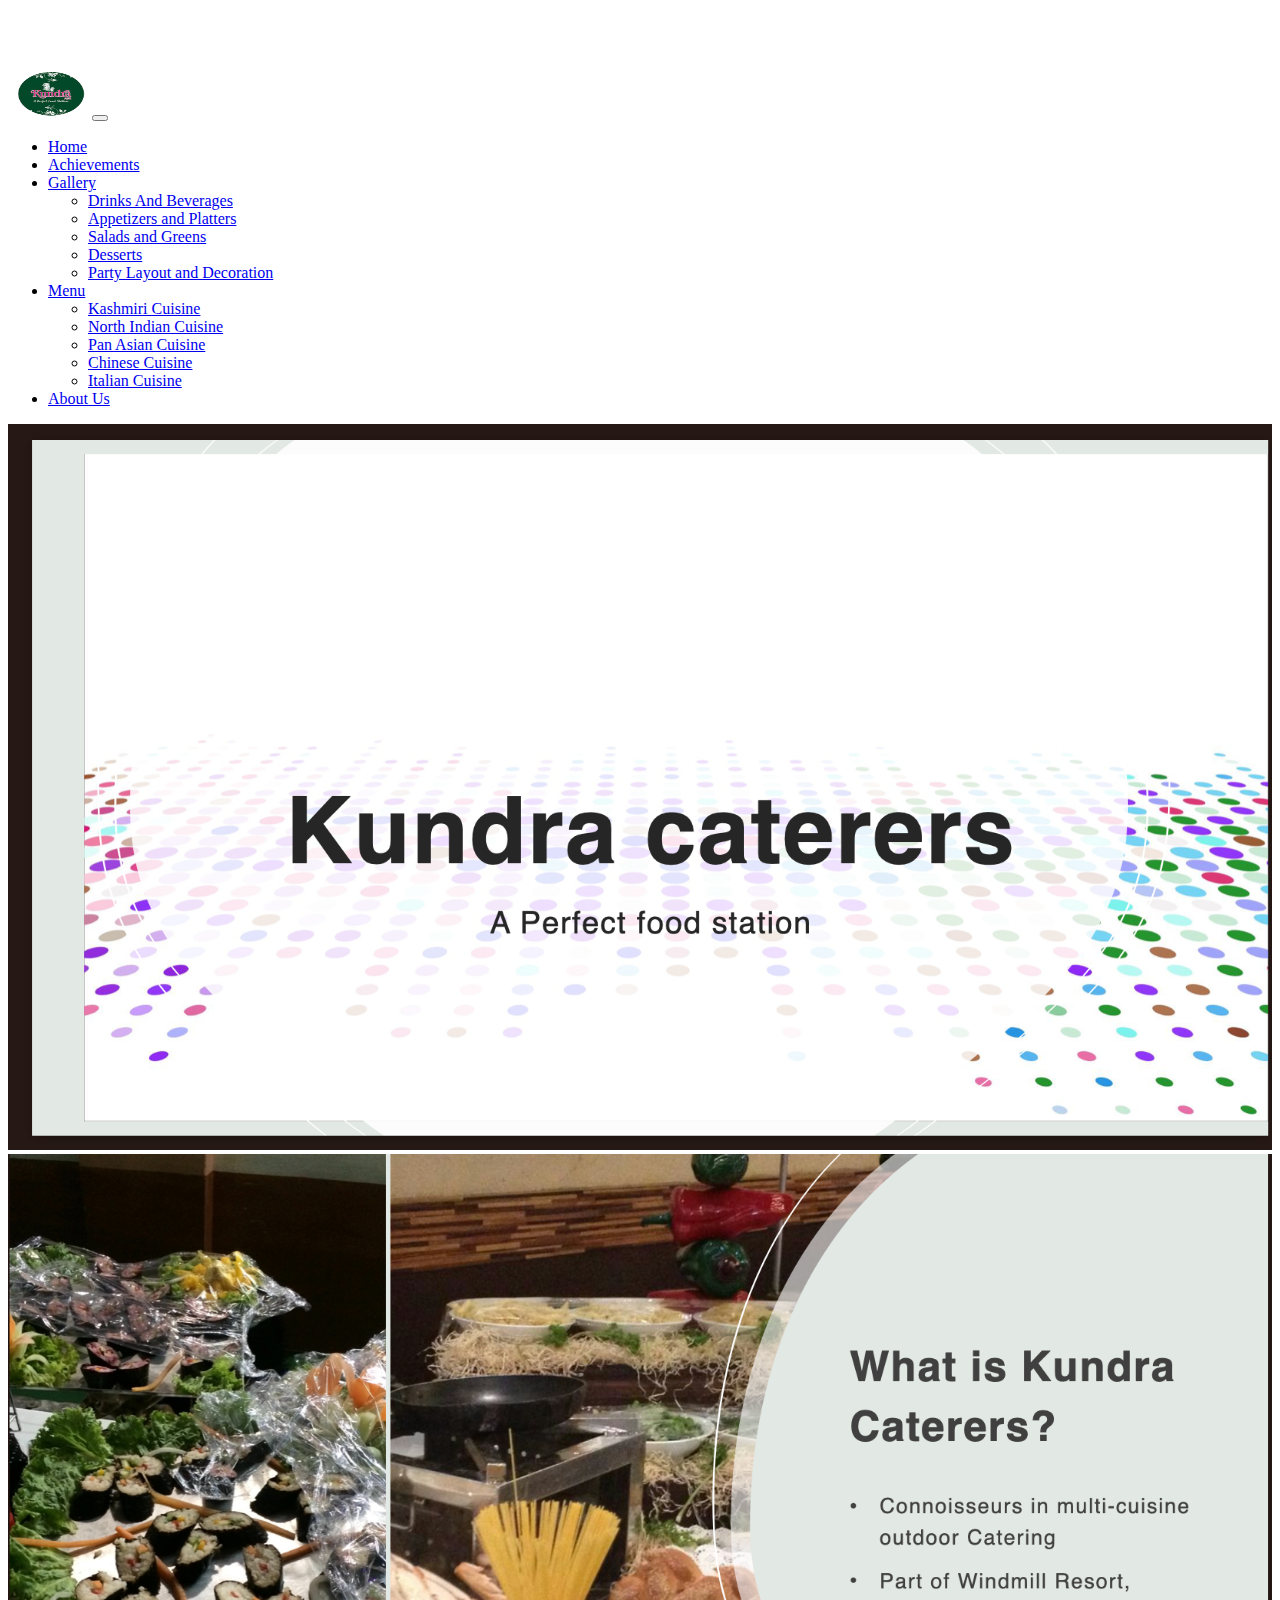
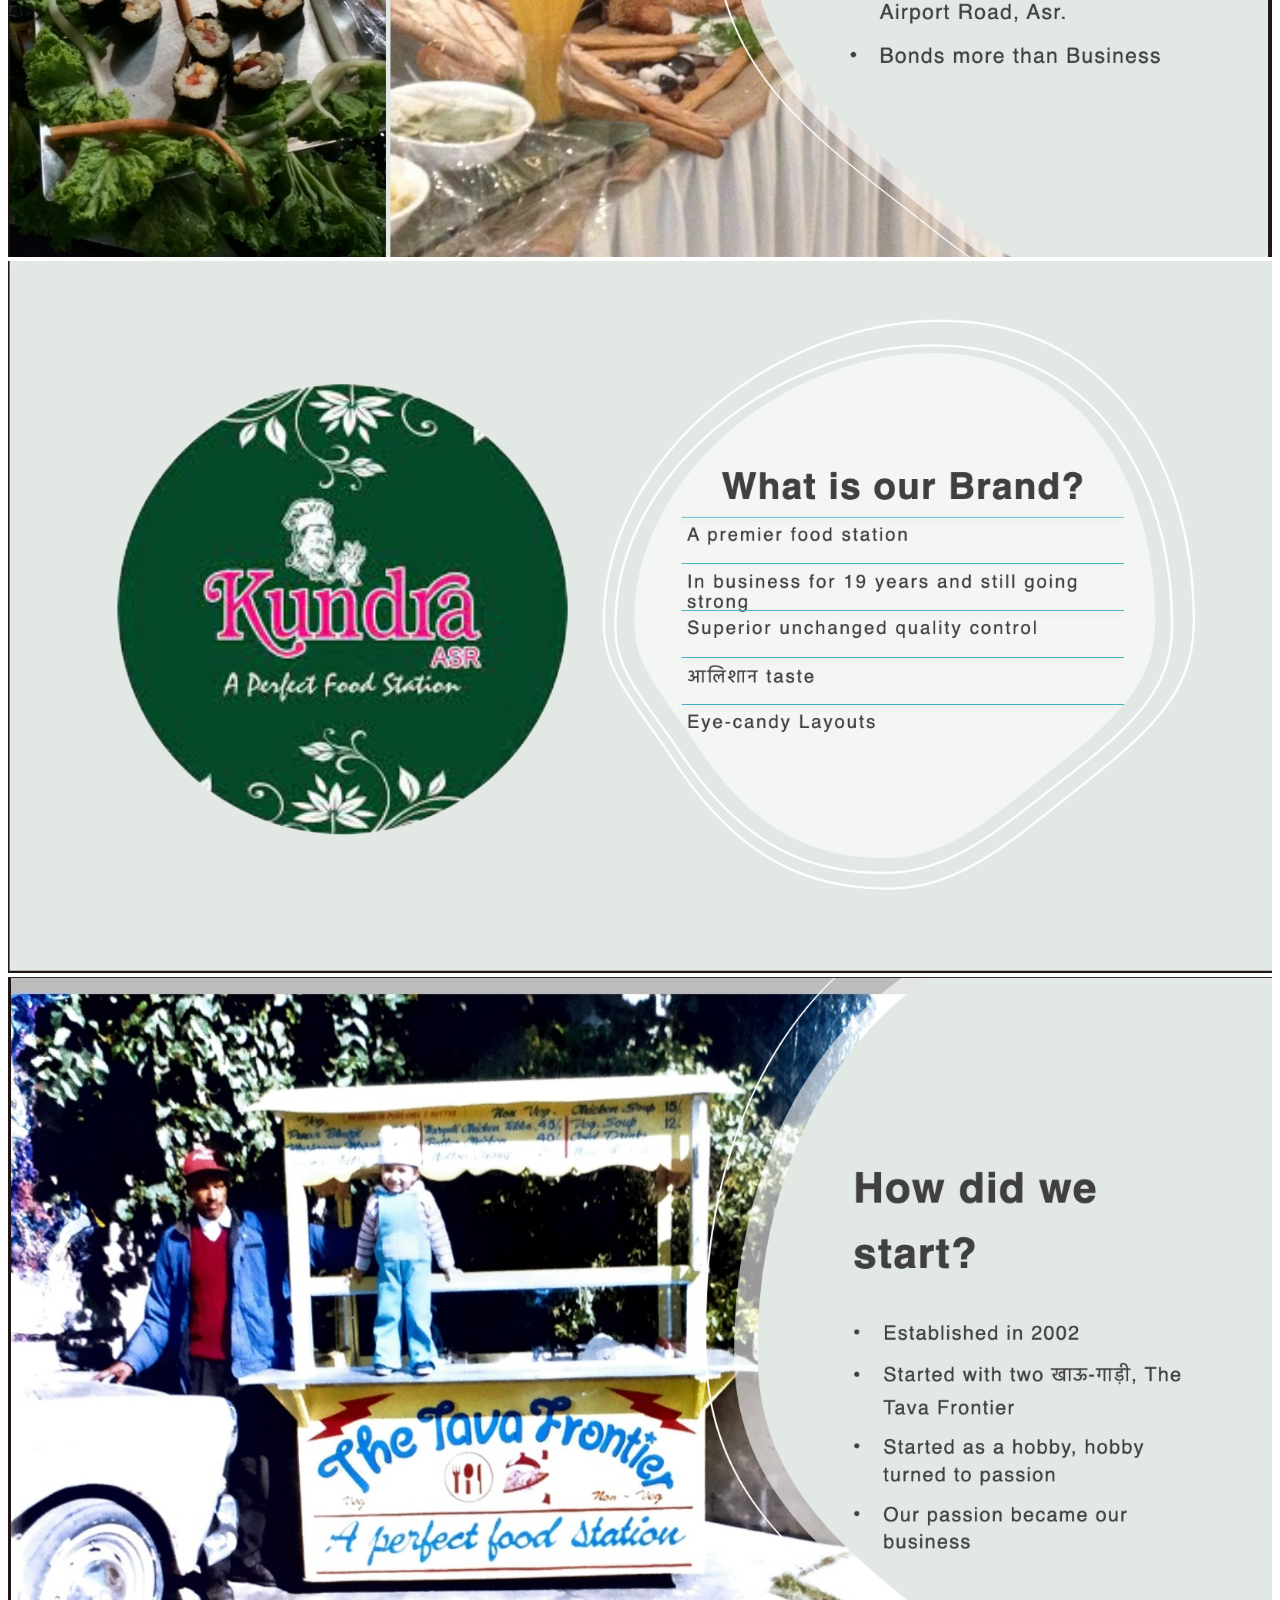
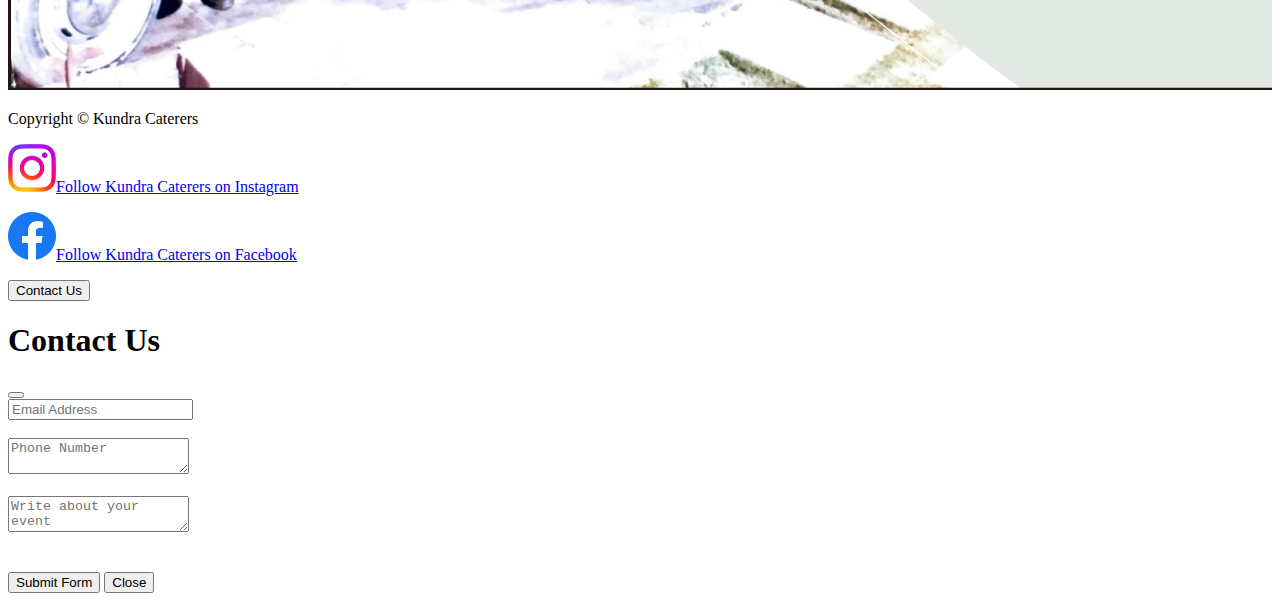
<file: index.html>
<!doctype html>
<html lang="en">

<head>
    <meta charset="utf-8">
    <meta name="viewport" content="width=device-width, initial-scale=1">
    <title>Kundra Caterers</title>
    <link href="https://cdn.jsdelivr.net/npm/bootstrap@5.3.2/dist/css/bootstrap.min.css" rel="stylesheet"
        integrity="sha384-T3c6CoIi6uLrA9TneNEoa7RxnatzjcDSCmG1MXxSR1GAsXEV/Dwwykc2MPK8M2HN" crossorigin="anonymous">
    <link rel="stylesheet" href="style.css">
</head>

<body>
    <nav class="navbar navbar-expand-lg bg-success navbar-dark navbar-lg fixed-top">
        <div class="container ">
            <img src="images/logo2.png" width="80" height="50" class="d-inline-block align-top" alt="">

            </a>
            <button class="navbar-toggler" type="button" data-bs-toggle="collapse"
                data-bs-target="#navbarSupportedContent" aria-controls="navbarSupportedContent" aria-expanded="false"
                aria-label="Toggle navigation">
                <span class="navbar-toggler-icon"></span>
            </button>
            <div class="collapse navbar-collapse" id="navbarSupportedContent">
                <ul class="navbar-nav me-5 ms-auto">
                    <li class="nav-item">
                        <a class="nav-link active" aria-current="page" href="index.html">Home</a>
                    </li>
                    <li class="nav-item">
                        <a class="nav-link" aria-current="page" href="achievements.html">Achievements</a>
                    </li>
                    </li>
                    <li class="nav-item dropdown">
                        <a class="nav-link dropdown-toggle" href="#" role="button" data-bs-toggle="dropdown"
                            aria-expanded="false">
                            Gallery
                        </a>
                        <ul class="dropdown-menu">
                            <li><a class="dropdown-item" href="drinks_beverages.html">Drinks And Beverages</a></li>
                            <li><a class="dropdown-item" href="snack-platter.html">Appetizers and Platters</a></li>
                            <li><a class="dropdown-item" href="salads-and-greens.html">Salads and Greens</a></li>
                            <li><a class="dropdown-item" href="desserts.html">Desserts</a></li>
                            <li><a class="dropdown-item" href="part-layout.html">Party Layout and Decoration</a></li>
                        </ul>
                    </li>
                    <li class="nav-item dropdown">
                        <a class="nav-link dropdown-toggle" href="#" role="button" data-bs-toggle="dropdown"
                            aria-expanded="false">
                            Menu
                        </a>
                        <ul class="dropdown-menu">
                            <li><a class="dropdown-item" href="#">Kashmiri Cuisine</a></li>
                            <li><a class="dropdown-item" href="#">North Indian Cuisine</a></li>
                            <li><a class="dropdown-item" href="#">Pan Asian Cuisine</a></li>
                            <li><a class="dropdown-item" href="#">Chinese Cuisine</a></li>
                            <li><a class="dropdown-item" href="#">Italian Cuisine</a></li>

                        </ul>
                    </li>

                    <li class="nav-item">
                        <a class="nav-link" href="contact_us.html">About Us</a>
                    </li>
                </ul>

            </div>
        </div>
    </nav>
    <!-- Responsive Image -->
    <section>
        <img src="images/attraction-photo.png" style="width: 100%; max-height: 1000px;" class="img-fluid"
            alt="Image that says Kundra caterers, A perfect food station" />
        <img src="images/what-is-kundra-caterers.png" alt="" class="img-fluid"
            style="width: 100%; max-height: 1000px;" />
        <img src="images/what-is-our-brand.png" alt="" class="img-fluid" style="width: 100%; max-height: 1000px;" />
        <img src="images/how-did-we-start.png" alt="" class="img-fluid" style="width: 100%; max-height: 1000px;" />
    </section>
    <footer class="bg-dark text-dark">
        <p class="lead text-white d-flex justify-content-center align-items-center pt-3">Copyright &copy; Kundra
            Caterers
        </p>
        <div class="container">
            <div class="row">
                <div class="col-lg-6 pe-5 d-fle justify-content-center align-items-center">
                    <a href="https://www.instagram.com/kundracaterers/?hl=en" target="_blank">
                        <p class="lead text-white pb-5 ps-3">
                            <img src="images/insta-logo.png" alt="" class="img-fluid pe-3">Follow Kundra Caterers on
                            Instagram
                        </p>
                    </a>
                </div>
                <div class="col-lg-6 pe-5"> <a href="https://www.instagram.com/kundracaterers/?hl=en" target="_blank">
                        <div class="col-lg-8">
                            <p class="lead text-white pb-5 ps-3">
                                <img src="images/Facebook_logo.png" alt="" class="img-fluid pe-3">Follow Kundra Caterers
                                on Facebook
                            </p>
                        </div>
                    </a>
                </div>
            </div>
            <span class="d-flex justify-content-center align-items-center pe-5 pb-3 "><button
                    class="btn btn-outline-success" data-bs-toggle="modal" data-bs-target="#enroll">Contact
                    Us</button></span>
            <div class="modal fade" id="enroll" tabindex="-1" aria-labelledby="enrollLabel" aria-hidden="true">
                <div class="modal-dialog">
                    <div class="modal-content">
                        <div class="modal-header">
                            <h1 class="modal-title fs-5" id="enrollLabel">Contact Us</h1>
                            <button type="button" class="btn-close" data-bs-dismiss="modal" aria-label="Close"></button>
                        </div>
                        <div class="modal-body">





                            <form action="https://formsubmit.co/gamesunknown39@gmail.com" method="POST">
                                <div class="form-group">
                                    <div class="form-row">
                                        <div class="col">
                                            <input type="email" name="email" class="form-control"
                                                placeholder="Email Address" required />
                                            <input type="hidden" name="_next"
                                                value="https://noonecodes42.github.io/KundraCaterers/success.html" />
                                        </div>
                                    </div>
                                </div>
                                <br>
                                <div class="form-group">
                                    <textarea placeholder="Phone Number" class="form-control" name="Phone Number"
                                        required></textarea>
                                </div>
                                <br>
                                <div class="form-group">
                                    <textarea placeholder="Write about your event" class="form-control text-black"
                                        name="Description" required></textarea>
                                </div>
                                <br>
                                <br>
                                <button type="submit" class="btn btn-success btn-block">Submit Form</button>
                                <button type="button" class="btn btn-secondary ms-3"
                                    data-bs-dismiss="modal">Close</button>
                            </form>
                            <div class="modal-footer">

                            </div>
                        </div>
                    </div>
                </div>
            </div>
        </div>
    </footer>
    <script src="https://cdn.jsdelivr.net/npm/bootstrap@5.3.2/dist/js/bootstrap.bundle.min.js"
        integrity="sha384-C6RzsynM9kWDrMNeT87bh95OGNyZPhcTNXj1NW7RuBCsyN/o0jlpcV8Qyq46cDfL"
        crossorigin="anonymous"></script>
</body>

</html>
</file>
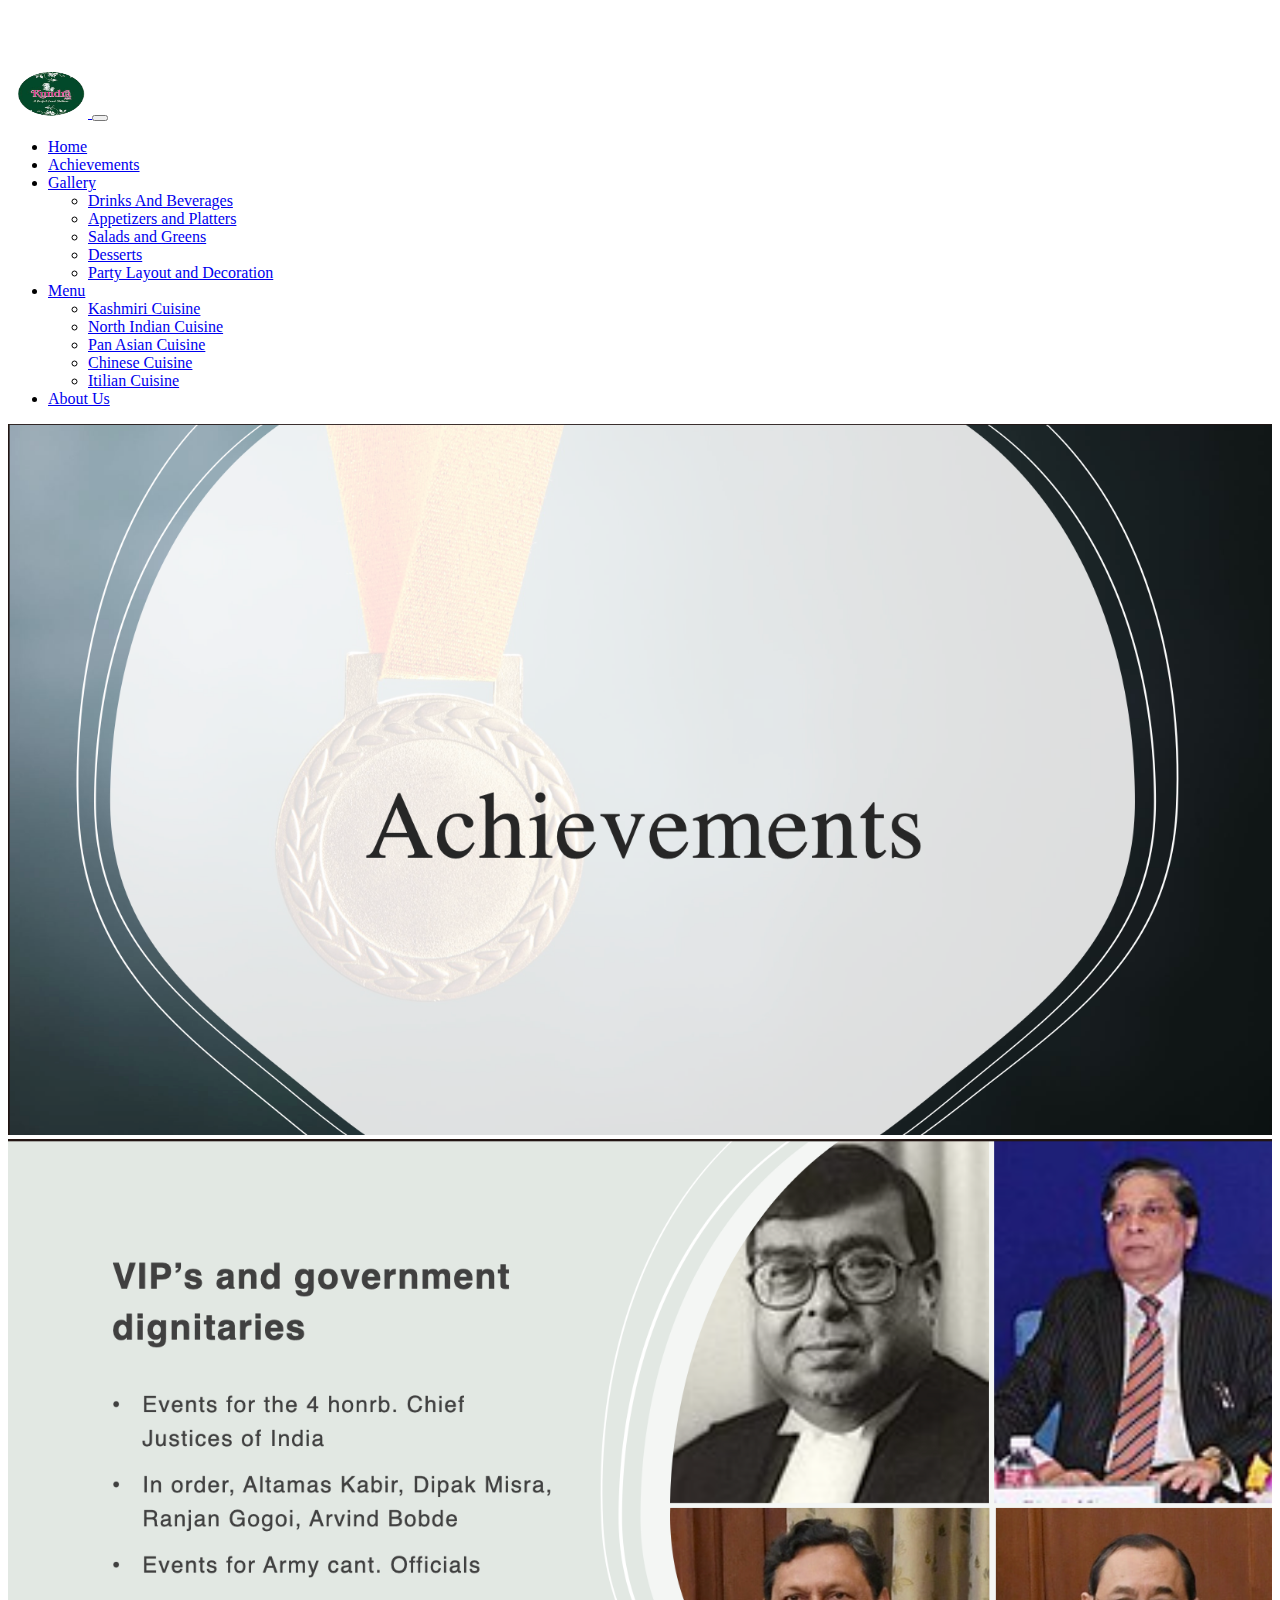
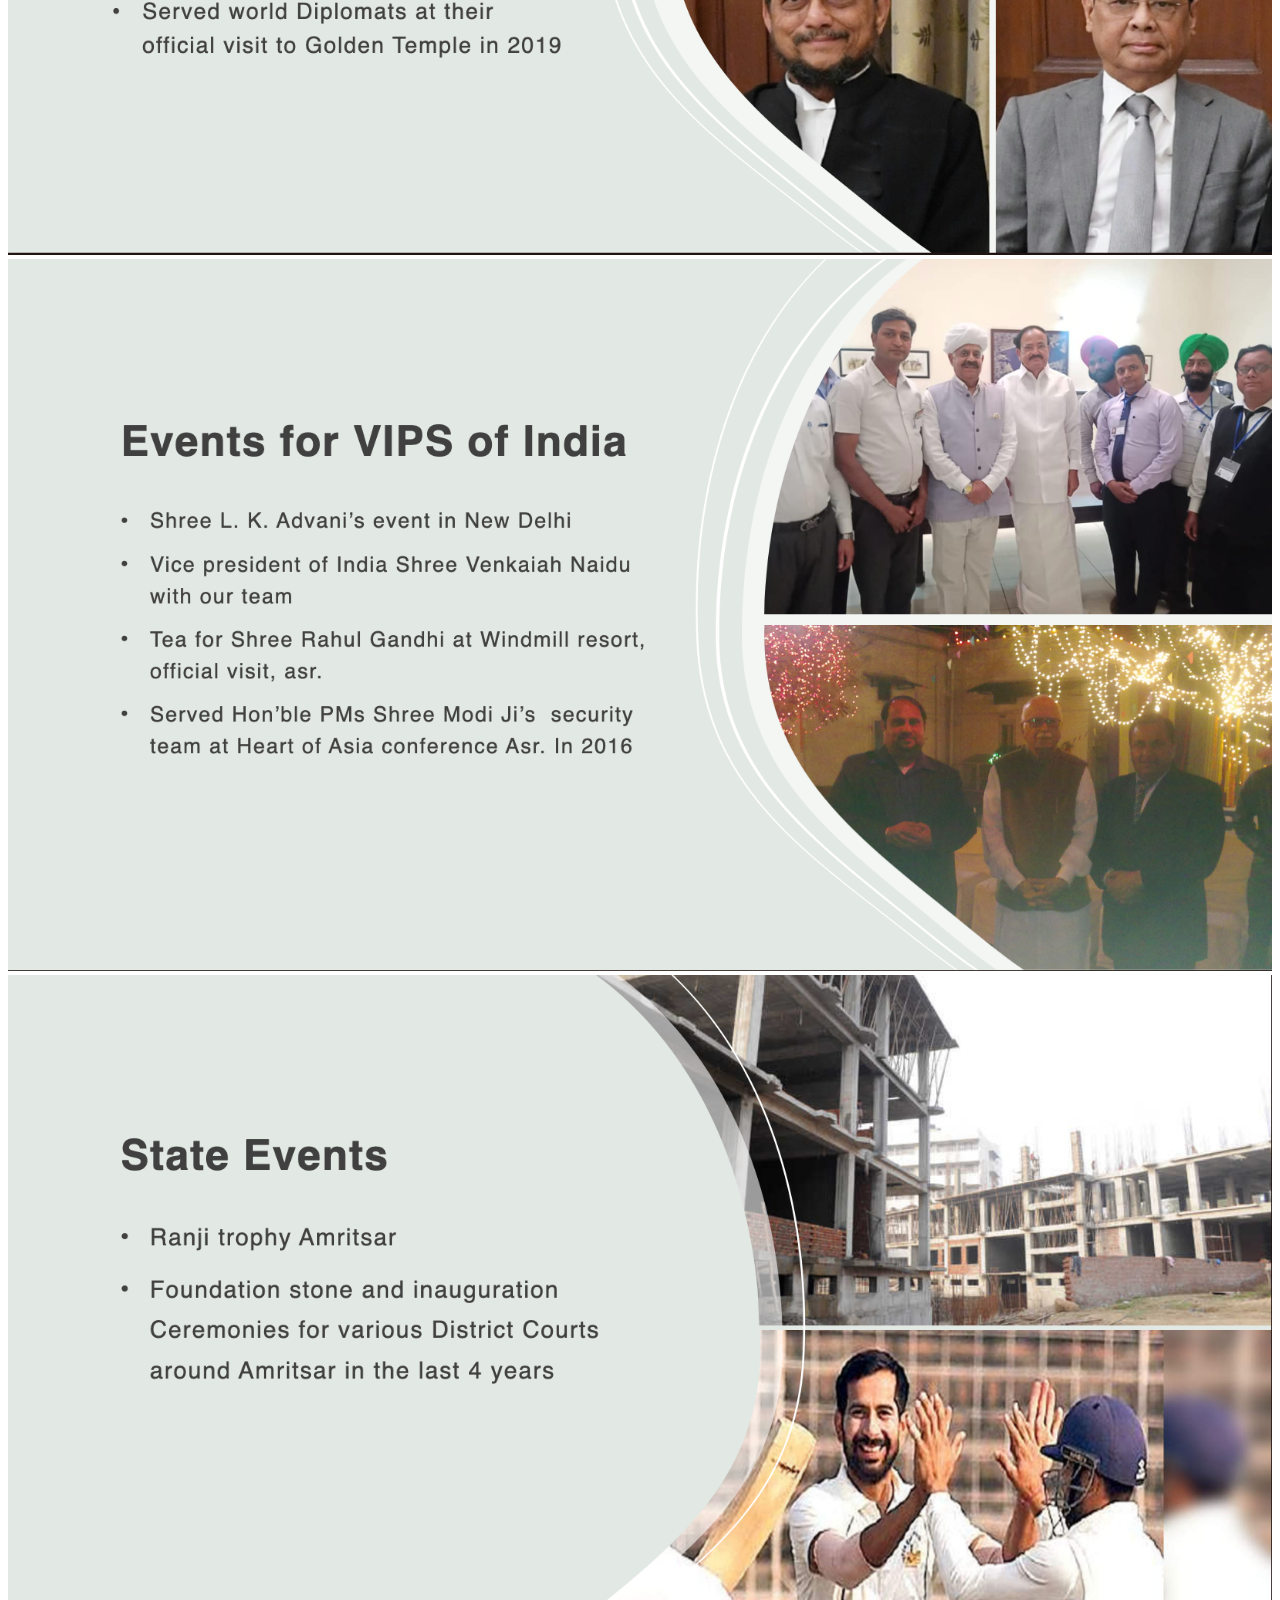
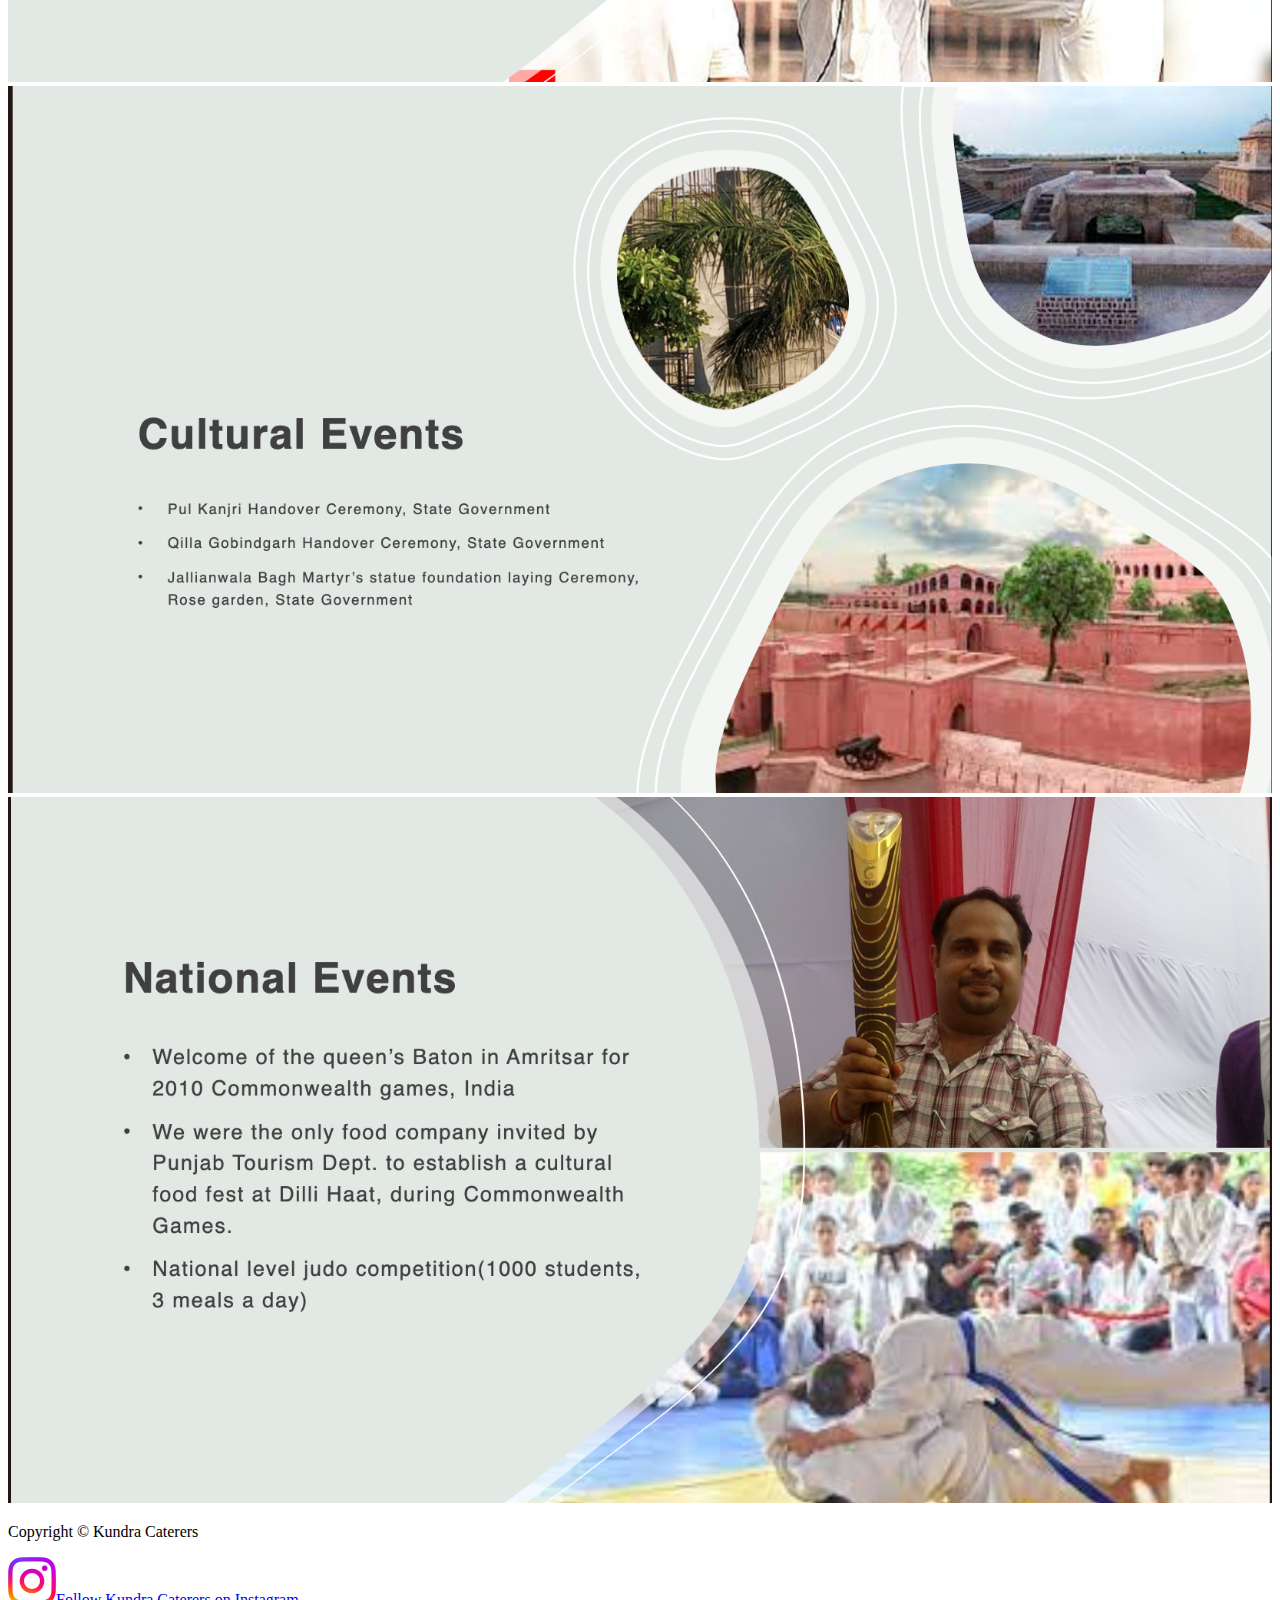
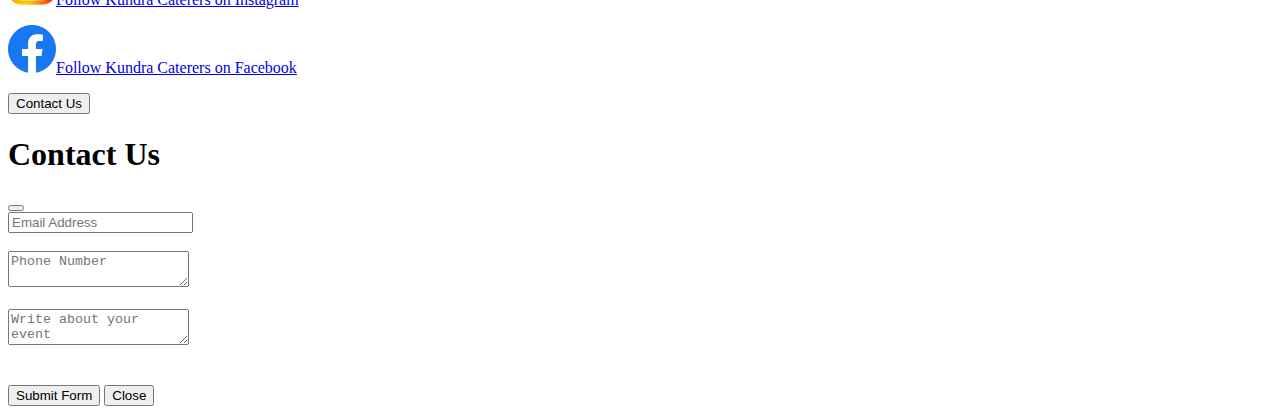
<file: achievements.html>
<!doctype html>
<html lang="en">

<head>
    <meta charset="utf-8">
    <meta name="viewport" content="width=device-width, initial-scale=1">
    <title>Kundra Caterers</title>
    <link href="https://cdn.jsdelivr.net/npm/bootstrap@5.3.2/dist/css/bootstrap.min.css" rel="stylesheet"
        integrity="sha384-T3c6CoIi6uLrA9TneNEoa7RxnatzjcDSCmG1MXxSR1GAsXEV/Dwwykc2MPK8M2HN" crossorigin="anonymous">
    <link rel="stylesheet" href="style.css">
</head>

<body>
    <nav class="navbar navbar-expand-lg bg-success navbar-dark navbar-lg fixed-top">
        <div class="container ">
            <a class="navbar-brand" href="index.html">
                <img src="images/logo2.png" width="80" height="50" class="d-inline-block align-top" alt="">

            </a>
            <button class="navbar-toggler" type="button" data-bs-toggle="collapse"
                data-bs-target="#navbarSupportedContent" aria-controls="navbarSupportedContent" aria-expanded="false"
                aria-label="Toggle navigation">
                <span class="navbar-toggler-icon"></span>
            </button>
            <div class="collapse navbar-collapse" id="navbarSupportedContent">
                <ul class="navbar-nav me-5 ms-auto">
                    <li class="nav-item">
                        <a class="nav-link" aria-current="page" href="index.html">Home</a>
                    </li>
                    <li class="nav-item">
                        <a class="nav-link active" aria-current="page" href="achievements.html">Achievements</a>
                    </li>
                    <li class="nav-item dropdown">
                        <a class="nav-link dropdown-toggle" href="#" role="button" data-bs-toggle="dropdown"
                            aria-expanded="false">
                            Gallery
                        </a>
                        <ul class="dropdown-menu">
                            <li><a class="dropdown-item" href="drinks_beverages.html">Drinks And Beverages</a></li>
                            <li><a class="dropdown-item" href="snack-platter.html">Appetizers and Platters</a></li>
                            <li><a class="dropdown-item" href="salads-and-greens.html">Salads and Greens</a></li>
                            <li><a class="dropdown-item" href="desserts.html">Desserts</a></li>
                            <li><a class="dropdown-item" href="part-layout.html">Party Layout and Decoration</a></li>
                        </ul>
                    </li>
                    <li class="nav-item dropdown">
                        <a class="nav-link dropdown-toggle" href="#" role="button" data-bs-toggle="dropdown"
                            aria-expanded="false">
                            Menu
                        </a>
                        <ul class="dropdown-menu">

                            <li><a class="dropdown-item" href="#">Kashmiri Cuisine</a></li>
                            <li><a class="dropdown-item" href="#">North Indian Cuisine</a></li>
                            <li><a class="dropdown-item" href="#">Pan Asian Cuisine</a></li>
                            <li><a class="dropdown-item" href="#">Chinese Cuisine</a></li>
                            <li><a class="dropdown-item" href="#">Itilian Cuisine</a></li>



                        </ul>
                    </li>
                    <li class="nav-item">
                        <a class="nav-link" href="contact_us.html">About Us</a>
                    </li>
                </ul>

            </div>
        </div>
    </nav>
    <!-- Responsive Image -->
    <section>
        <img src="images/Attraction-photo-achievements.png" alt="" class="img-fluid"
            style="width: 100%; max-height: 1000px;">

        <img src="images/vip's.png" alt="" class="img-fluid" style="width: 100%; max-height: 1000px;">
        <img src="images/events-vip.png" alt="" class="img-fluid" style="width: 100%; max-height: 1000px;">
        <img src="images/state-events.png" alt="" class="img-fluid" style="width: 100%; max-height: 1000px;">
        <img src="images/cultural-events.png" alt="" class="img-fluid" style="width: 100%; max-height: 1000px;">
        <img src="images/national-events.png" alt="" class="img-fluid" style="width: 100%; max-height: 1000px;">
    </section>
    <footer class="bg-dark text-dark">
        <p class="lead text-white d-flex justify-content-center align-items-center pt-3">Copyright &copy; Kundra
            Caterers
        </p>
        <div class="container">
            <div class="row">
                <div class="col-lg-6 pe-5 d-fle justify-content-center align-items-center">
                    <a href="https://www.instagram.com/kundracaterers/?hl=en" target="_blank">
                        <p class="lead text-white pb-5 ps-3">
                            <img src="images/insta-logo.png" alt="" class="img-fluid pe-3">Follow Kundra Caterers on
                            Instagram
                        </p>
                    </a>
                </div>
                <div class="col-lg-6 pe-5"> <a href="https://www.instagram.com/kundracaterers/?hl=en" target="_blank">
                        <div class="col-lg-8">
                            <p class="lead text-white pb-5 ps-3">
                                <img src="images/Facebook_logo.png" alt="" class="img-fluid pe-3">Follow Kundra Caterers
                                on Facebook
                            </p>
                        </div>
                    </a>
                </div>
            </div>
            <span class="d-flex justify-content-center align-items-center pe-5 pb-3 "><button
                    class="btn btn-outline-success" data-bs-toggle="modal" data-bs-target="#enroll">Contact
                    Us</button></span>
            <div class="modal fade" id="enroll" tabindex="-1" aria-labelledby="enrollLabel" aria-hidden="true">
                <div class="modal-dialog">
                    <div class="modal-content">
                        <div class="modal-header">
                            <h1 class="modal-title fs-5" id="enrollLabel">Contact Us</h1>
                            <button type="button" class="btn-close" data-bs-dismiss="modal" aria-label="Close"></button>
                        </div>
                        <div class="modal-body">





                            <form action="https://formsubmit.co/gamesunknown39@gmail.com" method="POST">
                                <div class="form-group">
                                    <div class="form-row">
                                        <div class="col">
                                            <input type="email" name="email" class="form-control"
                                                placeholder="Email Address" required>

                                            <input type="hidden" name="_next"
                                                value="https://noonecodes42.github.io/KundraCaterers/success.html">
                                        </div>
                                    </div>
                                </div>
                                <br>
                                <div class="form-group">
                                    <textarea placeholder="Phone Number" class="form-control" name="Phone Number"
                                        required></textarea>
                                </div>
                                <br>
                                <div class="form-group">
                                    <textarea placeholder="Write about your event" class="form-control text-black"
                                        name="Description" required></textarea>
                                </div>
                                <br>
                                <br>
                                <button type="submit" class="btn btn-success btn-block">Submit Form</button>
                                <button type="button" class="btn btn-secondary ms-3"
                                    data-bs-dismiss="modal">Close</button>
                            </form>
                            <div class="modal-footer">

                            </div>
                        </div>
                    </div>
                </div>
            </div>
        </div>
    </footer>
    <script src="https://cdn.jsdelivr.net/npm/bootstrap@5.3.2/dist/js/bootstrap.bundle.min.js"
        integrity="sha384-C6RzsynM9kWDrMNeT87bh95OGNyZPhcTNXj1NW7RuBCsyN/o0jlpcV8Qyq46cDfL"
        crossorigin="anonymous"></script>
</body>

</html>
</file>
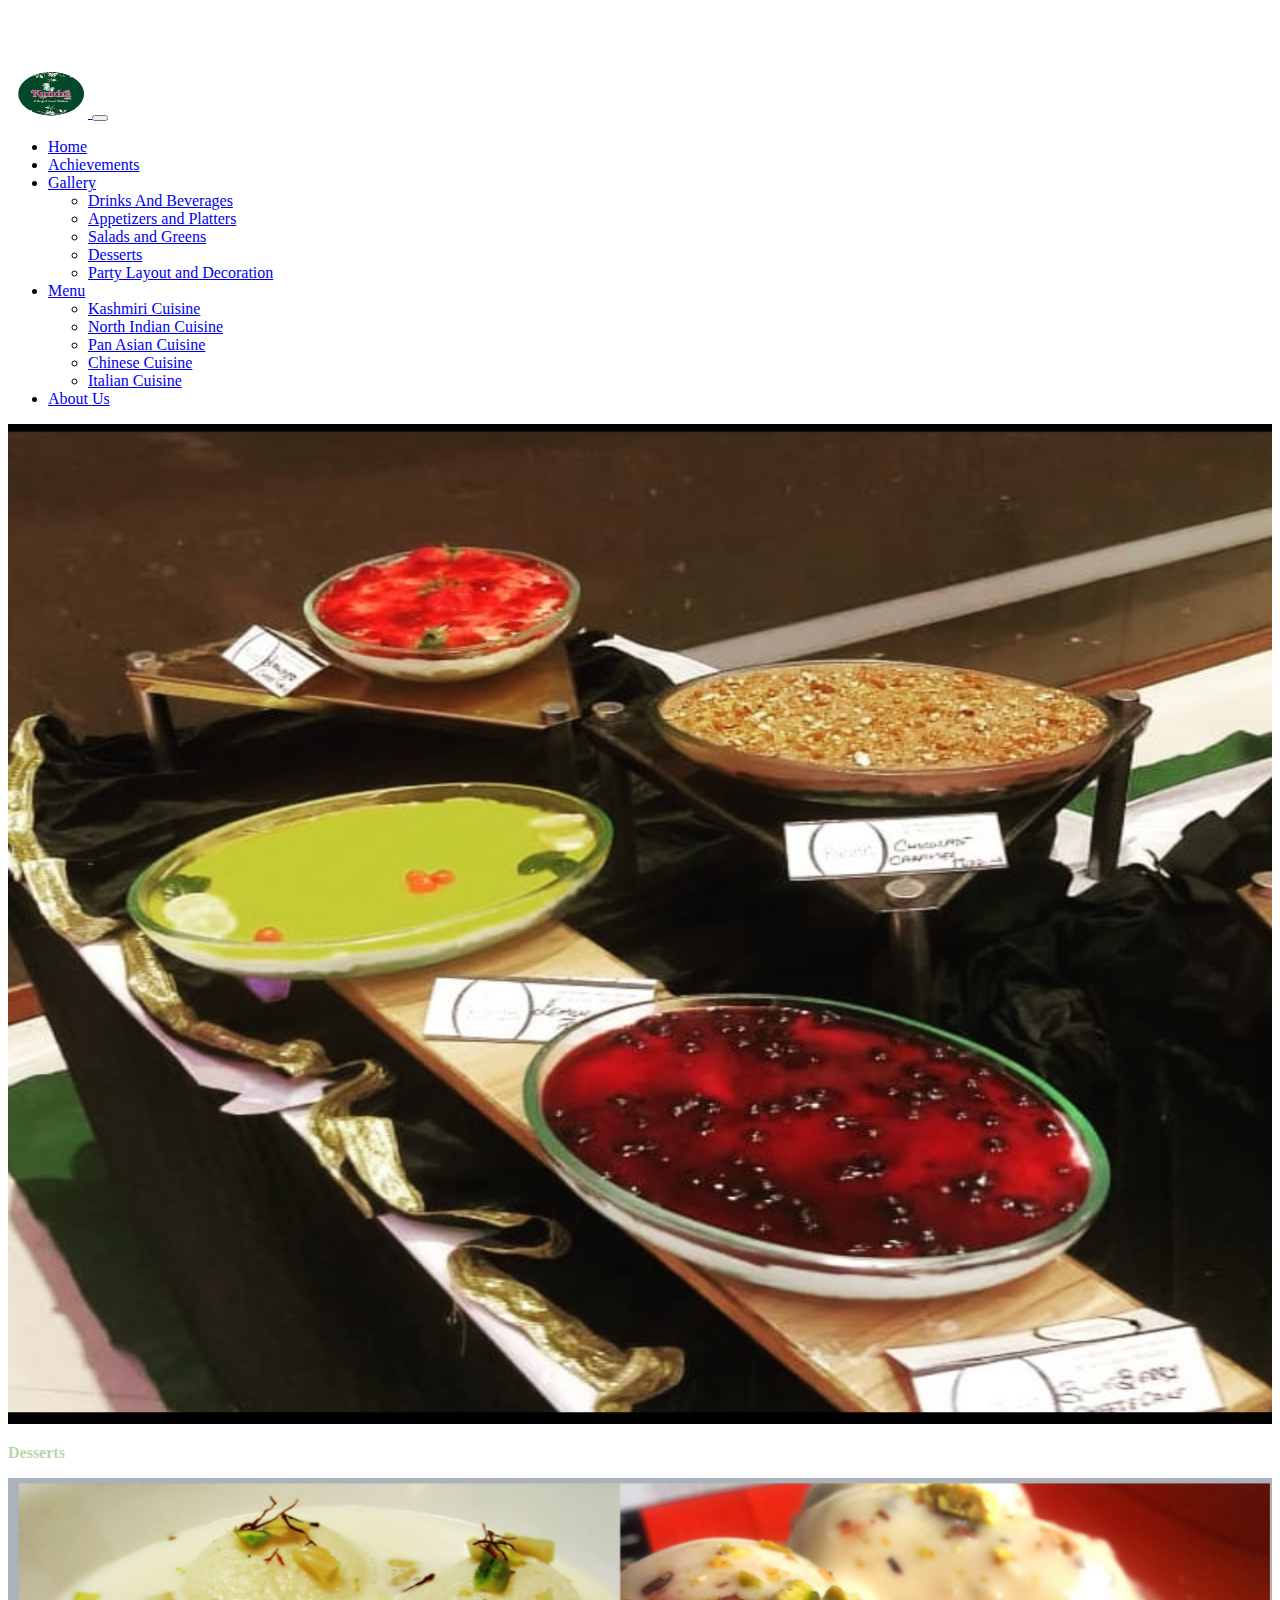
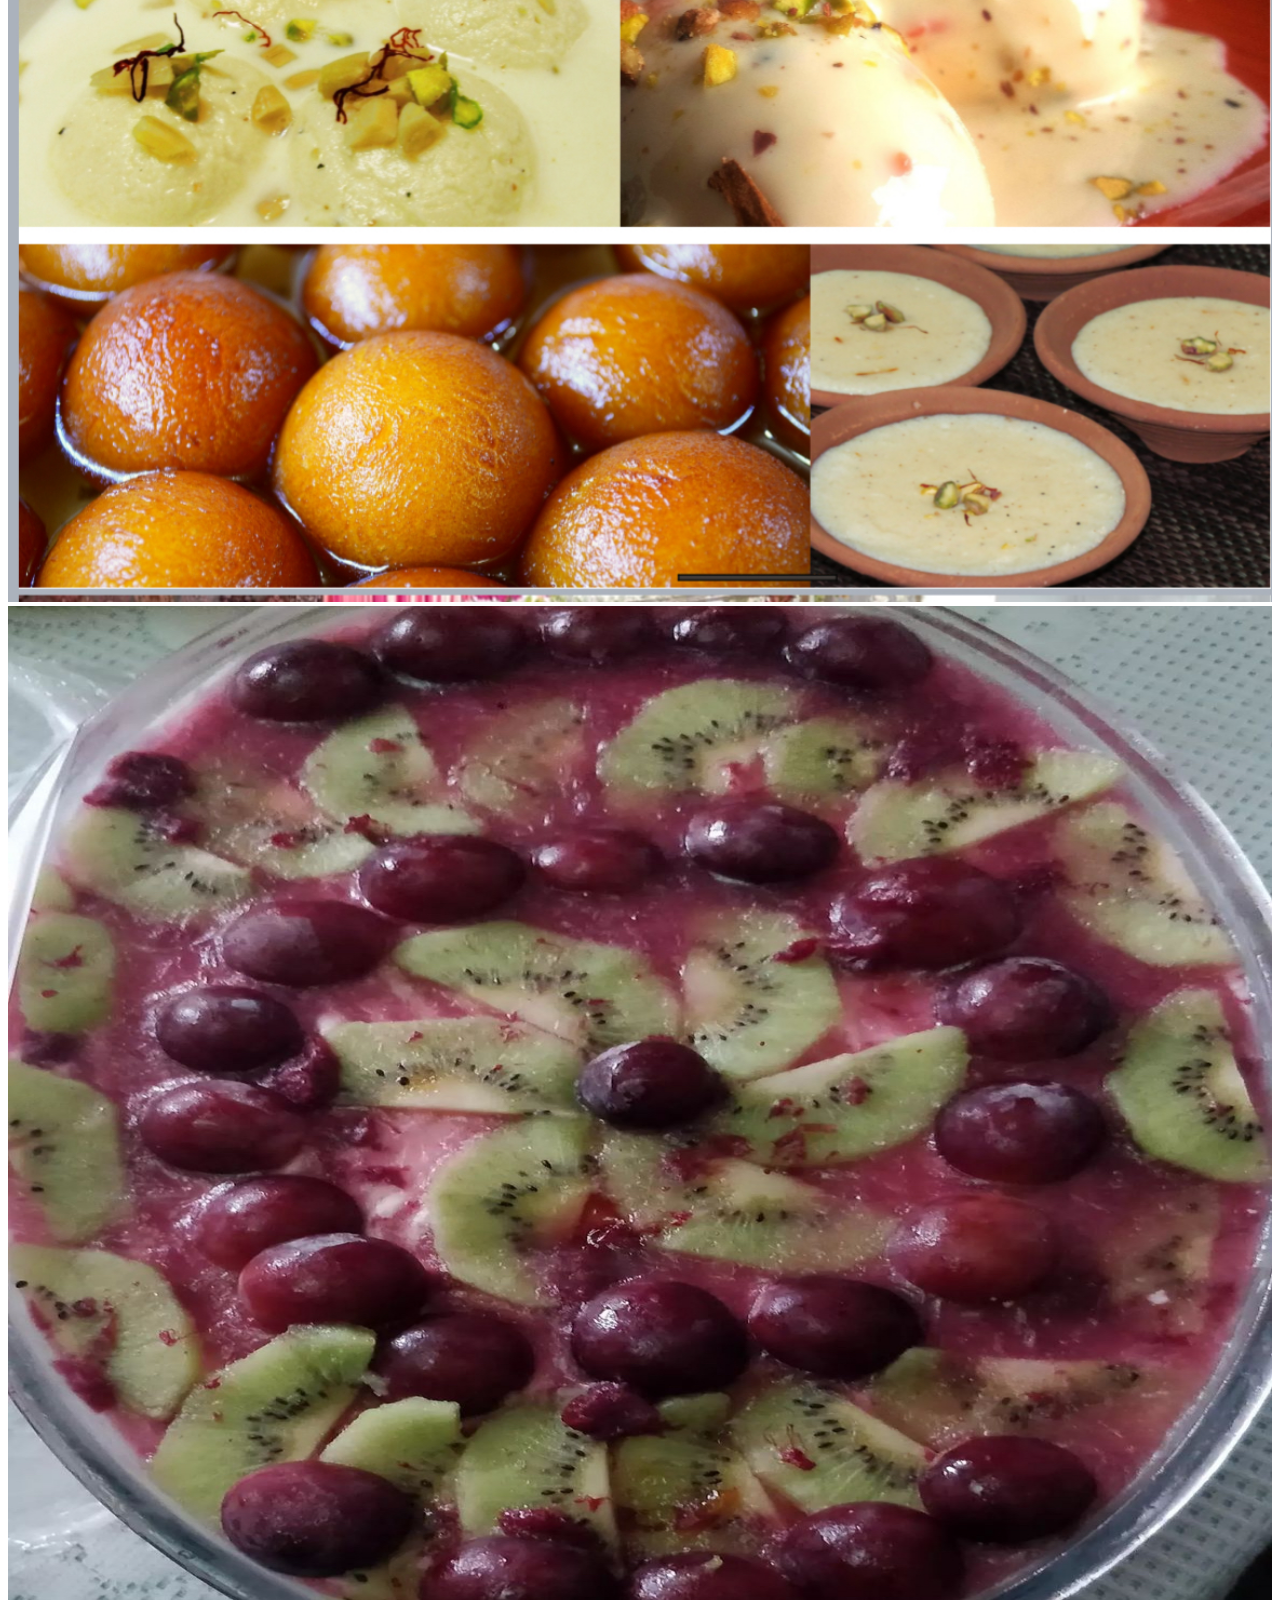
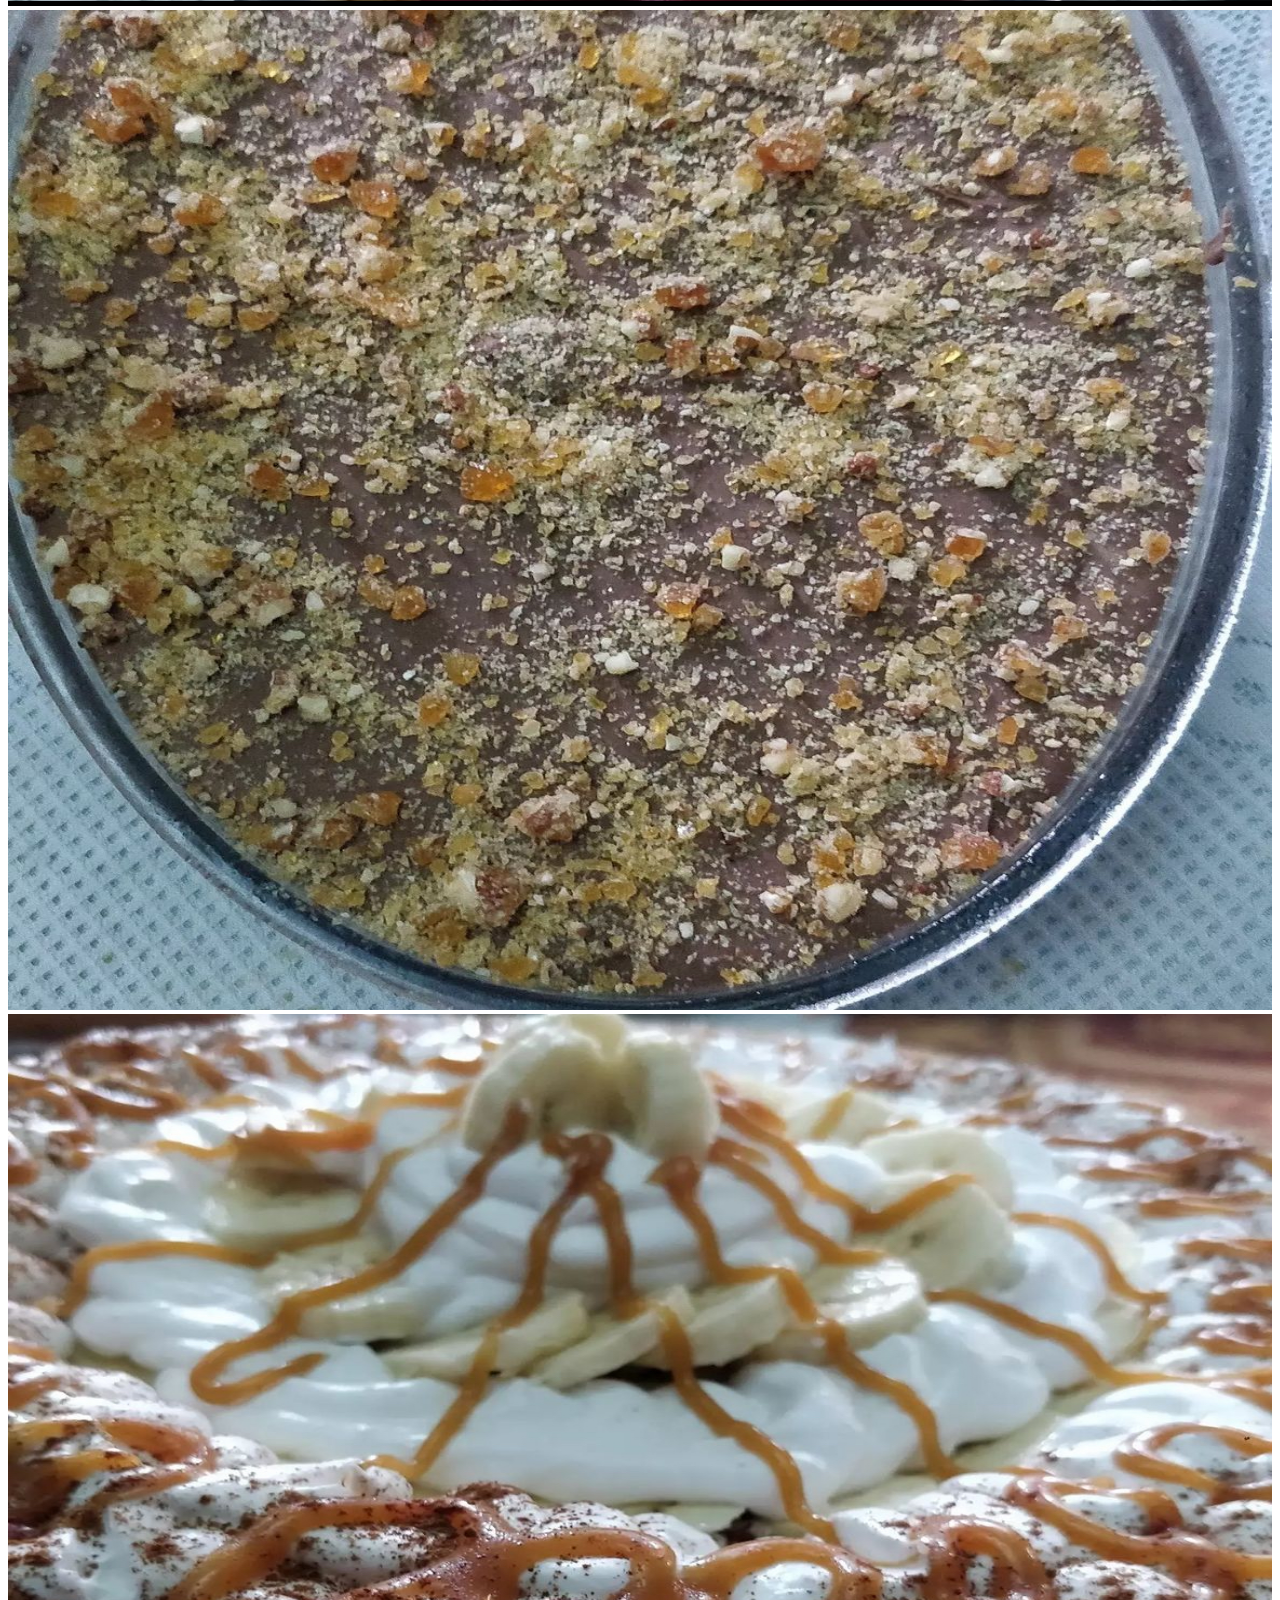
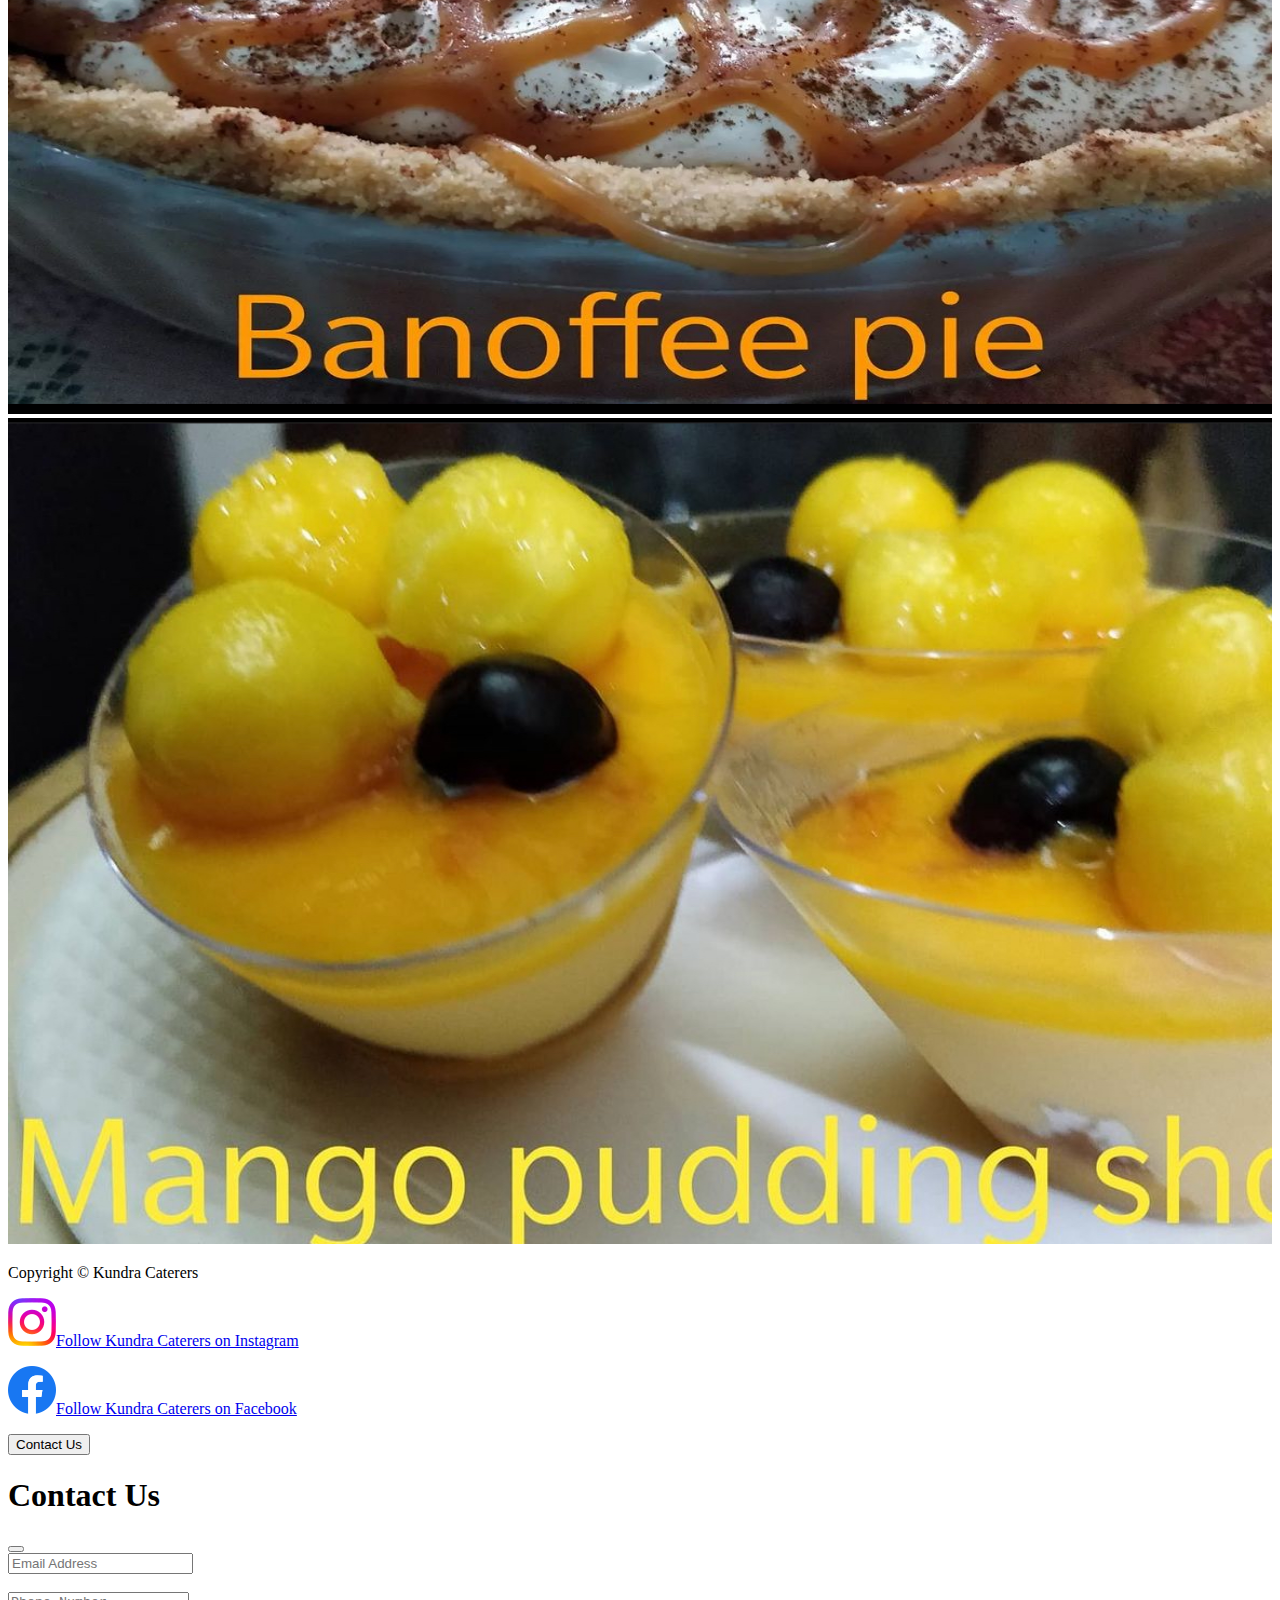
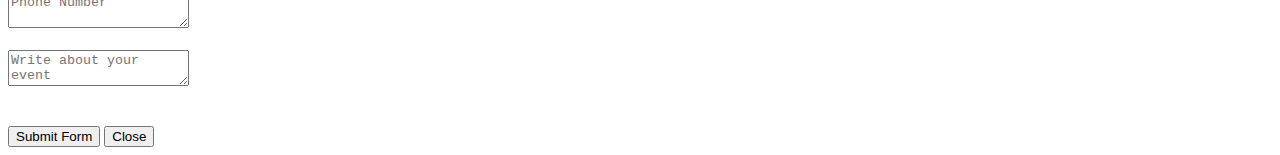
<file: desserts.html>
<!doctype html>
<html lang="en">

<head>
    <link rel="stylesheet" href="https://cdn.jsdelivr.net/npm/bootstrap-icons@1.11.3/font/bootstrap-icons.min.css">
    <meta charset="utf-8">
    <meta name="viewport" content="width=device-width, initial-scale=1">
    <title>Kundra Caterers</title>
    <link href="https://cdn.jsdelivr.net/npm/bootstrap@5.3.2/dist/css/bootstrap.min.css" rel="stylesheet"
        integrity="sha384-T3c6CoIi6uLrA9TneNEoa7RxnatzjcDSCmG1MXxSR1GAsXEV/Dwwykc2MPK8M2HN" crossorigin="anonymous">
    <link rel="stylesheet" href="style.css">
</head>

<body>
    <nav class="navbar navbar-expand-lg bg-success navbar-dark navbar-lg fixed-top">
        <div class="container ">
            <a class="navbar-brand" href="index.html">
                <img src="images/logo2.png" width="80" height="50" class="d-inline-block align-top" alt="">

            </a>
            <button class="navbar-toggler" type="button" data-bs-toggle="collapse"
                data-bs-target="#navbarSupportedContent" aria-controls="navbarSupportedContent" aria-expanded="false"
                aria-label="Toggle navigation">
                <span class="navbar-toggler-icon"></span>
            </button>
            <div class="collapse navbar-collapse" id="navbarSupportedContent">
                <ul class="navbar-nav me-5 ms-auto">
                    <li class="nav-item">
                        <a class="nav-link" aria-current="page" href="index.html">Home</a>
                    </li>
                    <li class="nav-item">
                        <a class="nav-link" aria-current="page" href="achievements.html">Achievements</a>
                    </li>
                    <li class="nav-item dropdown">
                        <a class="nav-link dropdown-toggle active" href="#" role="button" data-bs-toggle="dropdown"
                            aria-expanded="false">
                            Gallery
                        </a>
                        <ul class="dropdown-menu">
                            <li><a class="dropdown-item" href="drinks_beverages.html">Drinks And Beverages</a></li>
                            <li><a class="dropdown-item" href="snack-platter.html">Appetizers and Platters</a>
                            </li>
                            <li><a class="dropdown-item" href="salads-and-greens.html">Salads and Greens</a></li>
                            <li><a class="dropdown-item active" href="desserts.html">Desserts</a></li>
                            <li><a class="dropdown-item" href="part-layout.html">Party Layout and Decoration</a></li>
                        </ul>
                    </li>
                    <li class="nav-item dropdown">
                        <a class="nav-link dropdown-toggle" href="#" role="button" data-bs-toggle="dropdown"
                            aria-expanded="false">
                            Menu
                        </a>
                        <ul class="dropdown-menu">
                            <li><a class="dropdown-item" href="#">Kashmiri Cuisine</a></li>
                            <li><a class="dropdown-item" href="#">North Indian Cuisine</a></li>
                            <li><a class="dropdown-item" href="#">Pan Asian Cuisine</a></li>
                            <li><a class="dropdown-item" href="#">Chinese Cuisine</a></li>
                            <li><a class="dropdown-item" href="#">Italian Cuisine</a></li>

                        </ul>
                    </li>
                    <li class="nav-item">
                        <a class="nav-link" href="contact_us.html">About Us</a>
                    </li>
                </ul>
            </div>
        </div>
    </nav>
    <!-- Responsive Image -->
    <section>
        <div class="card text-bg-white text-secondary">
            <img src="images/attraction-photo-desserts.jpg" alt="" class="img-fluid "
                style="opacity:100%; width: 100%; max-height: 1000px;">
        </div>
        <div class="card-img-overlay d-flex align-items-center justify-content-center">
            <div class="text-center">
                <p class="display-4 text-white text-center" style="font-weight:600;">
                    <span class="display-2 d-none d-lg-block" style="color:#b6d7a8;"><strong>Desserts</strong>
                </p>
            </div>
        </div>
        <div class="container">
            <div class="col-lg"><img src="images/desserts.jpg" alt="" class="img-fluid"
                    style="width: 100%; max-height: 1000px; height:100%;" /></div>
            <div class="col-lg"><img src="images/IMG_8553.jpg" alt="" class="img-fluid"
                    style="width: 100%; max-height: 1000px; height: auto;" /></div>
            <div class="col-lg"> <img src="images/IMG_8554.jpg" alt="" class="img-fluid"
                    style="width: 100%; max-height: 1000px; height: 100%;" /></div>
            <div class="container">
                <div class="col-lg"><img src="images/IMG_8556.jpg" alt="" class="img-fluid"
                        style="width: 100%; max-height: 1000px; height:100%;" /></div>
                <div class="col-lg"><img src="images/IMG_8557.jpg" alt="" class="img-fluid"
                        style="width: 100%; max-height: 1000px; height: auto;" /></div>
            </div>

    </section>
    <footer class="bg-dark text-dark">
        <p class="lead text-white d-flex justify-content-center align-items-center pt-3">Copyright &copy; Kundra
            Caterers
        </p>
        <div class="container">
            <div class="row">
                <div class="col-lg-6 pe-5 d-fle justify-content-center align-items-center">
                    <a href="https://www.instagram.com/kundracaterers/?hl=en" target="_blank">
                        <p class="lead text-white pb-5 ps-3">
                            <img src="images/insta-logo.png" alt="" class="img-fluid pe-3">Follow Kundra Caterers on
                            Instagram
                        </p>
                    </a>
                </div>
                <div class="col-lg-6 pe-5"> <a href="https://www.instagram.com/kundracaterers/?hl=en" target="_blank">
                        <div class="col-lg-8">
                            <p class="lead text-white pb-5 ps-3">
                                <img src="images/Facebook_logo.png" alt="" class="img-fluid pe-3">Follow Kundra Caterers
                                on Facebook
                            </p>
                        </div>
                    </a>
                </div>
            </div>
            <span class="d-flex justify-content-center align-items-center pe-5 pb-3 "><button
                    class="btn btn-outline-success" data-bs-toggle="modal" data-bs-target="#enroll">Contact
                    Us</button></span>
            <div class="modal fade" id="enroll" tabindex="-1" aria-labelledby="enrollLabel" aria-hidden="true">
                <div class="modal-dialog">
                    <div class="modal-content">
                        <div class="modal-header">
                            <h1 class="modal-title fs-5" id="enrollLabel">Contact Us</h1>
                            <button type="button" class="btn-close" data-bs-dismiss="modal" aria-label="Close"></button>
                        </div>
                        <div class="modal-body">
                            <form action="https://formsubmit.co/gamesunknown39@gmail.com" method="POST">
                                <div class="form-group">
                                    <div class="form-row">
                                        <div class="col">
                                            <input type="email" name="email" class="form-control"
                                                placeholder="Email Address" required>
                                            <input type="hidden" name="_next"
                                                value="https://noonecodes42.github.io/KundraCaterers/success.html">
                                        </div>
                                    </div>
                                </div>
                                <br>
                                <div class="form-group">
                                    <textarea placeholder="Phone Number" class="form-control" name="Phone Number"
                                        required></textarea>
                                </div>
                                <br>
                                <div class="form-group">
                                    <textarea placeholder="Write about your event" class="form-control text-black"
                                        name="Description" required></textarea>
                                </div>
                                <br>
                                <br>
                                <button type="submit" class="btn btn-success btn-block">Submit Form</button>
                                <button type="button" class="btn btn-secondary ms-3"
                                    data-bs-dismiss="modal">Close</button>
                            </form>
                            <div class="modal-footer">

                            </div>
                        </div>
                    </div>
                </div>
            </div>
        </div>
    </footer>
    <script src="https://cdn.jsdelivr.net/npm/bootstrap@5.3.2/dist/js/bootstrap.bundle.min.js"
        integrity="sha384-C6RzsynM9kWDrMNeT87bh95OGNyZPhcTNXj1NW7RuBCsyN/o0jlpcV8Qyq46cDfL"
        crossorigin="anonymous"></script>
</body>

</html>
</file>
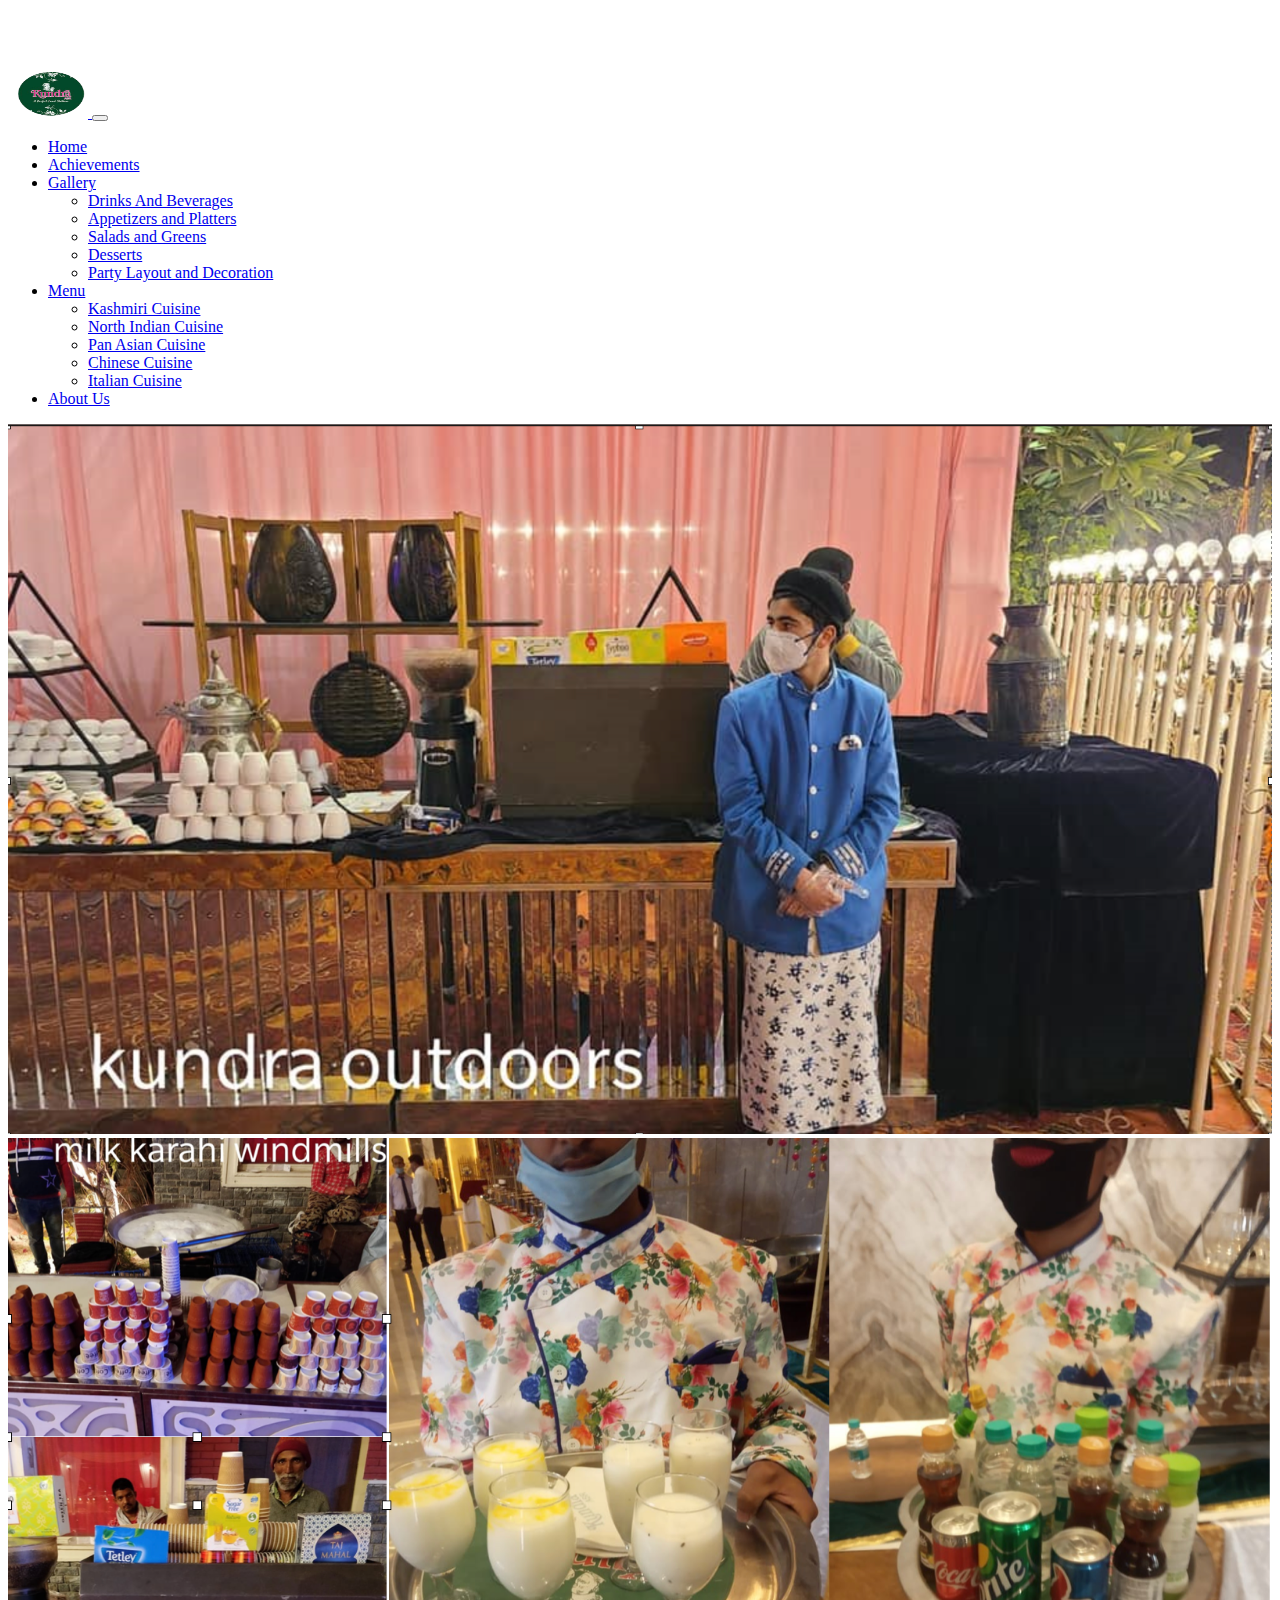
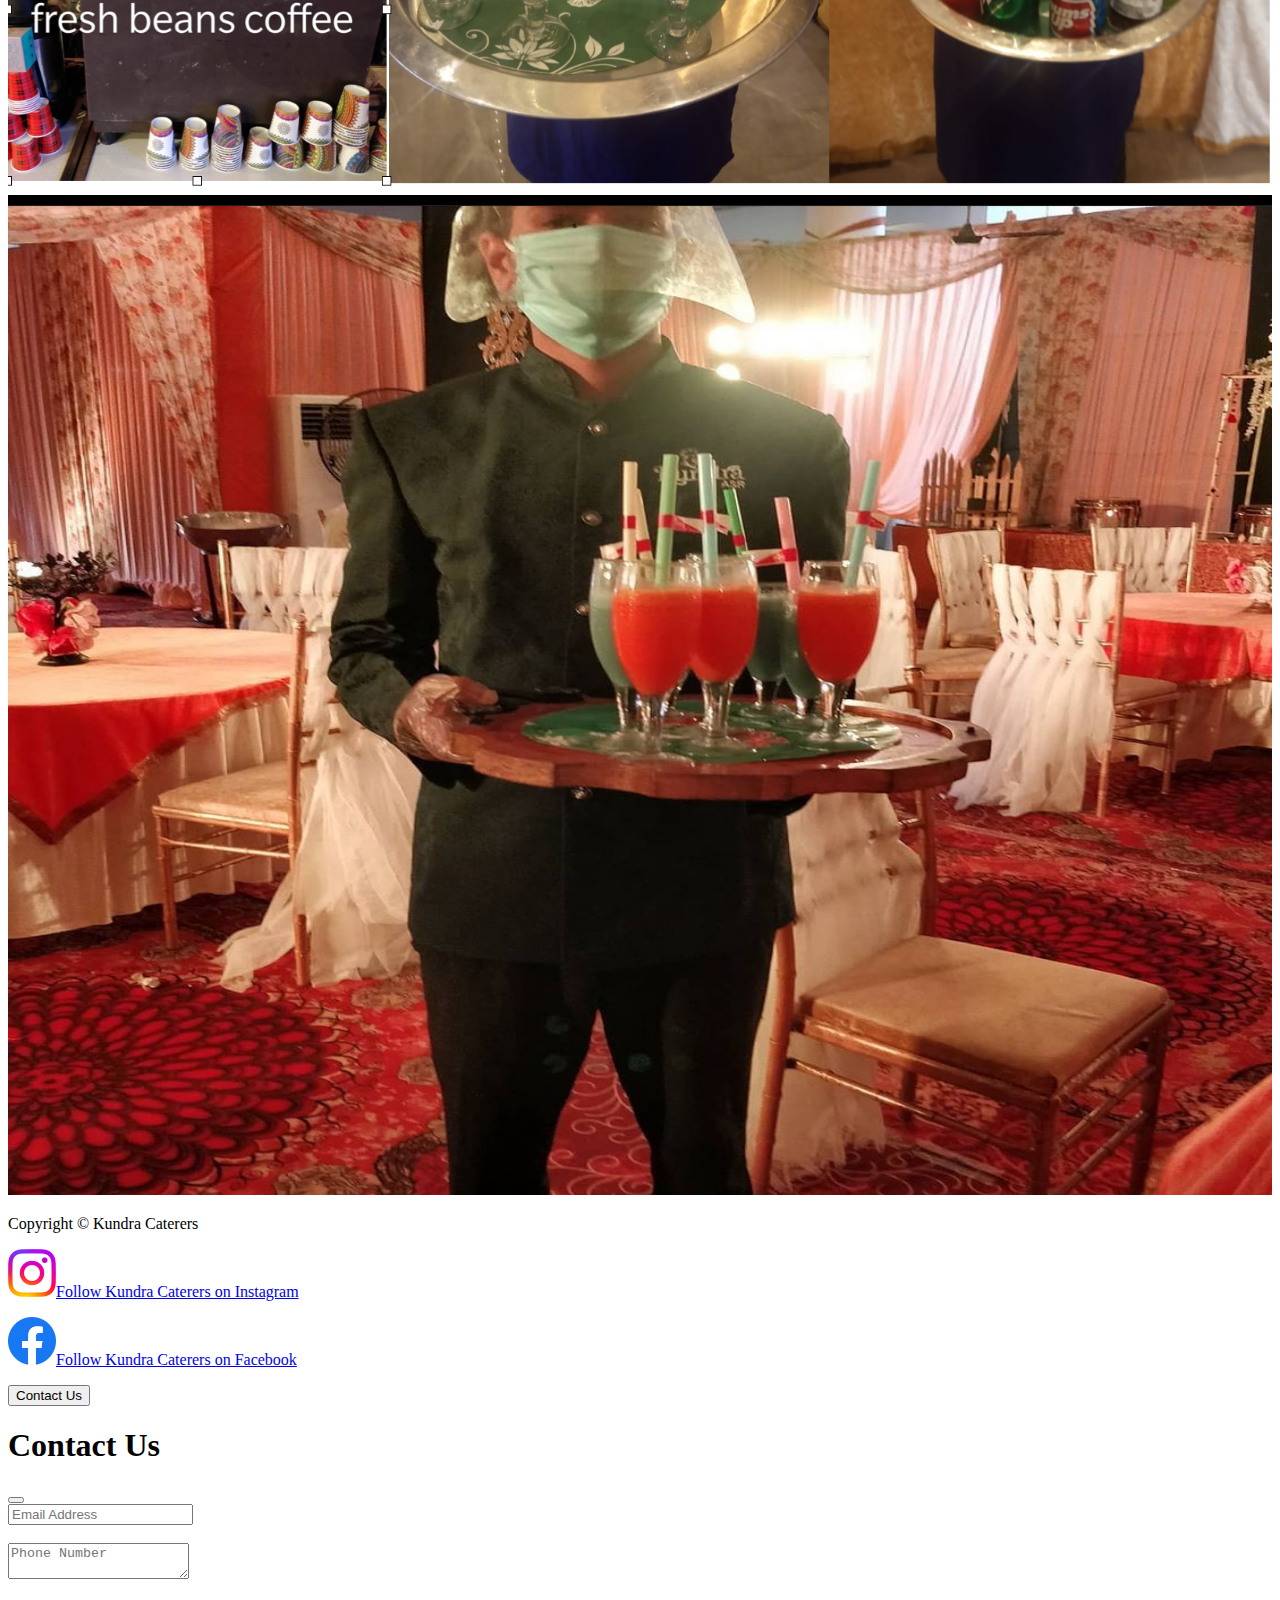
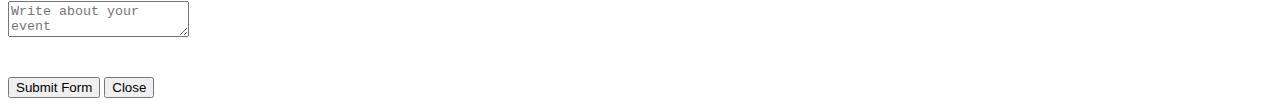
<file: drinks_beverages.html>
<!doctype html>
<html lang="en">

<head>
    <meta charset="utf-8">
    <meta name="viewport" content="width=device-width, initial-scale=1">
    <title>Kundra Caterers</title>
    <link href="https://cdn.jsdelivr.net/npm/bootstrap@5.3.2/dist/css/bootstrap.min.css" rel="stylesheet"
        integrity="sha384-T3c6CoIi6uLrA9TneNEoa7RxnatzjcDSCmG1MXxSR1GAsXEV/Dwwykc2MPK8M2HN" crossorigin="anonymous">
    <link rel="stylesheet" href="style.css">
</head>

<body>
    <nav class="navbar navbar-expand-lg bg-success navbar-dark navbar-lg fixed-top">
        <div class="container ">
            <a class="navbar-brand" href="index.html">
                <img src="images/logo2.png" width="80" height="50" class="d-inline-block align-top" alt="">

            </a>
            <button class="navbar-toggler" type="button" data-bs-toggle="collapse"
                data-bs-target="#navbarSupportedContent" aria-controls="navbarSupportedContent" aria-expanded="false"
                aria-label="Toggle navigation">
                <span class="navbar-toggler-icon"></span>
            </button>
            <div class="collapse navbar-collapse" id="navbarSupportedContent">
                <ul class="navbar-nav me-5 ms-auto">
                    <li class="nav-item">
                        <a class="nav-link" aria-current="page" href="index.html">Home</a>
                    </li>
                    <li class="nav-item">
                        <a class="nav-link" aria-current="page" href="achievements.html">Achievements</a>
                    </li>
                    <li class="nav-item dropdown">
                        <a class="nav-link dropdown-toggle active" href="#" role="button" data-bs-toggle="dropdown"
                            aria-expanded="false">
                            Gallery
                        </a>
                        <ul class="dropdown-menu">
                            <li><a class="dropdown-item active" href="drinks_beverages.html">Drinks And Beverages</a>
                            </li>
                            <li><a class="dropdown-item" href="snack-platter.html">Appetizers and Platters</a></li>
                            <li><a class="dropdown-item" href="salads-and-greens.html">Salads and Greens</a></li>
                            <li><a class="dropdown-item" href="desserts.html">Desserts</a></li>
                            <li><a class="dropdown-item" href="part-layout.html">Party Layout and Decoration</a></li>
                        </ul>
                    </li>
                    <li class="nav-item dropdown">
                        <a class="nav-link dropdown-toggle" href="#" role="button" data-bs-toggle="dropdown"
                            aria-expanded="false">
                            Menu
                        </a>
                        <ul class="dropdown-menu">
                            <li><a class="dropdown-item" href="#">Kashmiri Cuisine</a></li>
                            <li><a class="dropdown-item" href="#">North Indian Cuisine</a></li>
                            <li><a class="dropdown-item" href="#">Pan Asian Cuisine</a></li>
                            <li><a class="dropdown-item" href="#">Chinese Cuisine</a></li>
                            <li><a class="dropdown-item" href="#">Italian Cuisine</a></li>

                        </ul>
                    </li>
                    <li class="nav-item">
                        <a class="nav-link" href="contact_us.html">About Us</a>
                    </li>
                </ul>

            </div>
        </div>
    </nav>
    <!-- Responsive Image -->
    <section>
        <img src="images/attraction-image-drinks.png" alt="" class="img-fluid" style="width: 100%; max-height: 1000px;">
        <img src="images/drink1.png" alt="" class="img-fluid" style="width: 100%; max-height: 1000px;">
        <img src="images/drinks2.jpg" alt="" class="img-fluid" style="width: 100%; max-height: 1000px;">

    </section>

    <footer class="bg-dark text-dark">
        <p class="lead text-white d-flex justify-content-center align-items-center pt-3">Copyright &copy; Kundra
            Caterers
        </p>
        <div class="container">
            <div class="row">
                <div class="col-lg-6 pe-5 d-fle justify-content-center align-items-center">
                    <a href="https://www.instagram.com/kundracaterers/?hl=en" target="_blank">
                        <p class="lead text-white pb-5 ps-3">
                            <img src="images/insta-logo.png" alt="" class="img-fluid pe-3">Follow Kundra Caterers on
                            Instagram
                        </p>
                    </a>
                </div>
                <div class="col-lg-6 pe-5"> <a href="https://www.instagram.com/kundracaterers/?hl=en" target="_blank">
                        <div class="col-lg-8">
                            <p class="lead text-white pb-5 ps-3">
                                <img src="images/Facebook_logo.png" alt="" class="img-fluid pe-3">Follow Kundra Caterers
                                on Facebook
                            </p>
                        </div>
                    </a>
                </div>
            </div>
            <span class="d-flex justify-content-center align-items-center pe-5 pb-3 "><button
                    class="btn btn-outline-success" data-bs-toggle="modal" data-bs-target="#enroll">Contact
                    Us</button></span>
            <div class="modal fade" id="enroll" tabindex="-1" aria-labelledby="enrollLabel" aria-hidden="true">
                <div class="modal-dialog">
                    <div class="modal-content">
                        <div class="modal-header">
                            <h1 class="modal-title fs-5" id="enrollLabel">Contact Us</h1>
                            <button type="button" class="btn-close" data-bs-dismiss="modal" aria-label="Close"></button>
                        </div>
                        <div class="modal-body">





                            <form action="https://formsubmit.co/gamesunknown39@gmail.com" method="POST">
                                <div class="form-group">
                                    <div class="form-row">
                                        <div class="col">
                                            <input type="email" name="email" class="form-control"
                                                placeholder="Email Address" required>

                                            <input type="hidden" name="_next"
                                                value="https://noonecodes42.github.io/KundraCaterers/success.html">
                                        </div>
                                    </div>
                                </div>
                                <br>
                                <div class="form-group">
                                    <textarea placeholder="Phone Number" class="form-control" name="Phone Number"
                                        required></textarea>
                                </div>
                                <br>
                                <div class="form-group">
                                    <textarea placeholder="Write about your event" class="form-control text-black"
                                        name="Description" required></textarea>
                                </div>
                                <br>
                                <br>
                                <button type="submit" class="btn btn-success btn-block">Submit Form</button>
                                <button type="button" class="btn btn-secondary ms-3"
                                    data-bs-dismiss="modal">Close</button>
                            </form>
                            <div class="modal-footer">

                            </div>
                        </div>
                    </div>
                </div>
            </div>
        </div>
    </footer>
    <script src="https://cdn.jsdelivr.net/npm/bootstrap@5.3.2/dist/js/bootstrap.bundle.min.js"
        integrity="sha384-C6RzsynM9kWDrMNeT87bh95OGNyZPhcTNXj1NW7RuBCsyN/o0jlpcV8Qyq46cDfL"
        crossorigin="anonymous"></script>
</body>

</html>
</file>
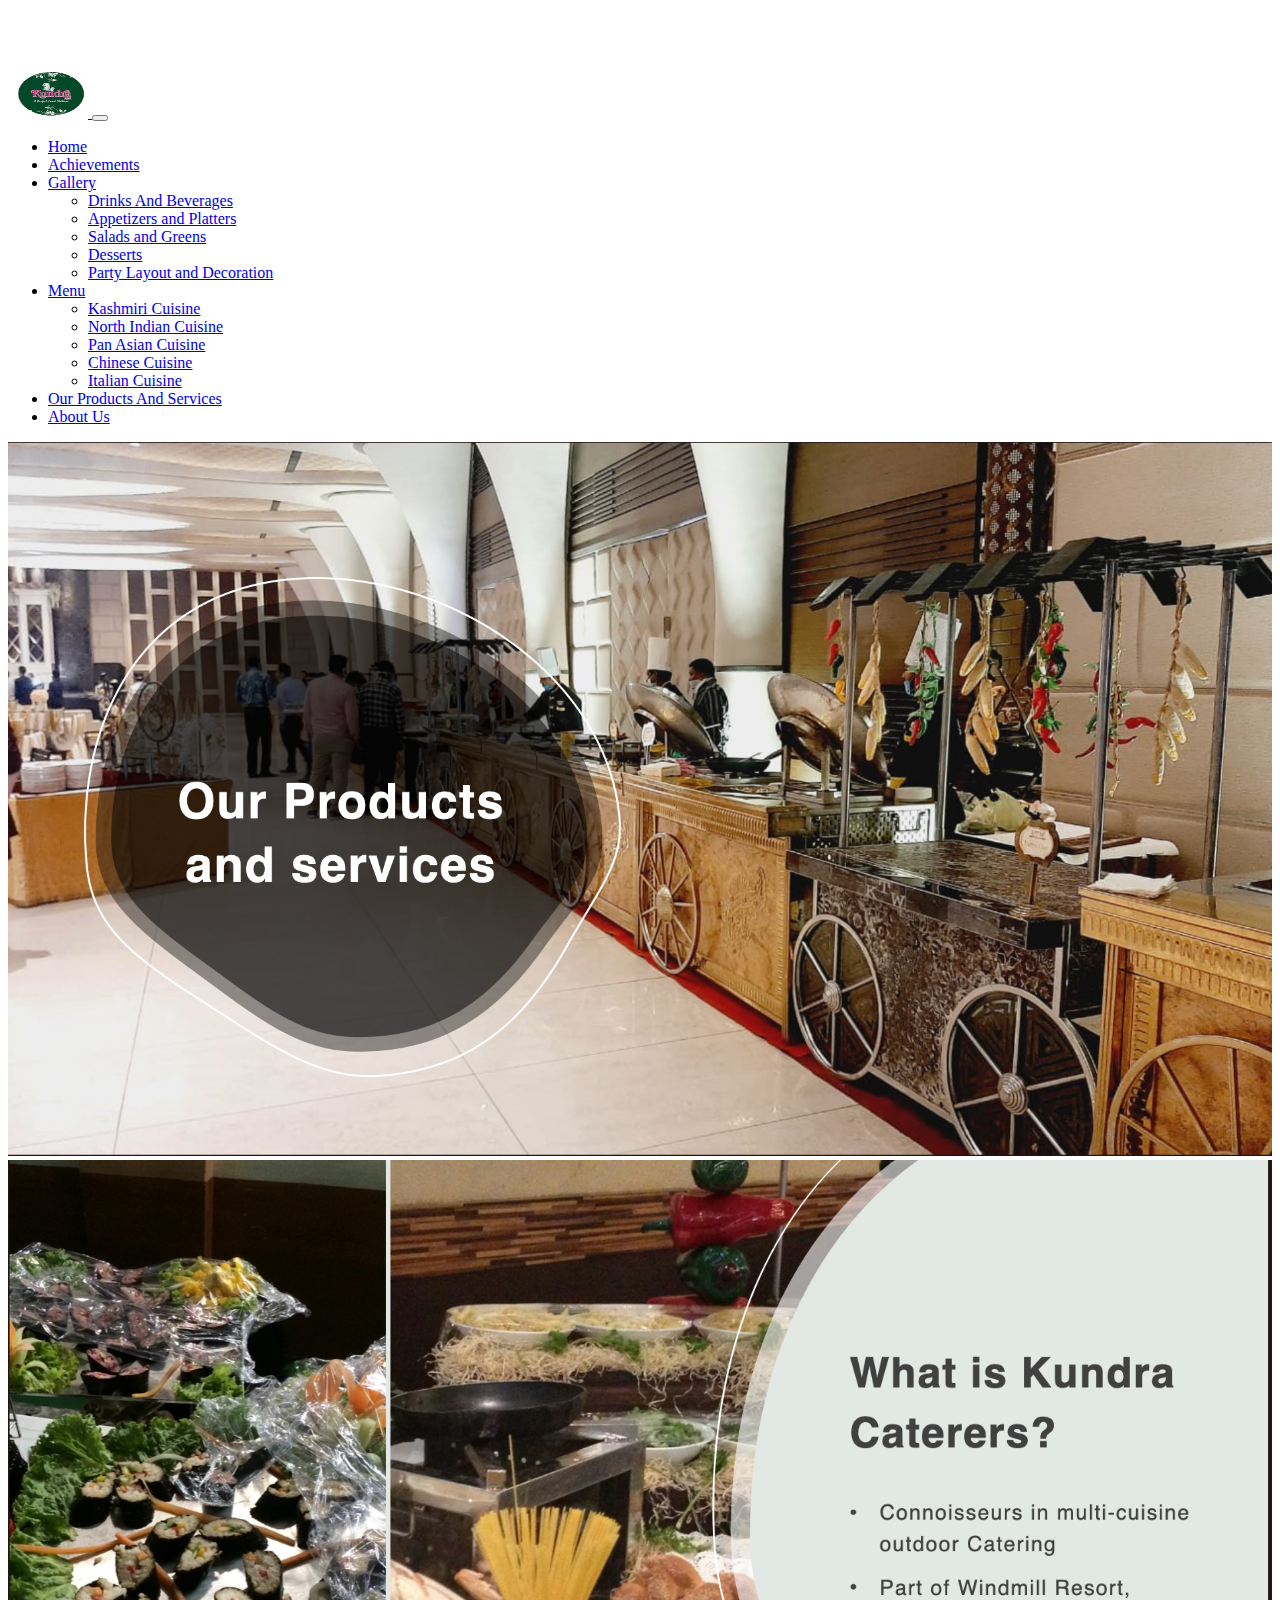
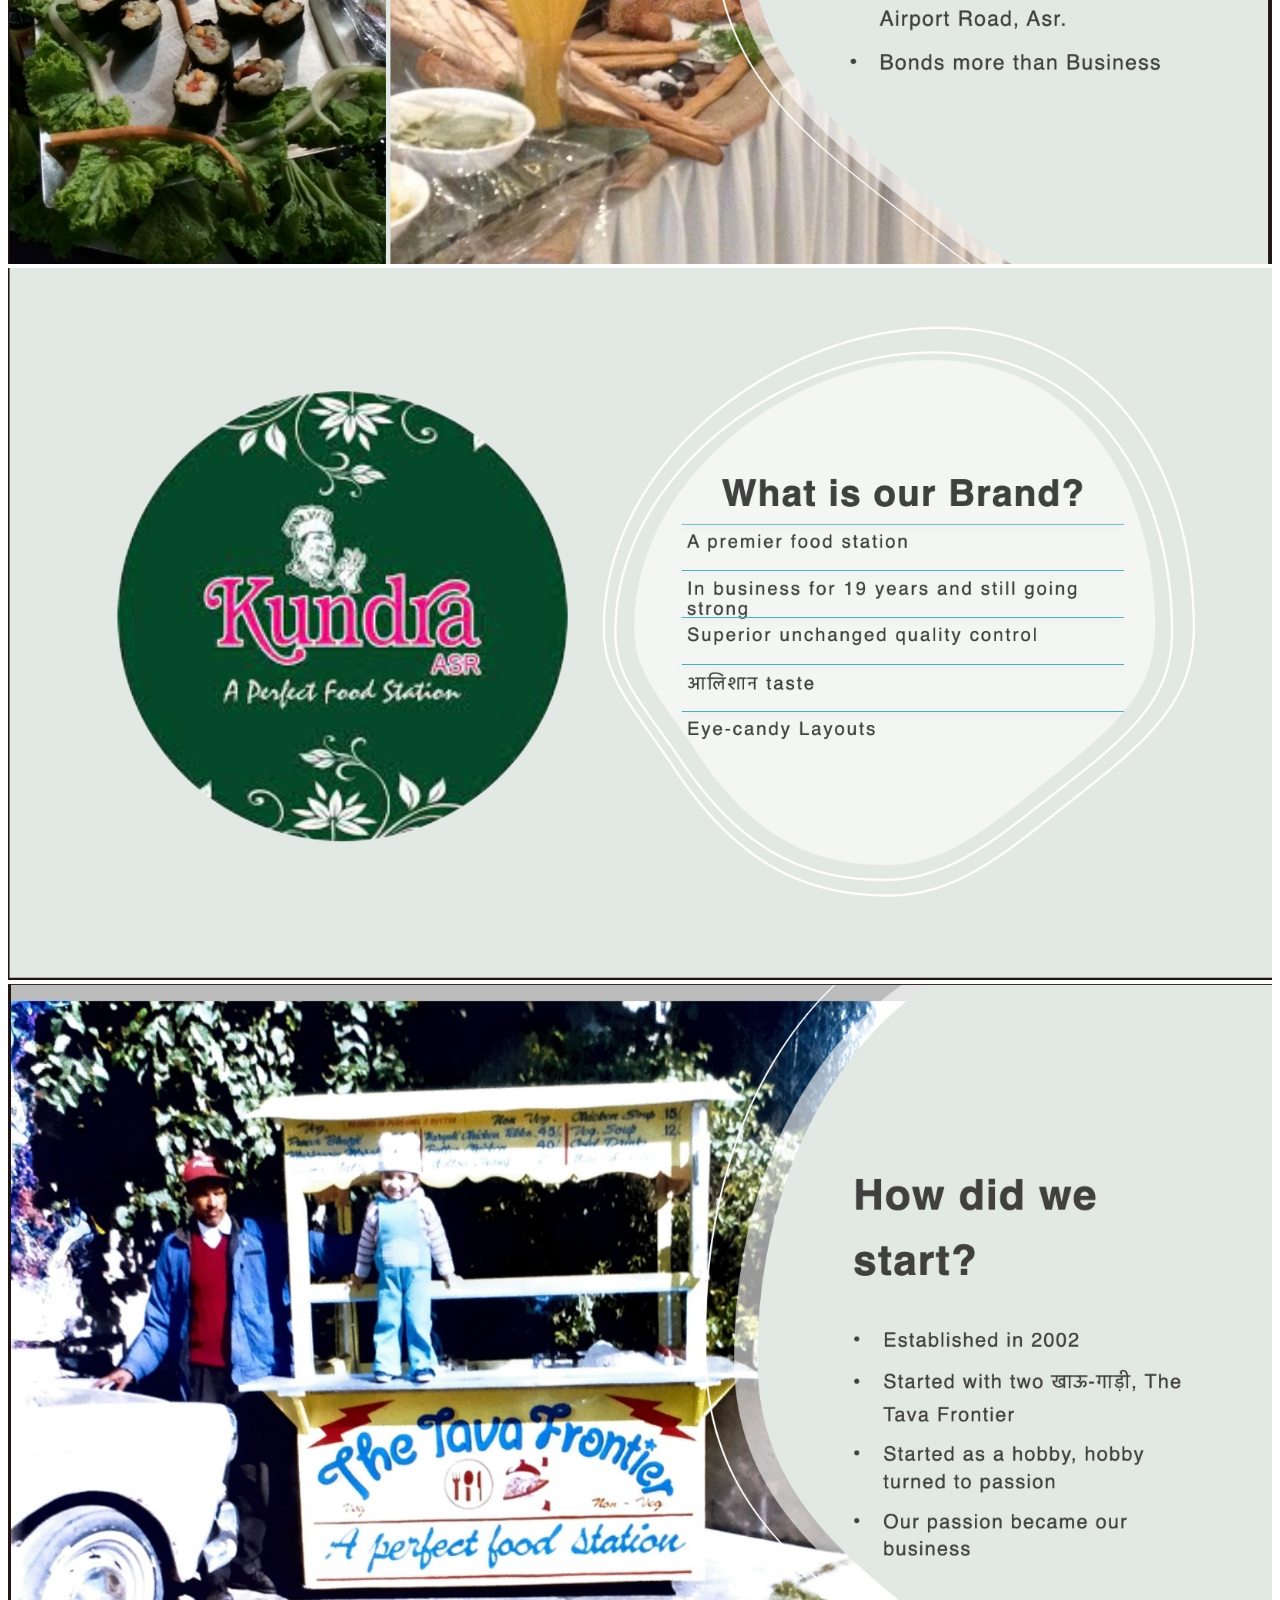
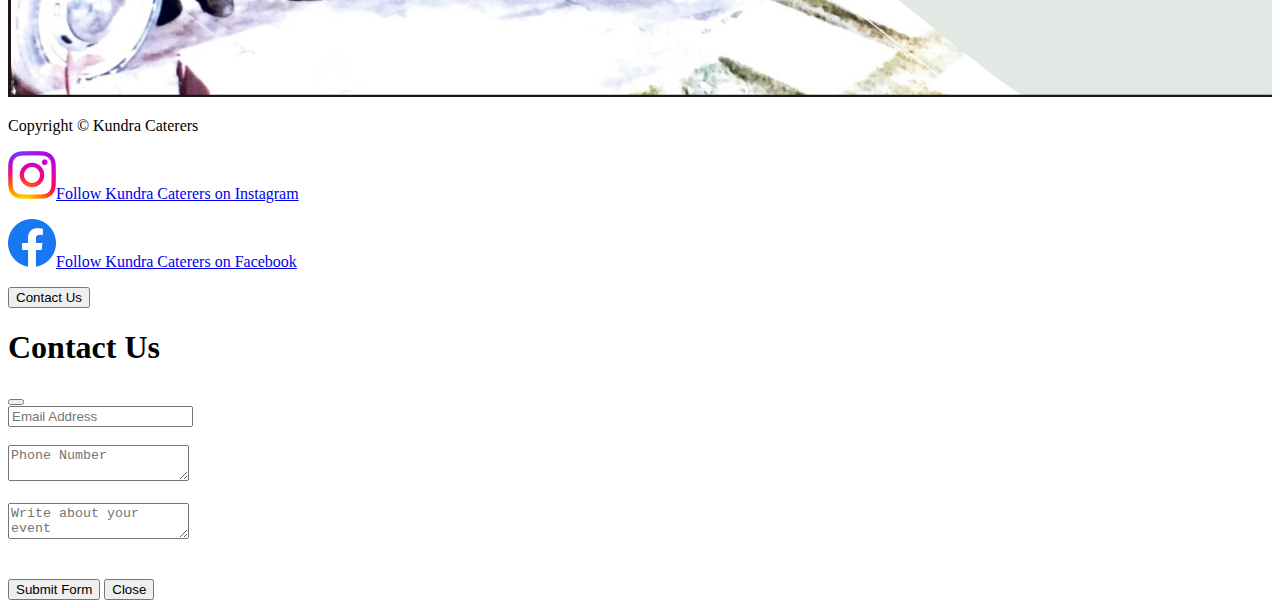
<file: our-products-services.html>
<!doctype html>
<html lang="en">

<head>
    <meta charset="utf-8">
    <meta name="viewport" content="width=device-width, initial-scale=1">
    <title>Kundra Caterers</title>
    <link href="https://cdn.jsdelivr.net/npm/bootstrap@5.3.2/dist/css/bootstrap.min.css" rel="stylesheet"
        integrity="sha384-T3c6CoIi6uLrA9TneNEoa7RxnatzjcDSCmG1MXxSR1GAsXEV/Dwwykc2MPK8M2HN" crossorigin="anonymous">
    <link rel="stylesheet" href="style.css">
</head>

<body>
    <nav class="navbar navbar-expand-lg bg-info navbar-dark navbar-lg fixed-top">
        <div class="container">
            <a class="navbar-brand" href="index.html">
                <img src="images/logo2.png" width="80" height="50" class="d-inline-block align-top" alt="">

            </a>
            <button class="navbar-toggler" type="button" data-bs-toggle="collapse"
                data-bs-target="#navbarSupportedContent" aria-controls="navbarSupportedContent" aria-expanded="false"
                aria-label="Toggle navigation">
                <span class="navbar-toggler-icon"></span>
            </button>
            <div class="collapse navbar-collapse" id="navbarSupportedContent">
                <ul class="navbar-nav me-5 ms-auto">
                    <li class="nav-item">
                        <a class="nav-link" aria-current="page" href="index.html">Home</a>
                    </li>
                    <li class="nav-item">
                        <a class="nav-link" aria-current="page" href="achievements.html">Achievements</a>
                    </li>
                    <li class="nav-item dropdown">
                        <a class="nav-link dropdown-toggle active" href="#" role="button" data-bs-toggle="dropdown"
                            aria-expanded="false">
                            Gallery
                        </a>
                        <ul class="dropdown-menu">
                            <li><a class="dropdown-item active" href="drinks_beverages.html">Drinks And Beverages</a>
                            </li>
                            <li><a class="dropdown-item" href="snack-platter.html">Appetizers and Platters</a></li>
                            <li><a class="dropdown-item" href="salads-and-greens.html">Salads and Greens</a></li>
                            <li><a class="dropdown-item" href="desserts.html">Desserts</a></li>
                            <li><a class="dropdown-item" href="part-layout.html">Party Layout and Decoration</a></li>
                        </ul>
                    </li>
                    <li class="nav-item dropdown">
                        <a class="nav-link dropdown-toggle" href="#" role="button" data-bs-toggle="dropdown"
                            aria-expanded="false">
                            Menu
                        </a>
                        <ul class="dropdown-menu">
                            <li><a class="dropdown-item" href="#">Kashmiri Cuisine</a></li>
                            <li><a class="dropdown-item" href="#">North Indian Cuisine</a></li>
                            <li><a class="dropdown-item" href="#">Pan Asian Cuisine</a></li>
                            <li><a class="dropdown-item" href="#">Chinese Cuisine</a></li>
                            <li><a class="dropdown-item" href="#">Italian Cuisine</a></li>

                        </ul>
                    </li>
                    </li>
                    <li class="nav-item">
                        <a class="nav-link active" href="our-products-services.html">Our Products And Services</a>
                    </li>
                    <li class="nav-item">
                        <a class="nav-link" href="contact_us.html">About Us</a>
                    </li>
                </ul>

            </div>
        </div>
    </nav>
    <!-- Responsive Image -->
    <section>
        <img src="images/our-products-services.png" style="width: 100%; max-height: 1000px;" class="img-fluid"
            alt="Image that says Kundra caterers, A perfect food station" />
        <img src="images/what-is-kundra-caterers.png" alt="" class="img-fluid"
            style="width: 100%; max-height: 1000px;" />
        <img src="images/what-is-our-brand.png" alt="" class="img-fluid" style="width: 100%; max-height: 1000px;" />
        <img src="images/how-did-we-start.png" alt="" class="img-fluid" style="width: 100%; max-height: 1000px;" />

    </section>
    <footer class="bg-dark text-dark">
        <p class="lead text-white d-flex justify-content-center align-items-center pt-3">Copyright &copy; Kundra
            Caterers
        </p>
        <div class="container">
            <div class="row">
                <div class="col-lg-6 pe-5 d-fle justify-content-center align-items-center">
                    <a href="https://www.instagram.com/kundracaterers/?hl=en" target="_blank">
                        <p class="lead text-white pb-5 ps-3">
                            <img src="images/insta-logo.png" alt="" class="img-fluid pe-3">Follow Kundra Caterers on
                            Instagram
                        </p>
                    </a>
                </div>
                <div class="col-lg-6 pe-5"> <a href="https://www.instagram.com/kundracaterers/?hl=en" target="_blank">
                        <div class="col-lg-8">
                            <p class="lead text-white pb-5 ps-3">
                                <img src="images/Facebook_logo.png" alt="" class="img-fluid pe-3">Follow Kundra Caterers
                                on Facebook
                            </p>
                        </div>
                    </a>
                </div>
            </div>
            <span class="d-flex justify-content-center align-items-center pe-5 pb-3 "><button
                    class="btn btn-outline-success" data-bs-toggle="modal" data-bs-target="#enroll">Contact
                    Us</button></span>
            <div class="modal fade" id="enroll" tabindex="-1" aria-labelledby="enrollLabel" aria-hidden="true">
                <div class="modal-dialog">
                    <div class="modal-content">
                        <div class="modal-header">
                            <h1 class="modal-title fs-5" id="enrollLabel">Contact Us</h1>
                            <button type="button" class="btn-close" data-bs-dismiss="modal" aria-label="Close"></button>
                        </div>
                        <div class="modal-body">





                            <form action="https://formsubmit.co/gamesunknown39@gmail.com" method="POST">
                                <div class="form-group">
                                    <div class="form-row">
                                        <div class="col">
                                            <input type="email" name="email" class="form-control"
                                                placeholder="Email Address" required>

                                            <input type="hidden" name="_next"
                                                value="https://noonecodes42.github.io/KundraCaterers/success.html">
                                        </div>
                                    </div>
                                </div>
                                <br>
                                <div class="form-group">
                                    <textarea placeholder="Phone Number" class="form-control" name="Phone Number"
                                        required></textarea>
                                </div>
                                <br>
                                <div class="form-group">
                                    <textarea placeholder="Write about your event" class="form-control text-black"
                                        name="Description" required></textarea>
                                </div>
                                <br>
                                <br>
                                <button type="submit" class="btn btn-success btn-block">Submit Form</button>
                                <button type="button" class="btn btn-secondary ms-3"
                                    data-bs-dismiss="modal">Close</button>
                            </form>
                            <div class="modal-footer">

                            </div>
                        </div>
                    </div>
                </div>
            </div>
        </div>
    </footer>
    <script src="https://cdn.jsdelivr.net/npm/bootstrap@5.3.2/dist/js/bootstrap.bundle.min.js"
        integrity="sha384-C6RzsynM9kWDrMNeT87bh95OGNyZPhcTNXj1NW7RuBCsyN/o0jlpcV8Qyq46cDfL"
        crossorigin="anonymous"></script>
</body>

</html>
</file>
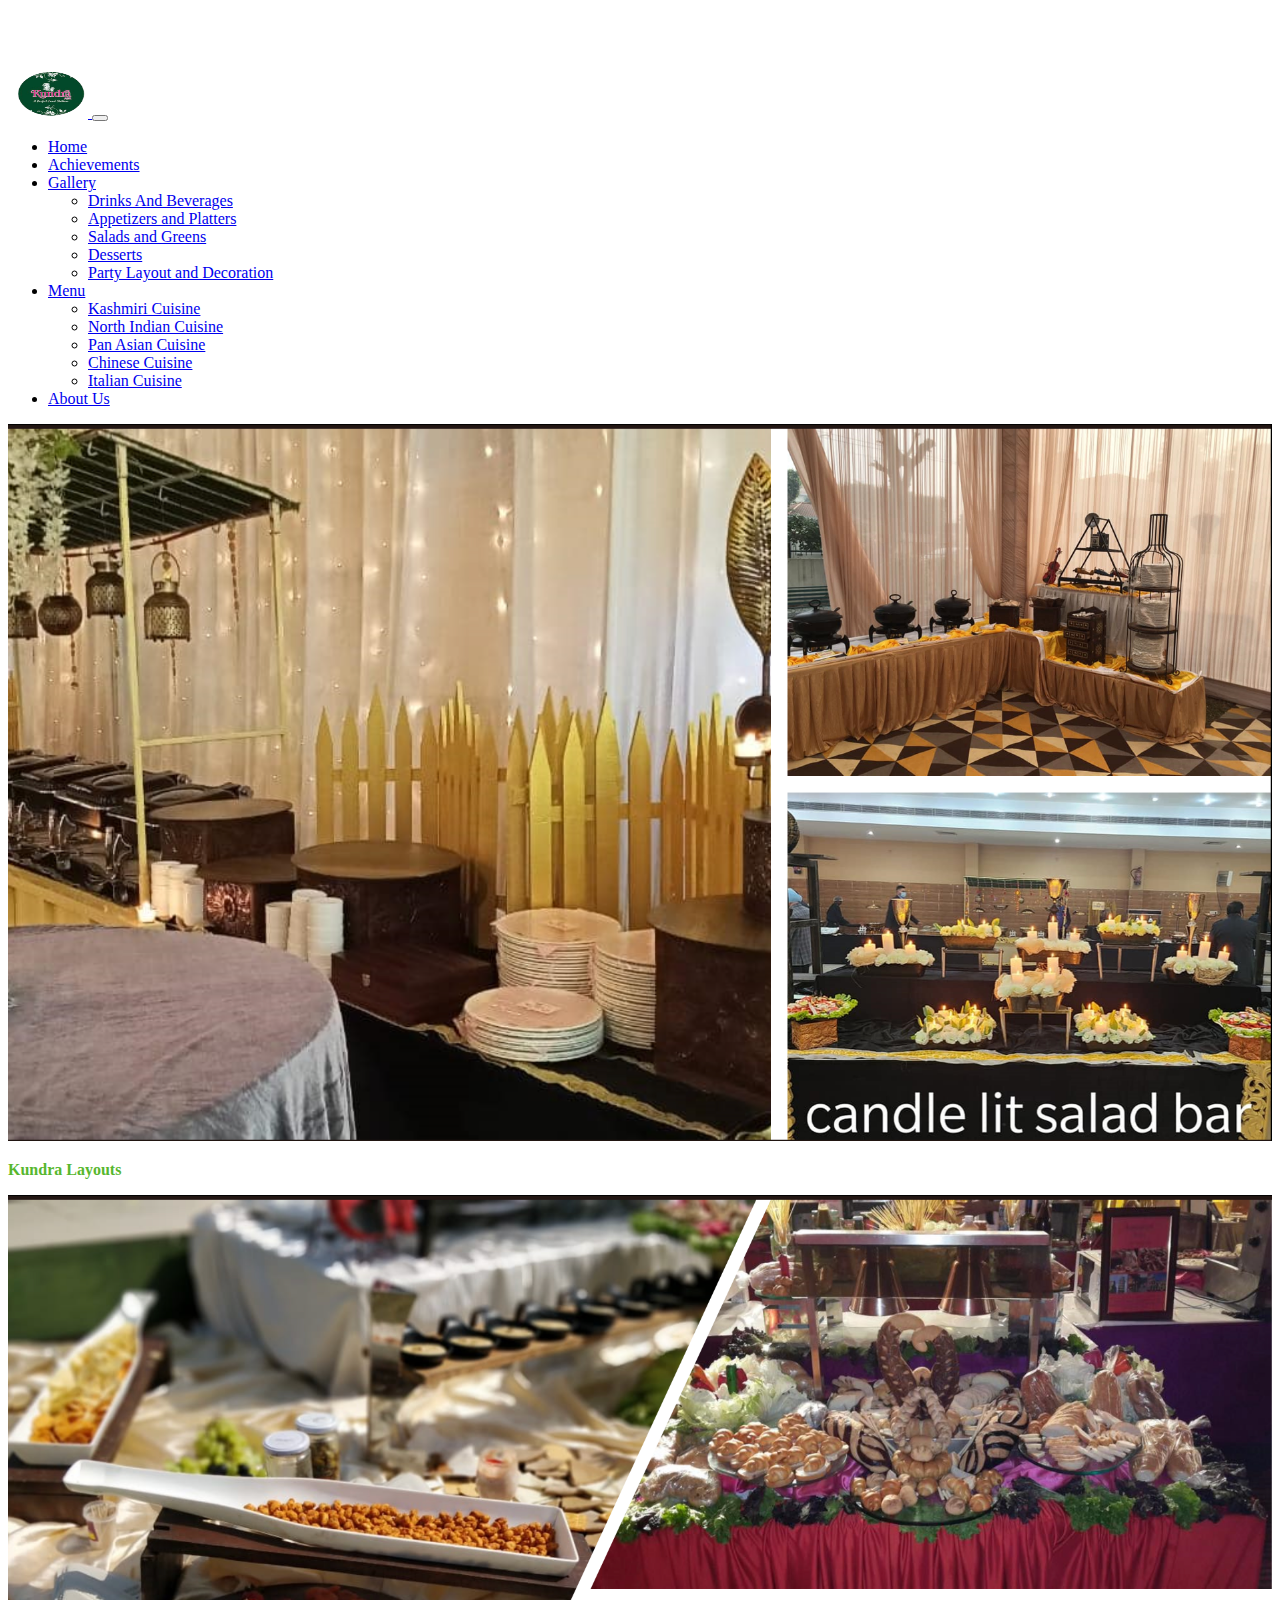
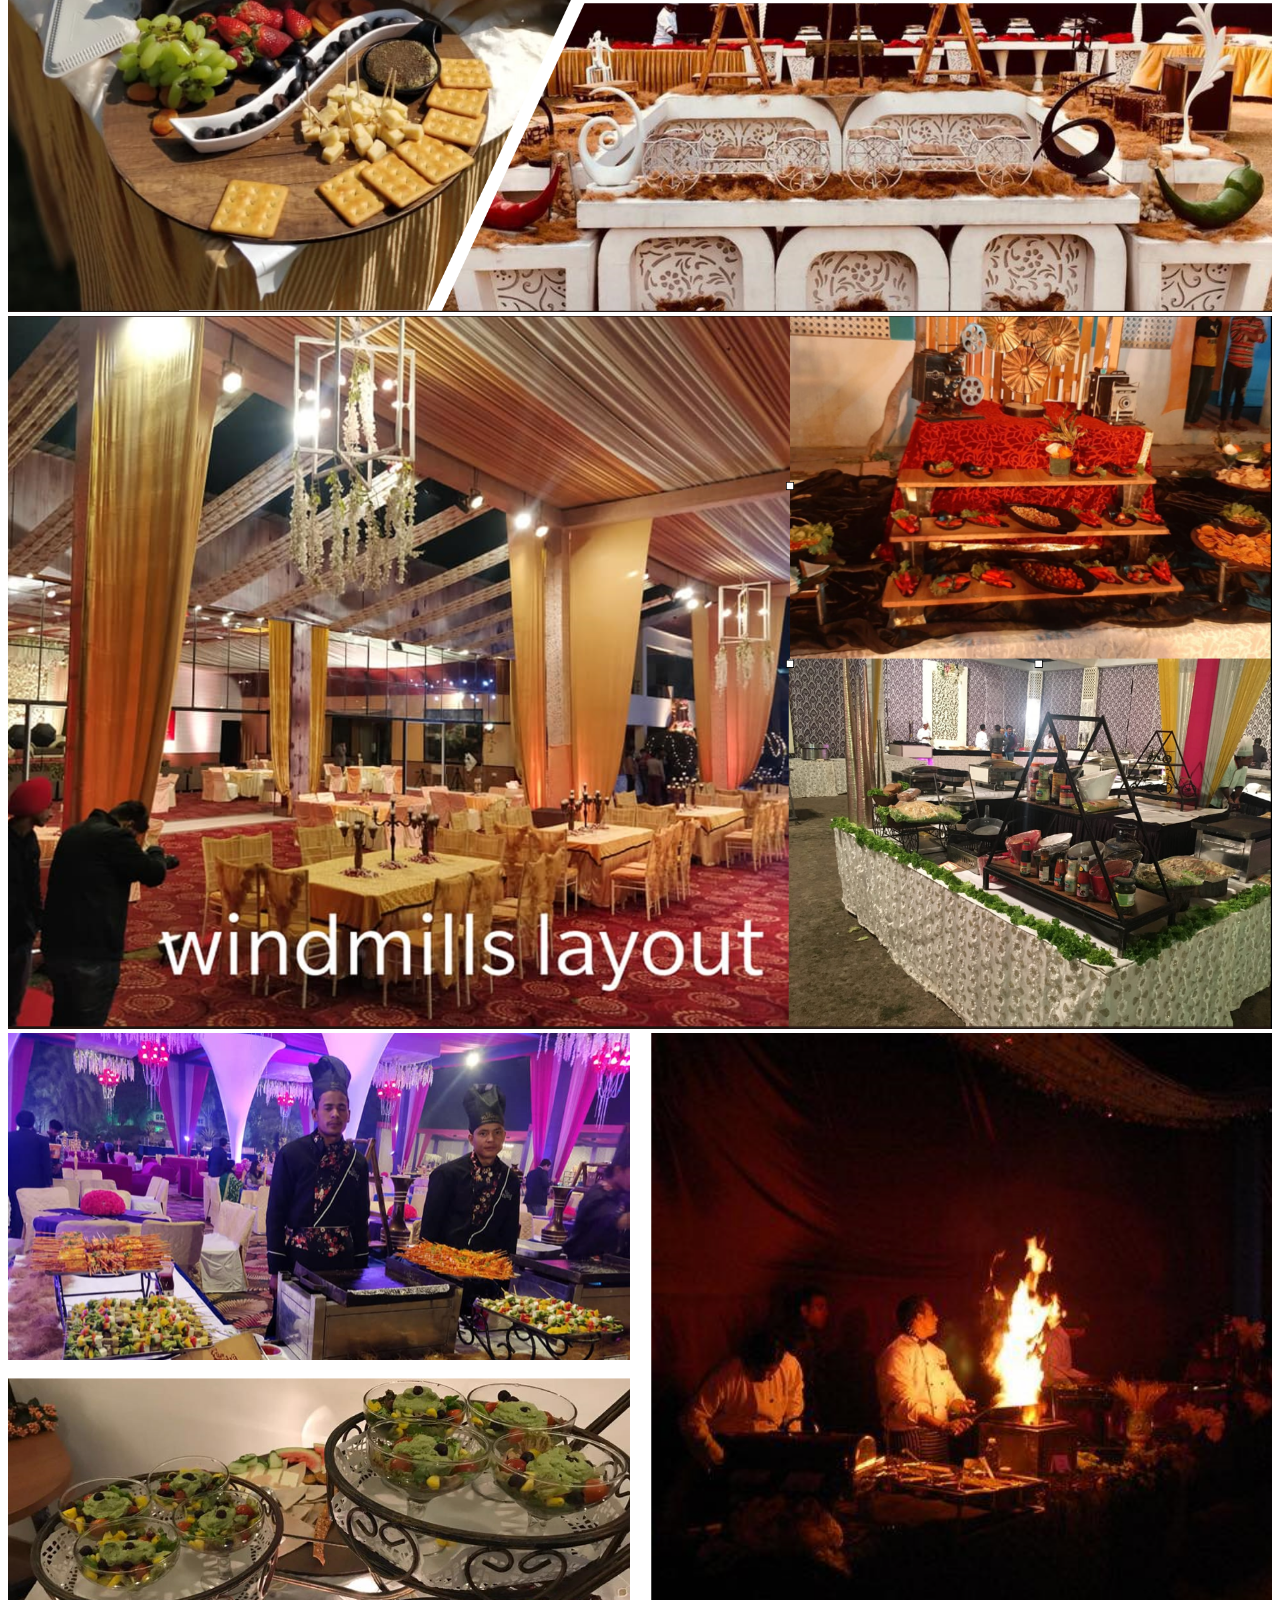
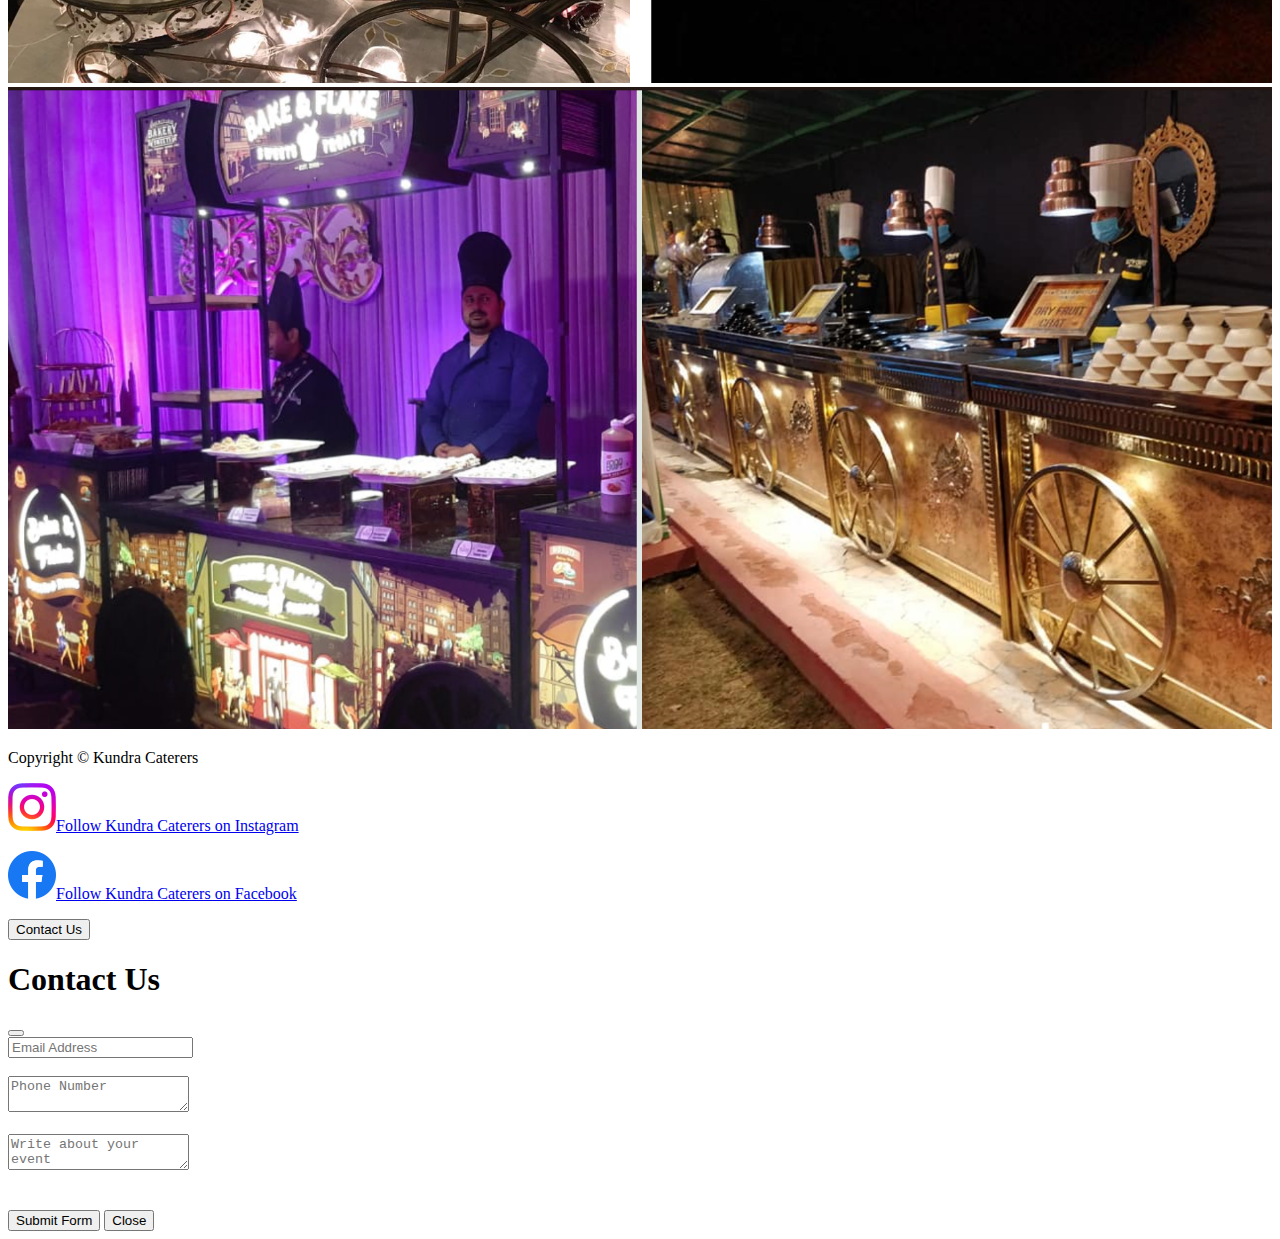
<file: part-layout.html>
<!doctype html>
<html lang="en">

<head>
    <meta charset="utf-8">
    <meta name="viewport" content="width=device-width, initial-scale=1">
    <title>Kundra Caterers</title>
    <link href="https://cdn.jsdelivr.net/npm/bootstrap@5.3.2/dist/css/bootstrap.min.css" rel="stylesheet"
        integrity="sha384-T3c6CoIi6uLrA9TneNEoa7RxnatzjcDSCmG1MXxSR1GAsXEV/Dwwykc2MPK8M2HN" crossorigin="anonymous">
    <link rel="stylesheet" href="style.css">
</head>

<body>
    <nav class="navbar navbar-expand-lg bg-success navbar-dark navbar-lg fixed-top">
        <div class="container ">
            <a class="navbar-brand" href="index.html">
                <img src="images/logo2.png" width="80" height="50" class="d-inline-block align-top" alt="">

            </a>
            <button class="navbar-toggler" type="button" data-bs-toggle="collapse"
                data-bs-target="#navbarSupportedContent" aria-controls="navbarSupportedContent" aria-expanded="false"
                aria-label="Toggle navigation">
                <span class="navbar-toggler-icon"></span>
            </button>
            <div class="collapse navbar-collapse" id="navbarSupportedContent">
                <ul class="navbar-nav me-5 ms-auto">
                    <li class="nav-item">
                        <a class="nav-link" aria-current="page" href="index.html">Home</a>
                    </li>
                    <li class="nav-item">
                        <a class="nav-link" aria-current="page" href="achievements.html">Achievements</a>
                    </li>
                    <li class="nav-item dropdown">
                        <a class="nav-link dropdown-toggle active" href="#" role="button" data-bs-toggle="dropdown"
                            aria-expanded="false">
                            Gallery
                        </a>
                        <ul class="dropdown-menu">
                            <li><a class="dropdown-item" href="drinks_beverages.html">Drinks And Beverages</a></li>
                            <li><a class="dropdown-item" href="snack-platter.html">Appetizers and Platters</a>
                            </li>
                            <li><a class="dropdown-item" href="salads-and-greens.html">Salads and Greens</a></li>
                            <li><a class="dropdown-item" href="desserts.html">Desserts</a></li>
                            <li><a class="dropdown-item active" href="part-layout.html">Party Layout and Decoration</a>
                            </li>
                        </ul>
                    </li>
                    <li class="nav-item dropdown">
                        <a class="nav-link dropdown-toggle" href="#" role="button" data-bs-toggle="dropdown"
                            aria-expanded="false">
                            Menu
                        </a>
                        <ul class="dropdown-menu">
                            <li><a class="dropdown-item" href="#">Kashmiri Cuisine</a></li>
                            <li><a class="dropdown-item" href="#">North Indian Cuisine</a></li>
                            <li><a class="dropdown-item" href="#">Pan Asian Cuisine</a></li>
                            <li><a class="dropdown-item" href="#">Chinese Cuisine</a></li>
                            <li><a class="dropdown-item" href="#">Italian Cuisine</a></li>

                        </ul>
                    </li>
                    <li class="nav-item">
                        <a class="nav-link" href="contact_us.html">About Us</a>
                    </li>

                </ul>

            </div>
        </div>
    </nav>
    <!-- Responsive Image -->
    <section>
        <div class="card text-bg-white text-secondary">
            <img src="images/attraction-photo-layout-2.png" alt="" class="img-fluid "
                style="opacity:100%; width: 100%; max-height: 1000px;">
        </div>
        <div class="card-img-overlay d-flex align-items-center justify-content-center">
            <div class="text-center">
                <p class="display-4 text-white text-center" style="font-weight:600;">
                    <span class="display-2 d-none d-lg-block" style="color:#57b72e;"><strong>Kundra</strong>
                    </span>
                    <span class="display-2 d-none d-lg-block" style="color:#57b72e;">Layouts</span>
                </p>
            </div>
        </div>
        <div class="container">
            <img src="images/attraction-photo-layout.png" alt="" class="img-fluid"
                style="width: 100%; max-height: 1000px; height:100%;" />
            <img src="images/layout-2.png" alt="" class="img-fluid"
                style="width: 100%; max-height: 1000px; height: auto;" />
            <img src="images/layout-3.png" alt="" class="img-fluid"
                style="width: 100%; max-height: 1000px; height: 100%;" />
            <img src="images/layout-image-4.png" alt="" class="img-fluid"
                style="width: 100%; max-height: 1000px; height: 100%;" />
        </div>
    </section>
    <footer class="bg-dark text-dark">
        <p class="lead text-white d-flex justify-content-center align-items-center pt-3">Copyright &copy; Kundra
            Caterers
        </p>
        <div class="container">
            <div class="row">
                <div class="col-lg-6 pe-5 d-fle justify-content-center align-items-center">
                    <a href="https://www.instagram.com/kundracaterers/?hl=en" target="_blank">
                        <p class="lead text-white pb-5 ps-3">
                            <img src="images/insta-logo.png" alt="" class="img-fluid pe-3">Follow Kundra Caterers on
                            Instagram
                        </p>
                    </a>
                </div>
                <div class="col-lg-6 pe-5"> <a href="https://www.instagram.com/kundracaterers/?hl=en" target="_blank">
                        <div class="col-lg-8">
                            <p class="lead text-white pb-5 ps-3">
                                <img src="images/Facebook_logo.png" alt="" class="img-fluid pe-3">Follow Kundra Caterers
                                on Facebook
                            </p>
                        </div>
                    </a>
                </div>
            </div>
            <span class="d-flex justify-content-center align-items-center pe-5 pb-3 "><button
                    class="btn btn-outline-success" data-bs-toggle="modal" data-bs-target="#enroll">Contact
                    Us</button></span>
            <div class="modal fade" id="enroll" tabindex="-1" aria-labelledby="enrollLabel" aria-hidden="true">
                <div class="modal-dialog">
                    <div class="modal-content">
                        <div class="modal-header">
                            <h1 class="modal-title fs-5" id="enrollLabel">Contact Us</h1>
                            <button type="button" class="btn-close" data-bs-dismiss="modal" aria-label="Close"></button>
                        </div>
                        <div class="modal-body">





                            <form action="https://formsubmit.co/gamesunknown39@gmail.com" method="POST">
                                <div class="form-group">
                                    <div class="form-row">
                                        <div class="col">
                                            <input type="email" name="email" class="form-control"
                                                placeholder="Email Address" required>

                                            <input type="hidden" name="_next"
                                                value="https://noonecodes42.github.io/KundraCaterers/success.html">
                                        </div>
                                    </div>
                                </div>
                                <br>
                                <div class="form-group">
                                    <textarea placeholder="Phone Number" class="form-control" name="Phone Number"
                                        required></textarea>
                                </div>
                                <br>
                                <div class="form-group">
                                    <textarea placeholder="Write about your event" class="form-control text-black"
                                        name="Description" required></textarea>
                                </div>
                                <br>
                                <br>
                                <button type="submit" class="btn btn-success btn-block">Submit Form</button>
                                <button type="button" class="btn btn-secondary ms-3"
                                    data-bs-dismiss="modal">Close</button>
                            </form>
                            <div class="modal-footer">

                            </div>
                        </div>
                    </div>
                </div>
            </div>
        </div>
    </footer>
    <script src="https://cdn.jsdelivr.net/npm/bootstrap@5.3.2/dist/js/bootstrap.bundle.min.js"
        integrity="sha384-C6RzsynM9kWDrMNeT87bh95OGNyZPhcTNXj1NW7RuBCsyN/o0jlpcV8Qyq46cDfL"
        crossorigin="anonymous"></script>
</body>

</html>
</file>
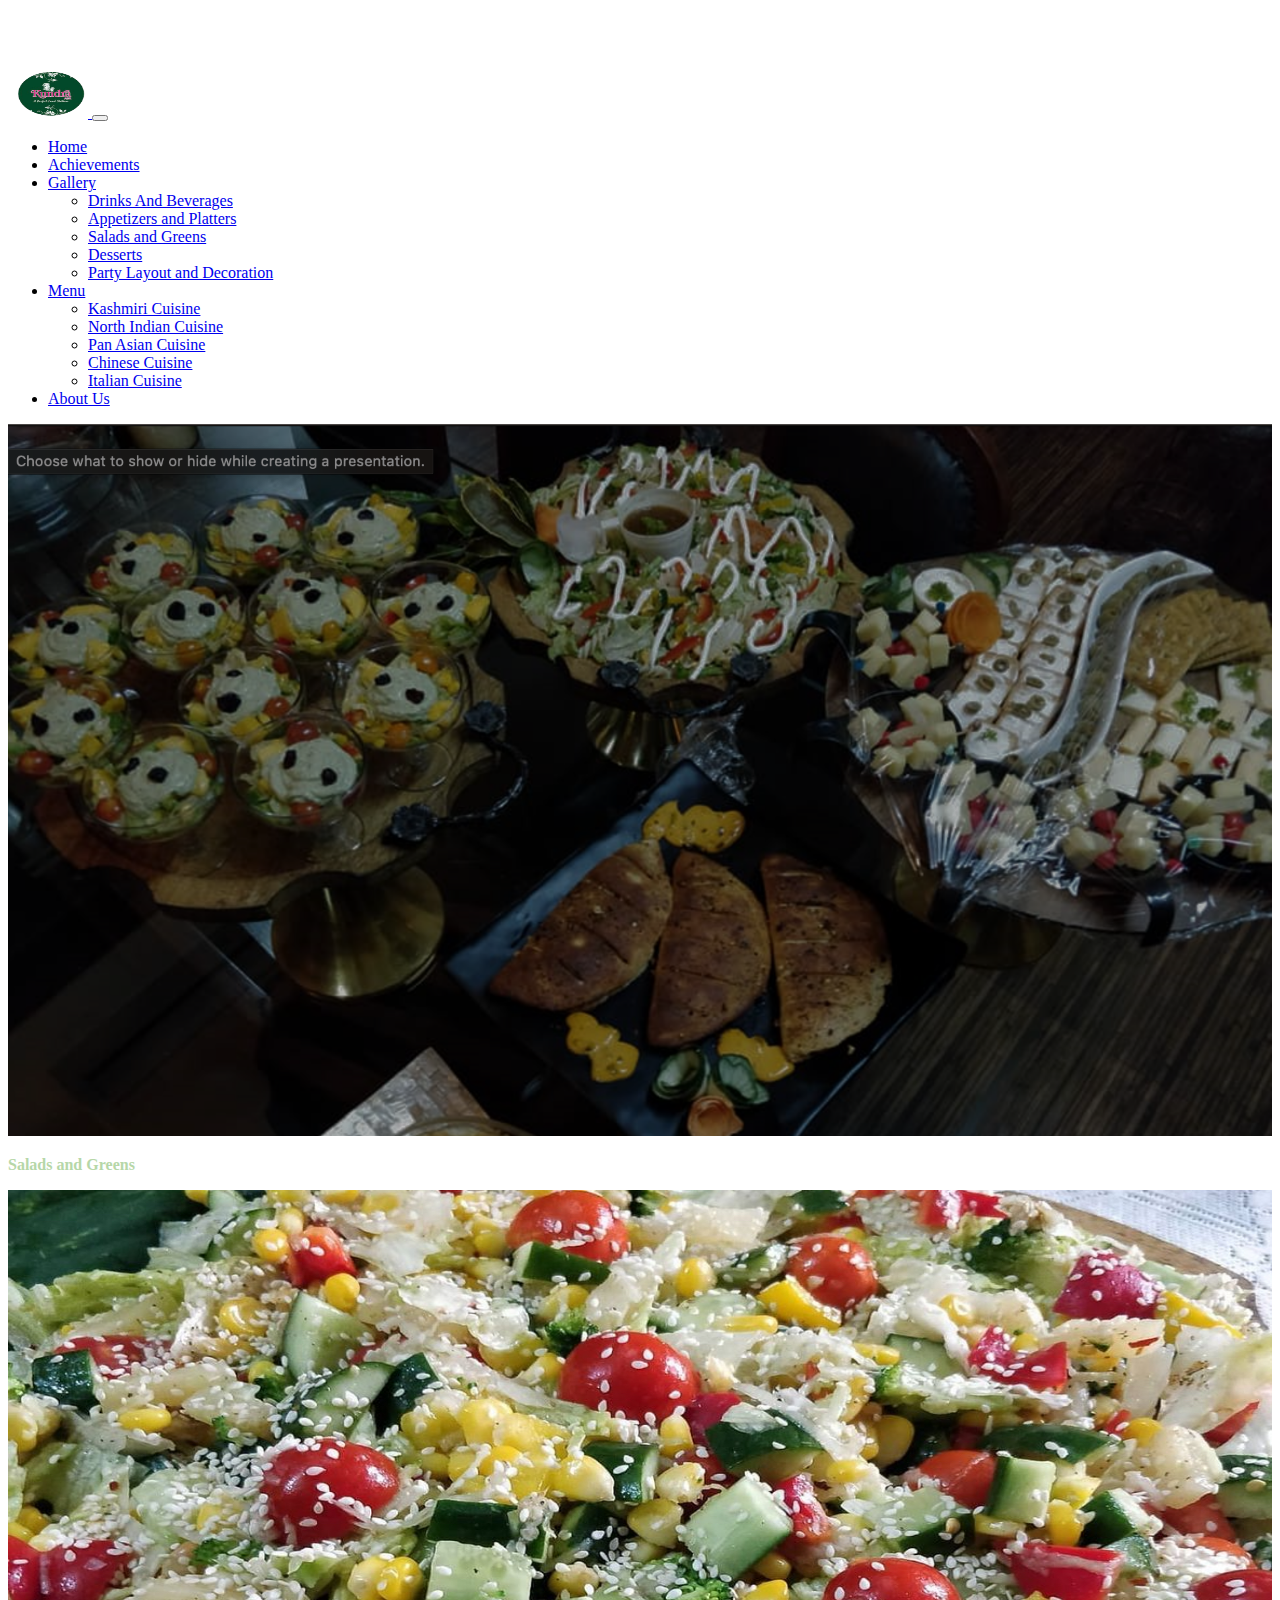
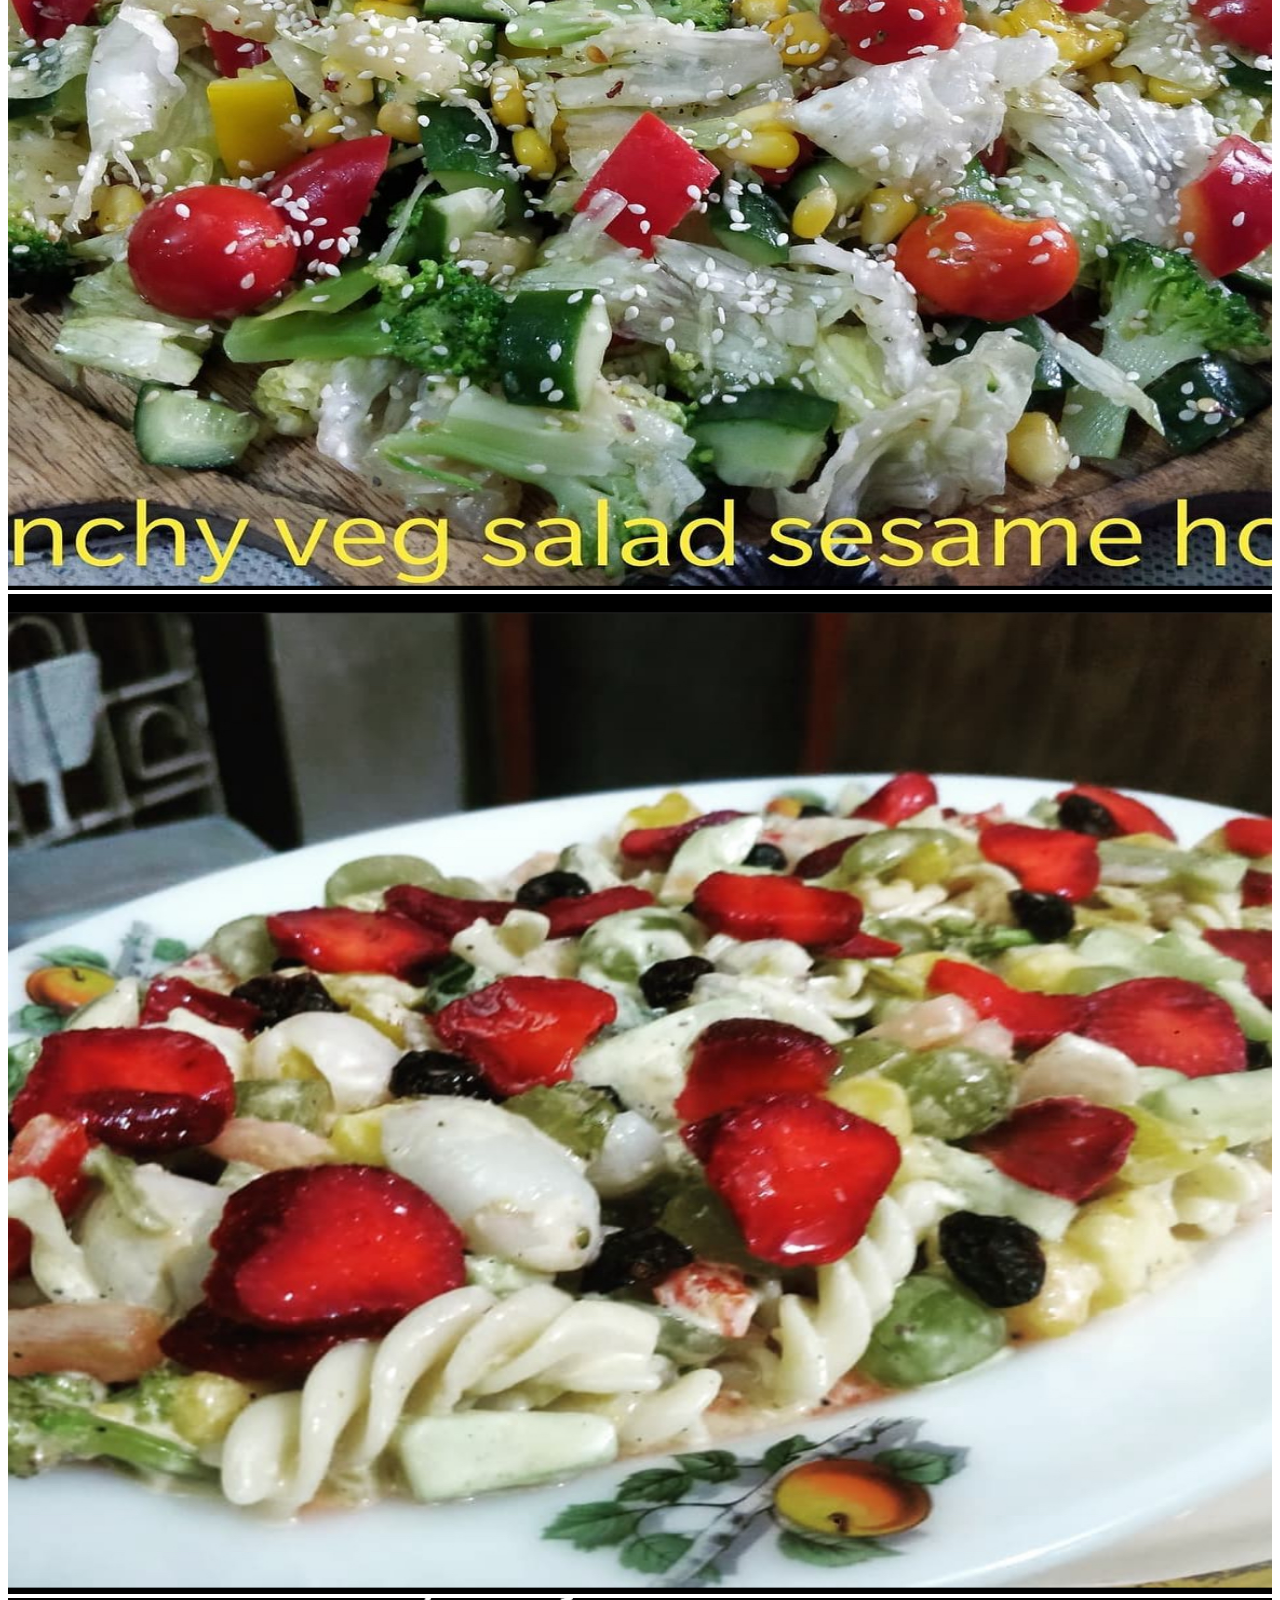
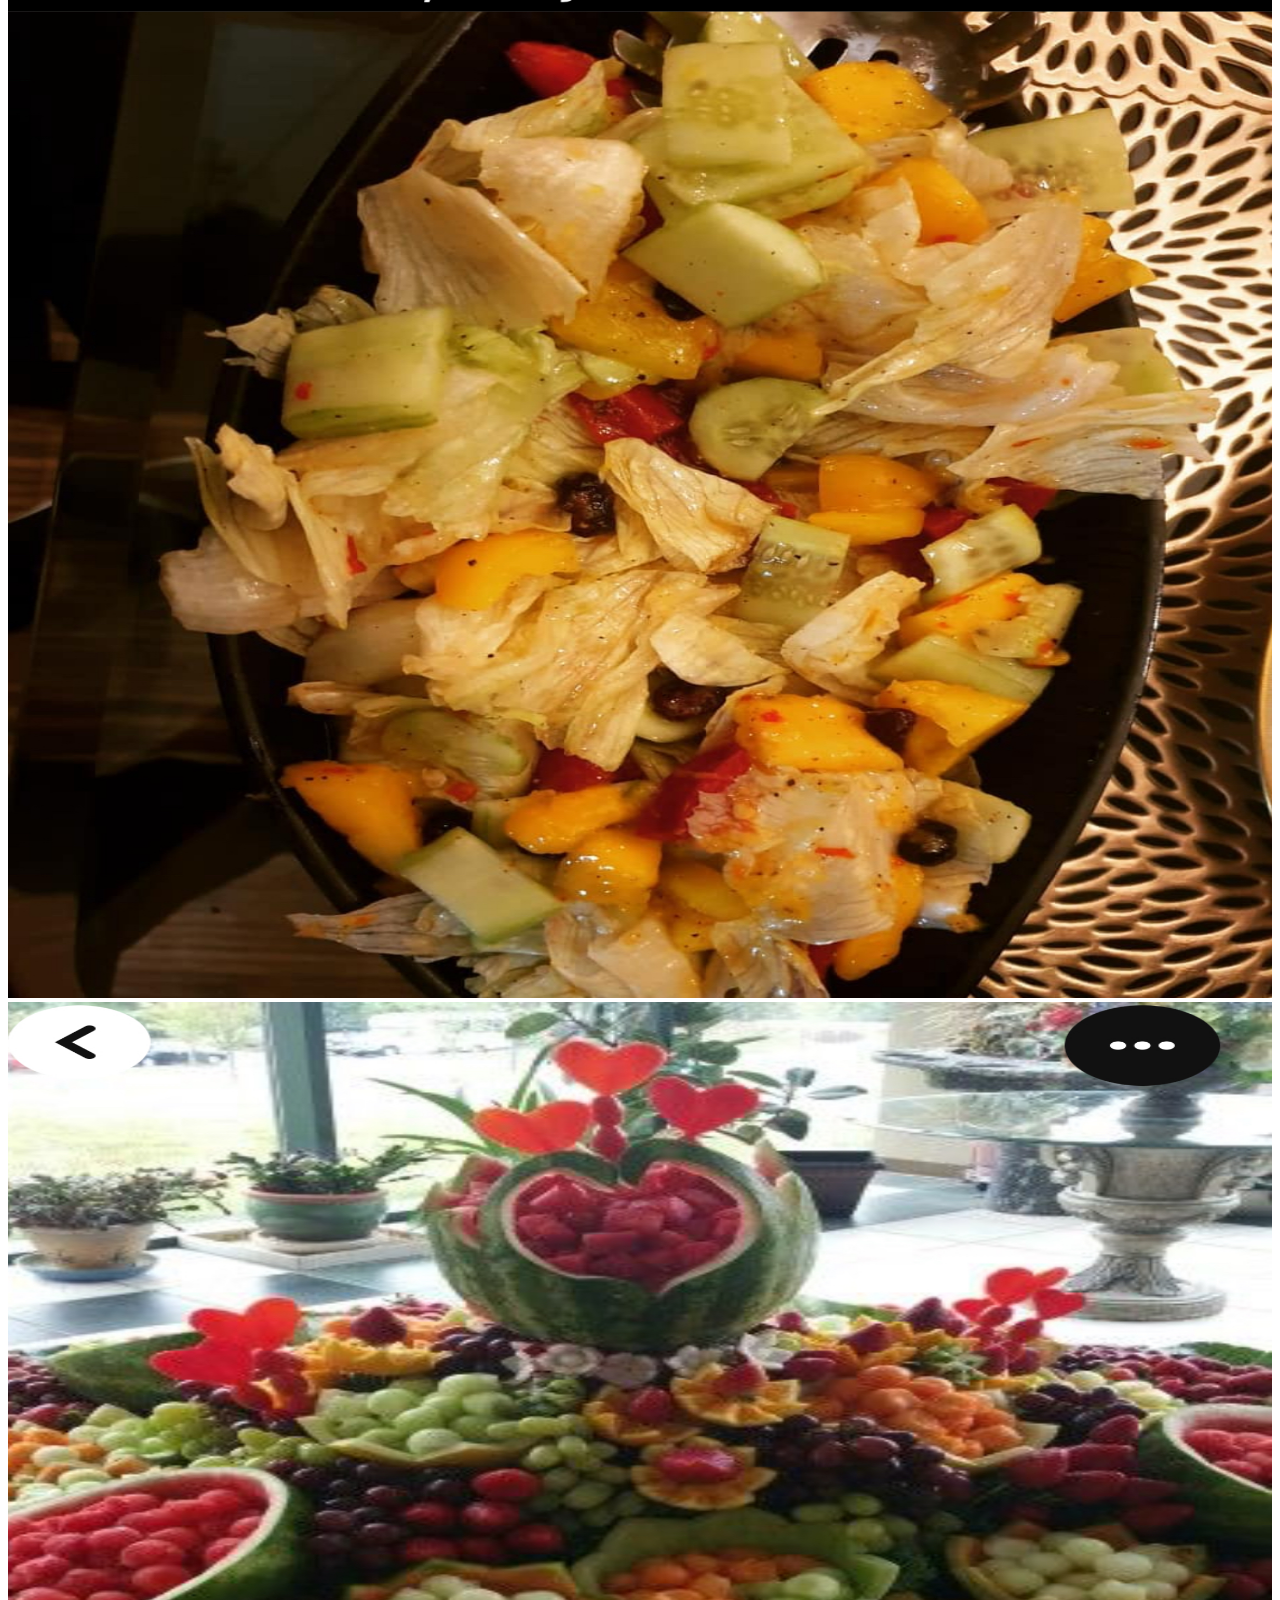
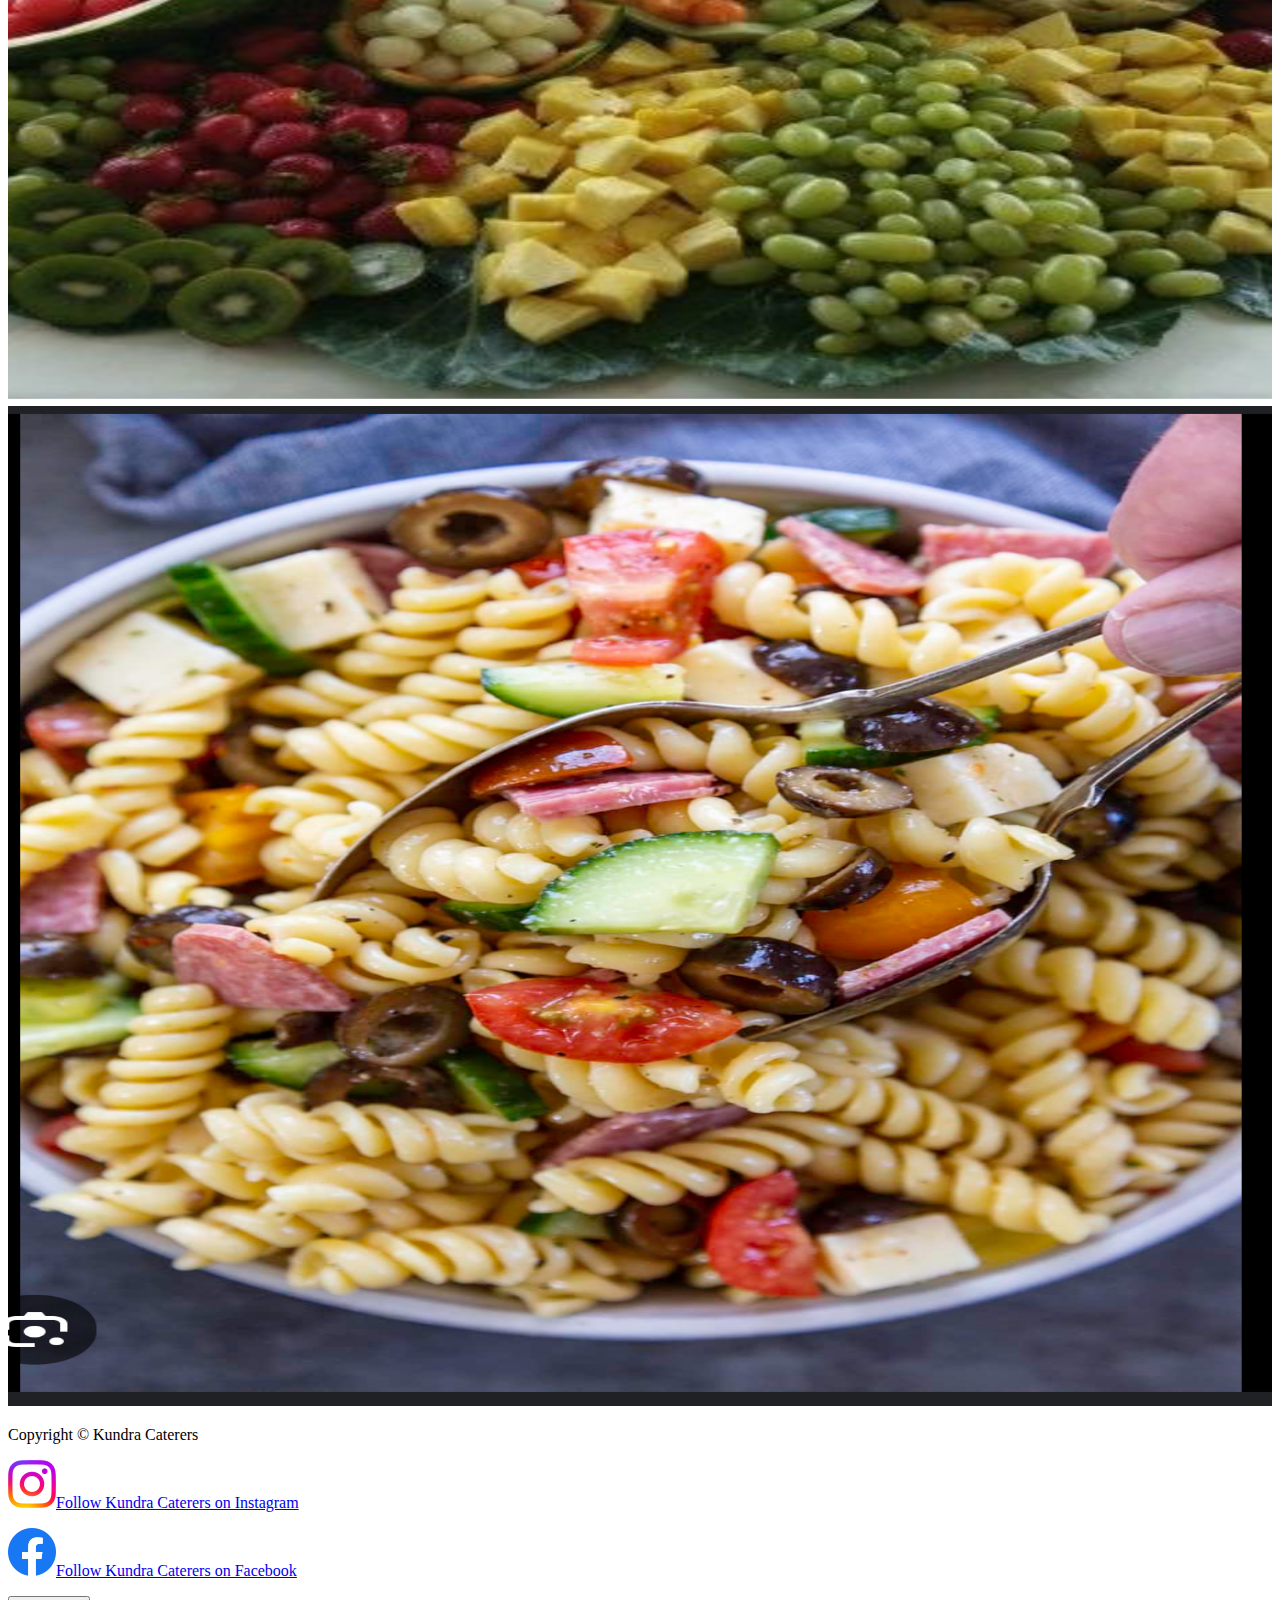
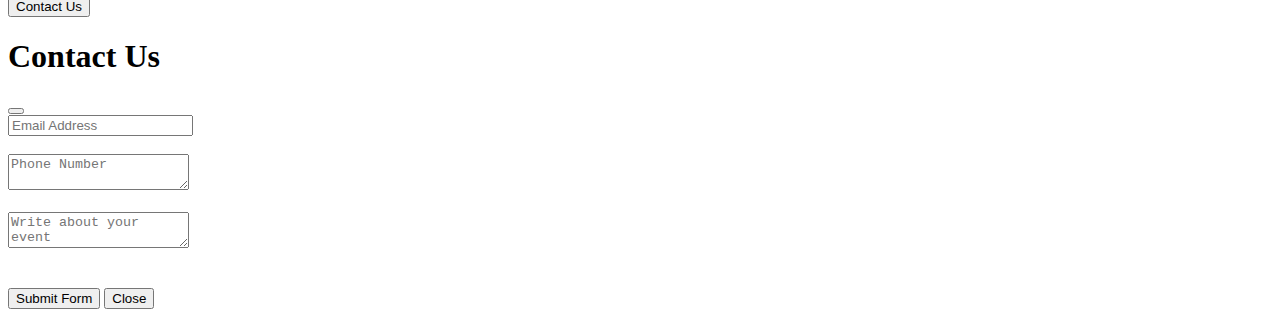
<file: salads-and-greens.html>
<!doctype html>
<html lang="en">

<head>
    <meta charset="utf-8">
    <meta name="viewport" content="width=device-width, initial-scale=1">
    <title>Kundra Caterers</title>
    <link href="https://cdn.jsdelivr.net/npm/bootstrap@5.3.2/dist/css/bootstrap.min.css" rel="stylesheet"
        integrity="sha384-T3c6CoIi6uLrA9TneNEoa7RxnatzjcDSCmG1MXxSR1GAsXEV/Dwwykc2MPK8M2HN" crossorigin="anonymous">
    <link rel="stylesheet" href="style.css">
</head>

<body>
    <nav class="navbar navbar-expand-lg bg-success navbar-dark navbar-lg fixed-top">
        <div class="container ">
            <a class="navbar-brand" href="index.html">
                <img src="images/logo2.png" width="80" height="50" class="d-inline-block align-top" alt="">

            </a>
            <button class="navbar-toggler" type="button" data-bs-toggle="collapse"
                data-bs-target="#navbarSupportedContent" aria-controls="navbarSupportedContent" aria-expanded="false"
                aria-label="Toggle navigation">
                <span class="navbar-toggler-icon"></span>
            </button>
            <div class="collapse navbar-collapse" id="navbarSupportedContent">
                <ul class="navbar-nav me-5 ms-auto">
                    <li class="nav-item">
                        <a class="nav-link" aria-current="page" href="index.html">Home</a>
                    </li>
                    <li class="nav-item">
                        <a class="nav-link" aria-current="page" href="achievements.html">Achievements</a>
                    </li>
                    <li class="nav-item dropdown">
                        <a class="nav-link dropdown-toggle active" href="#" role="button" data-bs-toggle="dropdown"
                            aria-expanded="false">
                            Gallery
                        </a>
                        <ul class="dropdown-menu">
                            <li><a class="dropdown-item" href="drinks_beverages.html">Drinks And Beverages</a></li>
                            <li><a class="dropdown-item" href="snack-platter.html">Appetizers and Platters</a>
                            </li>
                            <li><a class="dropdown-item active" href="salads-and-greens.html">Salads and Greens</a></li>
                            <li><a class="dropdown-item" href="desserts.html">Desserts</a></li>
                            <li><a class="dropdown-item" href="part-layout.html">Party Layout and Decoration</a></li>
                        </ul>
                    </li>
                    <li class="nav-item dropdown">
                        <a class="nav-link dropdown-toggle" href="#" role="button" data-bs-toggle="dropdown"
                            aria-expanded="false">
                            Menu
                        </a>
                        <ul class="dropdown-menu">
                            <li><a class="dropdown-item" href="#">Kashmiri Cuisine</a></li>
                            <li><a class="dropdown-item" href="#">North Indian Cuisine</a></li>
                            <li><a class="dropdown-item" href="#">Pan Asian Cuisine</a></li>
                            <li><a class="dropdown-item" href="#">Chinese Cuisine</a></li>
                            <li><a class="dropdown-item" href="#">Italian Cuisine</a></li>

                        </ul>
                    </li>
                    <li class="nav-item">
                        <a class="nav-link" href="contact_us.html">About Us</a>
                    </li>
                </ul>

            </div>
        </div>
    </nav>
    <!-- Responsive Image -->
    <section>
        <div class="card text-bg-white text-secondary">
            <img src="images/attraction-photo-snak.png" alt="" class="img-fluid "
                style="opacity:100%; width: 100%; max-height: 1000px;">
        </div>
        <div class="card-img-overlay d-flex align-items-center justify-content-center">
            <div class="text-center">
                <p class="display-4 text-white text-center" style="font-weight:600;">
                    <span class="display-2 d-none d-lg-block" style="color:#b6d7a8;"><strong>Salads</strong>
                        and</span>
                    <span class="display-2 d-none d-lg-block" style="color:#b6d7a8;">Greens</span>
                </p>
            </div>
        </div>
        <div class="container">
            <div class="row">
                <div class="col-lg"><img src="images/salad-1.jpg" alt="" class="img-fluid"
                        style="width: 100%; max-height: 1000px; height:100%;" /></div>
                <div class="col-lg"><img src="images/salads-2.jpg" alt="" class="img-fluid"
                        style="width: 100%; max-height: 1000px; height: auto;" /></div>
                <div class="col-lg"> <img src="images/salad-3.jpg" alt="" class="img-fluid"
                        style="width: 100%; max-height: 1000px; height: 100%;" /></div>
            </div>
            <div class="container">
                <div class="row">
                    <div class="col-lg"><img src="images/salads-4.jpg" alt="" class="img-fluid"
                            style="width: 100%; max-height: 1000px; height:100%;" /></div>
                    <div class="col-lg"><img src="images/salads-6.jpg" alt="" class="img-fluid"
                            style="width: 100%; max-height: 1000px; height: auto;" /></div>
                </div>
    </section>
    <footer class="bg-dark text-dark">
        <p class="lead text-white d-flex justify-content-center align-items-center pt-3">Copyright &copy; Kundra
            Caterers
        </p>
        <div class="container">
            <div class="row">
                <div class="col-lg-6 pe-5 d-fle justify-content-center align-items-center">
                    <a href="https://www.instagram.com/kundracaterers/?hl=en" target="_blank">
                        <p class="lead text-white pb-5 ps-3">
                            <img src="images/insta-logo.png" alt="" class="img-fluid pe-3">Follow Kundra Caterers on
                            Instagram
                        </p>
                    </a>
                </div>
                <div class="col-lg-6 pe-5"> <a href="https://www.instagram.com/kundracaterers/?hl=en" target="_blank">
                        <div class="col-lg-8">
                            <p class="lead text-white pb-5 ps-3">
                                <img src="images/Facebook_logo.png" alt="" class="img-fluid pe-3">Follow Kundra Caterers
                                on Facebook
                            </p>
                        </div>
                    </a>
                </div>
            </div>
            <span class="d-flex justify-content-center align-items-center pe-5 pb-3 "><button
                    class="btn btn-outline-success" data-bs-toggle="modal" data-bs-target="#enroll">Contact
                    Us</button></span>
            <div class="modal fade" id="enroll" tabindex="-1" aria-labelledby="enrollLabel" aria-hidden="true">
                <div class="modal-dialog">
                    <div class="modal-content">
                        <div class="modal-header">
                            <h1 class="modal-title fs-5" id="enrollLabel">Contact Us</h1>
                            <button type="button" class="btn-close" data-bs-dismiss="modal" aria-label="Close"></button>
                        </div>
                        <div class="modal-body">





                            <form action="https://formsubmit.co/gamesunknown39@gmail.com" method="POST">
                                <div class="form-group">
                                    <div class="form-row">
                                        <div class="col">
                                            <input type="email" name="email" class="form-control"
                                                placeholder="Email Address" required>

                                            <input type="hidden" name="_next"
                                                value="https://noonecodes42.github.io/KundraCaterers/success.html">
                                        </div>
                                    </div>
                                </div>
                                <br>
                                <div class="form-group">
                                    <textarea placeholder="Phone Number" class="form-control" name="Phone Number"
                                        required></textarea>
                                </div>
                                <br>
                                <div class="form-group">
                                    <textarea placeholder="Write about your event" class="form-control text-black"
                                        name="Description" required></textarea>
                                </div>
                                <br>
                                <br>
                                <button type="submit" class="btn btn-success btn-block">Submit Form</button>
                                <button type="button" class="btn btn-secondary ms-3"
                                    data-bs-dismiss="modal">Close</button>
                            </form>
                            <div class="modal-footer">

                            </div>
                        </div>
                    </div>
                </div>
            </div>
        </div>
    </footer>
    <script src="https://cdn.jsdelivr.net/npm/bootstrap@5.3.2/dist/js/bootstrap.bundle.min.js"
        integrity="sha384-C6RzsynM9kWDrMNeT87bh95OGNyZPhcTNXj1NW7RuBCsyN/o0jlpcV8Qyq46cDfL"
        crossorigin="anonymous"></script>
</body>

</html>
</file>
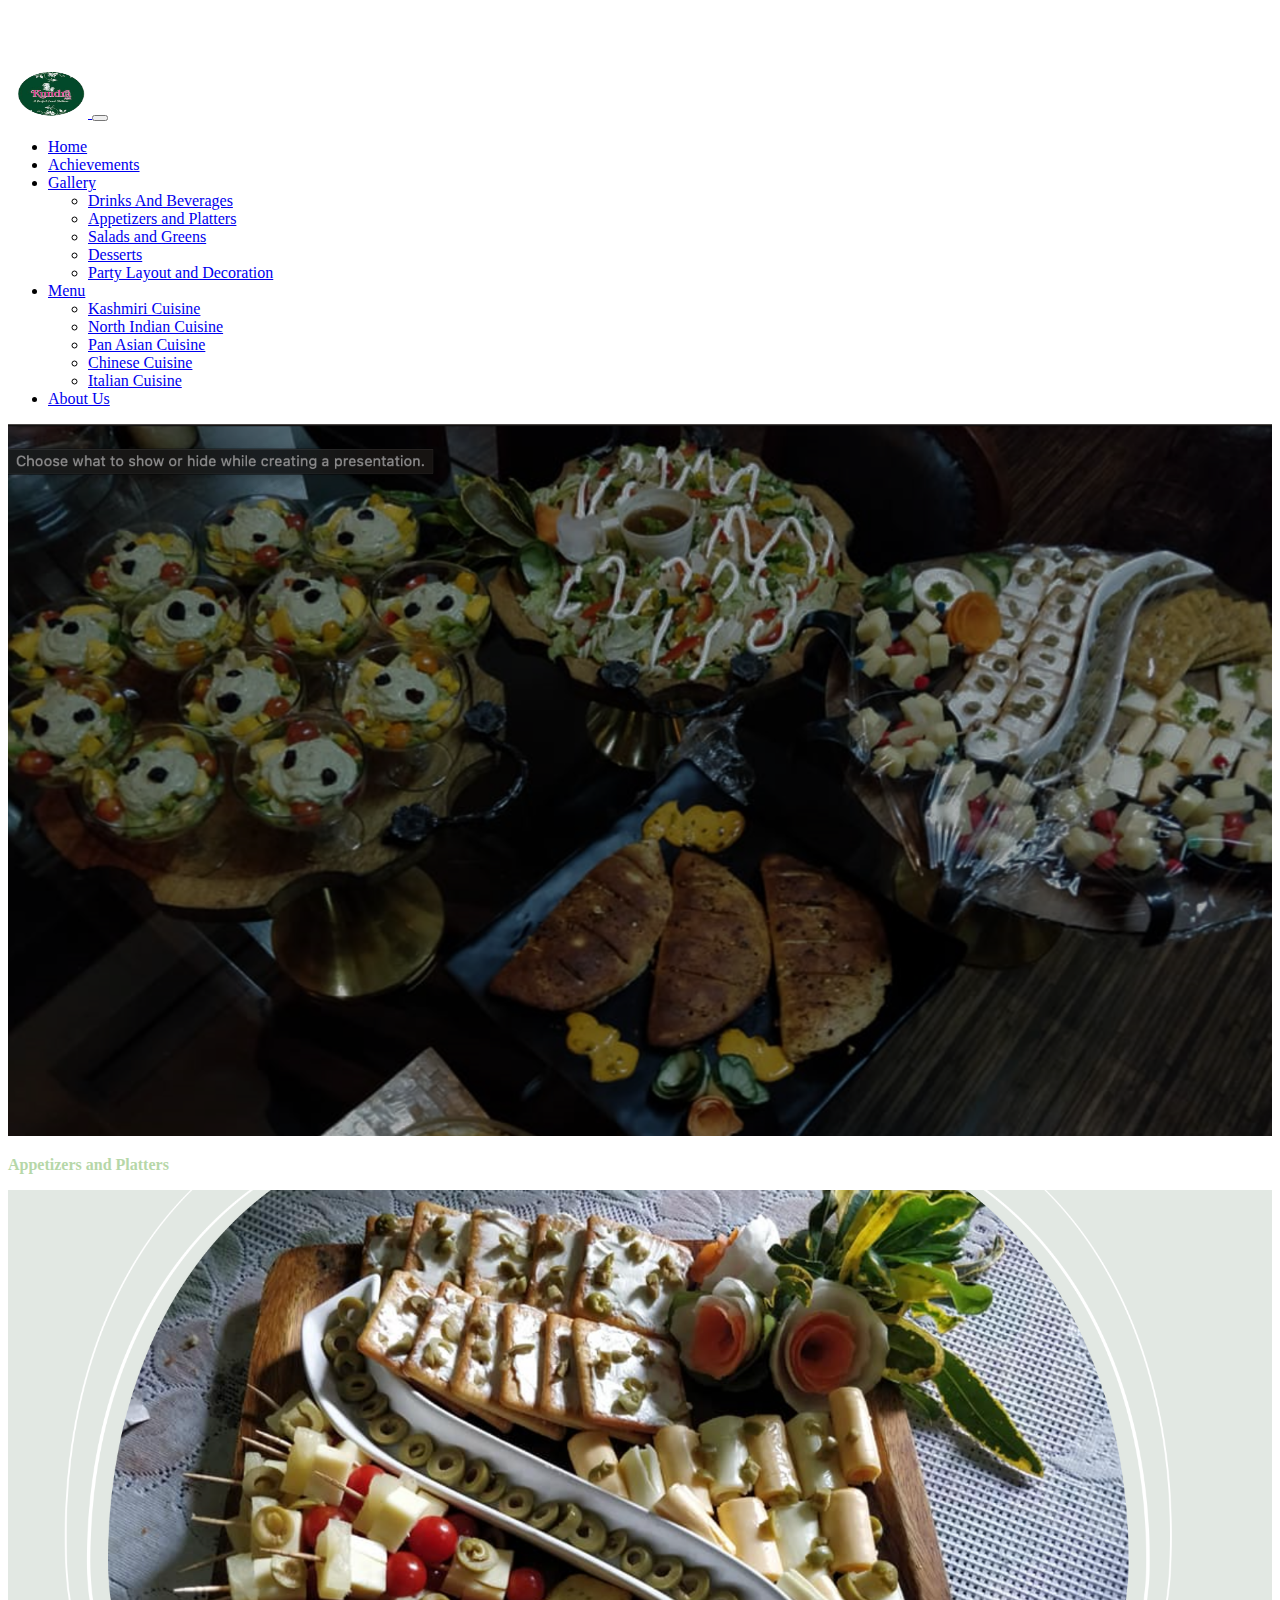
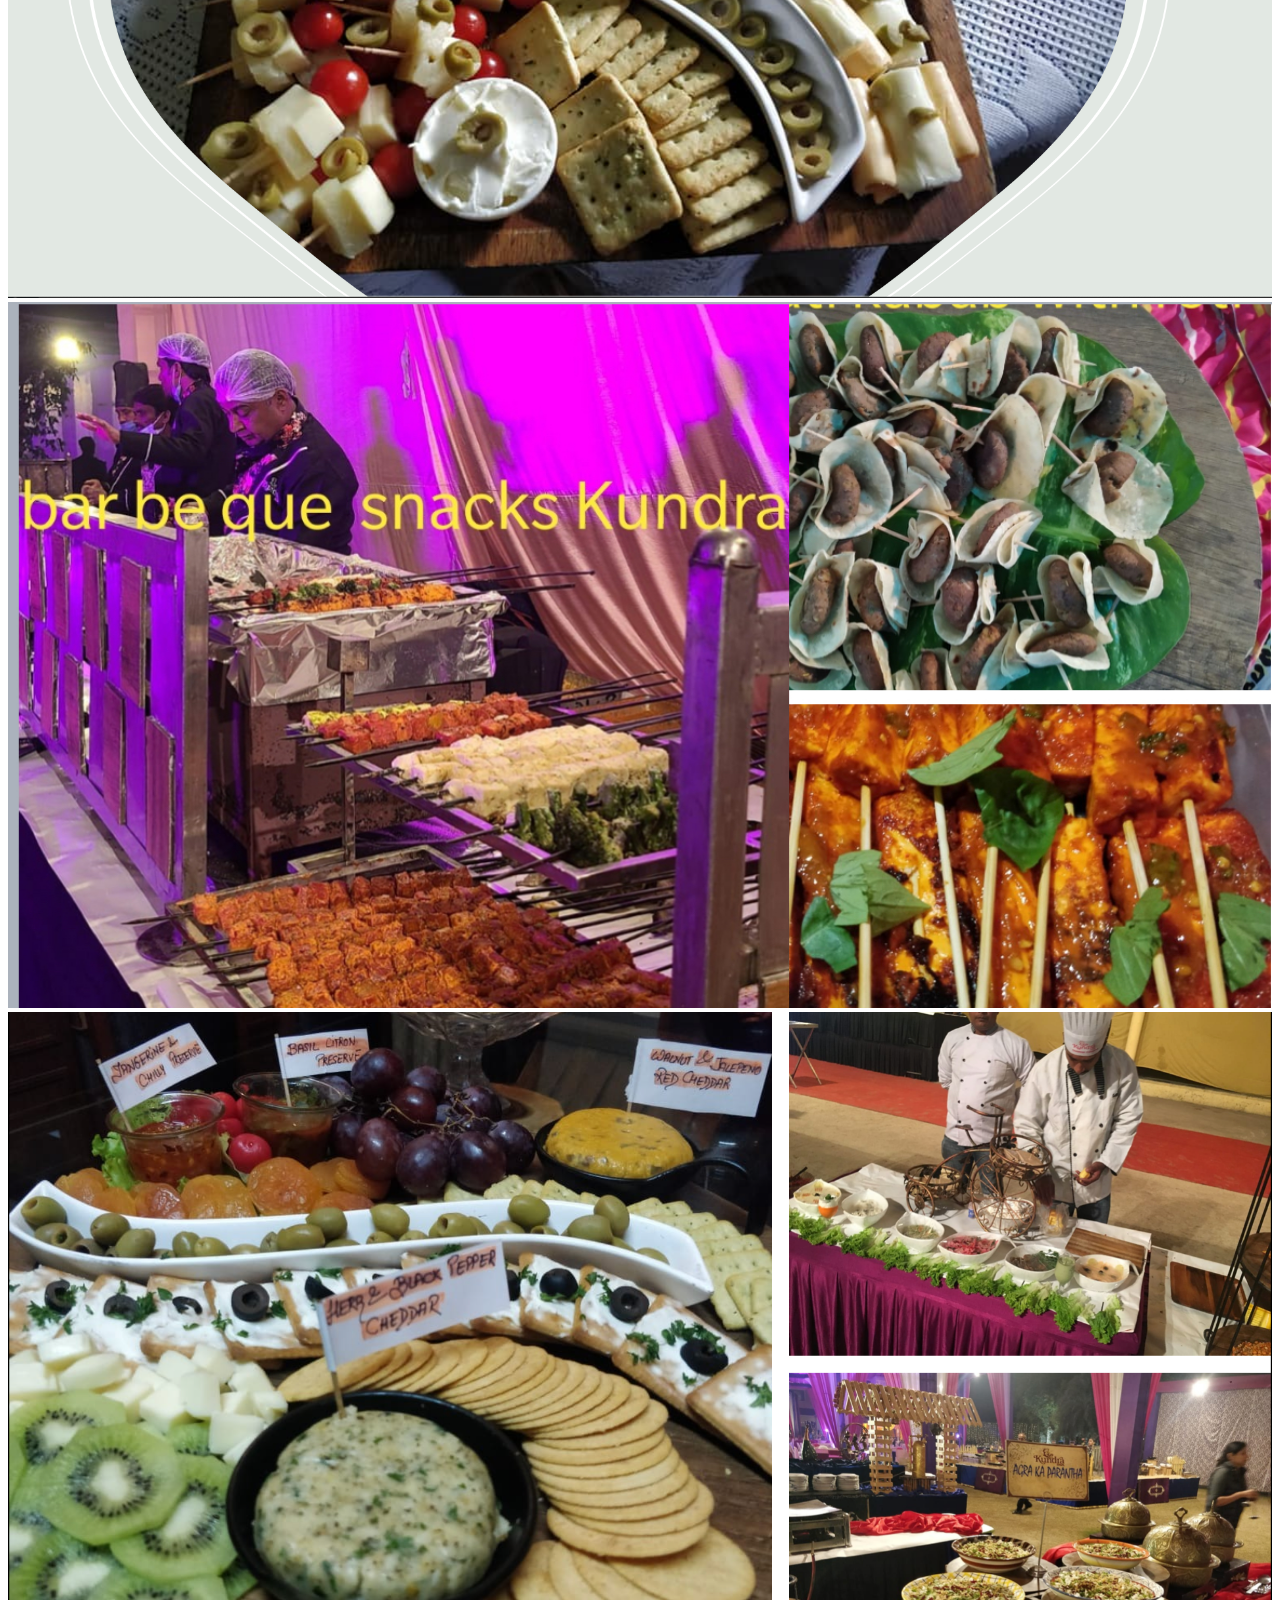
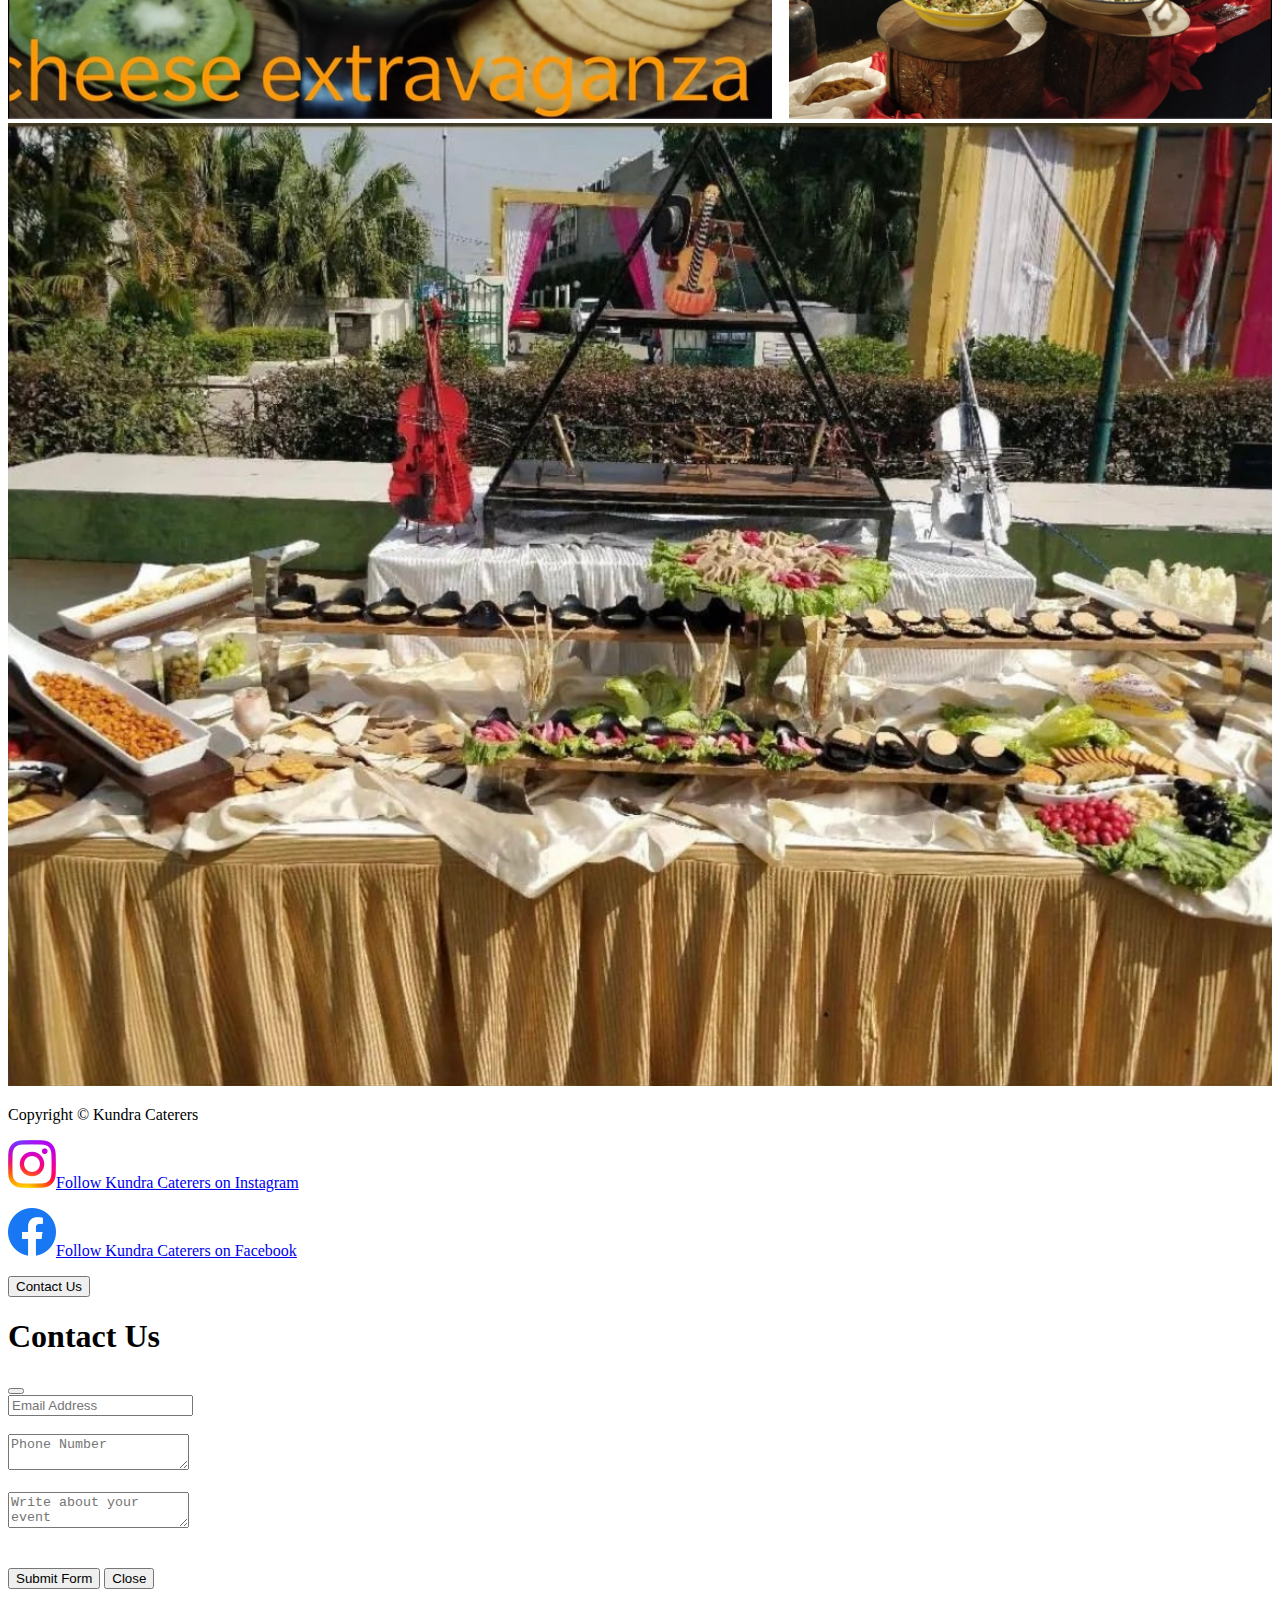
<file: snack-platter.html>
<!doctype html>
<html lang="en">

<head>
    <meta charset="utf-8">
    <meta name="viewport" content="width=device-width, initial-scale=1">
    <title>Kundra Caterers</title>
    <link href="https://cdn.jsdelivr.net/npm/bootstrap@5.3.2/dist/css/bootstrap.min.css" rel="stylesheet"
        integrity="sha384-T3c6CoIi6uLrA9TneNEoa7RxnatzjcDSCmG1MXxSR1GAsXEV/Dwwykc2MPK8M2HN" crossorigin="anonymous">
    <link rel="stylesheet" href="style.css">
</head>

<body>
    <nav class="navbar navbar-expand-lg bg-success navbar-dark navbar-lg fixed-top">
        <div class="container ">
            <a class="navbar-brand" href="index.html">
                <img src="images/logo2.png" width="80" height="50" class="d-inline-block align-top" alt="">

            </a>
            <button class="navbar-toggler" type="button" data-bs-toggle="collapse"
                data-bs-target="#navbarSupportedContent" aria-controls="navbarSupportedContent" aria-expanded="false"
                aria-label="Toggle navigation">
                <span class="navbar-toggler-icon"></span>
            </button>
            <div class="collapse navbar-collapse" id="navbarSupportedContent">
                <ul class="navbar-nav me-5 ms-auto">
                    <li class="nav-item">
                        <a class="nav-link" aria-current="page" href="index.html">Home</a>
                    </li>
                    <li class="nav-item">
                        <a class="nav-link" aria-current="page" href="achievements.html">Achievements</a>
                    </li>
                    <li class="nav-item dropdown">
                        <a class="nav-link dropdown-toggle active" href="#" role="button" data-bs-toggle="dropdown"
                            aria-expanded="false">
                            Gallery
                        </a>
                        <ul class="dropdown-menu">
                            <li><a class="dropdown-item" href="drinks_beverages.html">Drinks And Beverages</a></li>
                            <li><a class="dropdown-item active" href="snack-platter.html">Appetizers and Platters</a>
                            </li>
                            <li><a class="dropdown-item" href="salads-and-greens.html">Salads and Greens</a></li>
                            <li><a class="dropdown-item" href="desserts.html">Desserts</a></li>
                            <li><a class="dropdown-item" href="part-layout.html">Party Layout and Decoration</a></li>
                        </ul>
                    </li>
                    <li class="nav-item dropdown">
                        <a class="nav-link dropdown-toggle" href="#" role="button" data-bs-toggle="dropdown"
                            aria-expanded="false">
                            Menu
                        </a>
                        <ul class="dropdown-menu">
                            <li><a class="dropdown-item" href="#">Kashmiri Cuisine</a></li>
                            <li><a class="dropdown-item" href="#">North Indian Cuisine</a></li>
                            <li><a class="dropdown-item" href="#">Pan Asian Cuisine</a></li>
                            <li><a class="dropdown-item" href="#">Chinese Cuisine</a></li>
                            <li><a class="dropdown-item" href="#">Italian Cuisine</a></li>

                        </ul>
                    </li>
                    <li class="nav-item">
                        <a class="nav-link" href="contact_us.html">About Us</a>
                    </li>
                </ul>

            </div>
        </div>
    </nav>
    <!-- Responsive Image -->
    <section>
        <div class="card text-bg-white text-secondary">
            <img src="images/attraction-photo-snak.png" alt="" class="img-fluid "
                style="opacity:100%; width: 100%; max-height: 1000px;">
        </div>
        <div class="card-img-overlay d-flex align-items-center justify-content-center">
            <div class="text-center">
                <p class="display-4 text-white text-center" style="font-weight:600;">
                    <span class="display-2 d-none d-lg-block" style="color:#b6d7a8;"><strong>Appetizers</strong>
                        and</span>
                    <span class="display-2 d-none d-lg-block" style="color:#b6d7a8;">Platters</span>
                </p>
            </div>
        </div>
        </div>
        <img src="images/snack-platter-1.png" alt="" class="img-fluid" style="width: 100%; max-height: 1000px;">
        <img src="images/snack-platter-3.jpg" alt="" class="img-fluid" style="width: 100%; max-height: 1000px;">
        <img src="images/snack-platter-6.png" alt="" class="img-fluid" style="width: 100%; max-height: 1000px;">
        <img src="images/snack-platter-5.jpg" alt="" class="img-fluid" style="width: 100%; max-height: 1000px;">
    </section>
    <footer class="bg-dark text-dark">
        <p class="lead text-white d-flex justify-content-center align-items-center pt-3">Copyright &copy; Kundra
            Caterers
        </p>
        <div class="container">
            <div class="row">
                <div class="col-lg-6 pe-5 d-fle justify-content-center align-items-center">
                    <a href="https://www.instagram.com/kundracaterers/?hl=en" target="_blank">
                        <p class="lead text-white pb-5 ps-3">
                            <img src="images/insta-logo.png" alt="" class="img-fluid pe-3">Follow Kundra Caterers on
                            Instagram
                        </p>
                    </a>
                </div>
                <div class="col-lg-6 pe-5"> <a href="https://www.instagram.com/kundracaterers/?hl=en" target="_blank">
                        <div class="col-lg-8">
                            <p class="lead text-white pb-5 ps-3">
                                <img src="images/Facebook_logo.png" alt="" class="img-fluid pe-3">Follow Kundra Caterers
                                on Facebook
                            </p>
                        </div>
                    </a>
                </div>
            </div>
            <span class="d-flex justify-content-center align-items-center pe-5 pb-3 "><button
                    class="btn btn-outline-success" data-bs-toggle="modal" data-bs-target="#enroll">Contact
                    Us</button></span>
            <div class="modal fade" id="enroll" tabindex="-1" aria-labelledby="enrollLabel" aria-hidden="true">
                <div class="modal-dialog">
                    <div class="modal-content">
                        <div class="modal-header">
                            <h1 class="modal-title fs-5" id="enrollLabel">Contact Us</h1>
                            <button type="button" class="btn-close" data-bs-dismiss="modal" aria-label="Close"></button>
                        </div>
                        <div class="modal-body">





                            <form action="https://formsubmit.co/gamesunknown39@gmail.com" method="POST">
                                <div class="form-group">
                                    <div class="form-row">
                                        <div class="col">
                                            <input type="email" name="email" class="form-control"
                                                placeholder="Email Address" required>

                                            <input type="hidden" name="_next"
                                                value="https://noonecodes42.github.io/KundraCaterers/index.html">
                                        </div>
                                    </div>
                                </div>
                                <br>
                                <div class="form-group">
                                    <textarea placeholder="Phone Number" class="form-control" name="Phone Number"
                                        required></textarea>
                                </div>
                                <br>
                                <div class="form-group">
                                    <textarea placeholder="Write about your event" class="form-control text-black"
                                        name="Description" required></textarea>
                                </div>
                                <br>
                                <br>
                                <button type="submit" class="btn btn-success btn-block">Submit Form</button>
                                <button type="button" class="btn btn-secondary ms-3"
                                    data-bs-dismiss="modal">Close</button>
                            </form>
                            <div class="modal-footer">

                            </div>
                        </div>
                    </div>
                </div>
            </div>
        </div>
    </footer>
    <script src="https://cdn.jsdelivr.net/npm/bootstrap@5.3.2/dist/js/bootstrap.bundle.min.js"
        integrity="sha384-C6RzsynM9kWDrMNeT87bh95OGNyZPhcTNXj1NW7RuBCsyN/o0jlpcV8Qyq46cDfL"
        crossorigin="anonymous"></script>
</body>

</html>
</file>
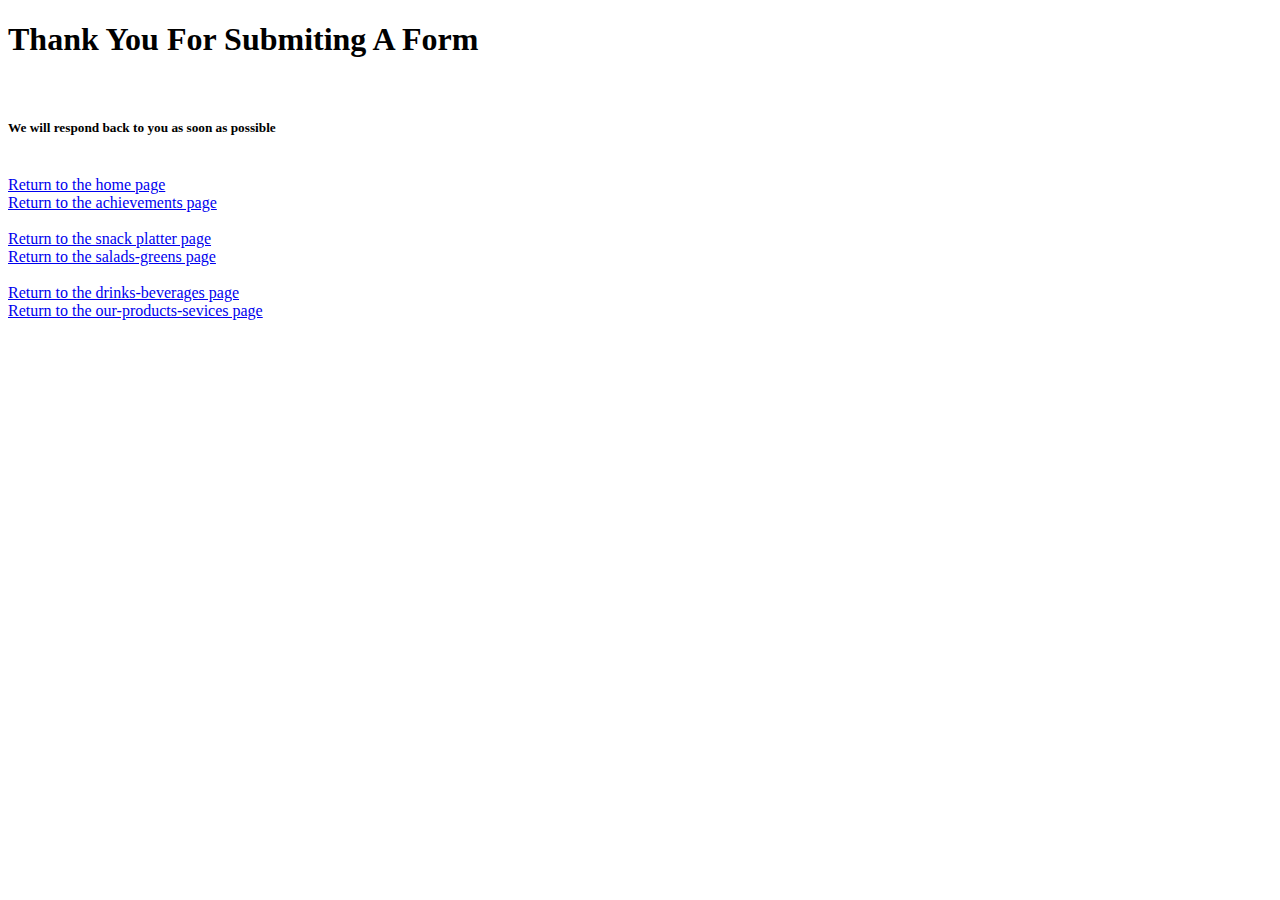
<file: success.html>
<!doctype html>
<html lang="en">

<head>
    <meta charset="utf-8">
    <meta name="viewport" content="width=device-width, initial-scale=1">
    <title>Thank You Page</title>
    <link href="https://cdn.jsdelivr.net/npm/bootstrap@5.3.2/dist/css/bootstrap.min.css" rel="stylesheet"
        integrity="sha384-T3c6CoIi6uLrA9TneNEoa7RxnatzjcDSCmG1MXxSR1GAsXEV/Dwwykc2MPK8M2HN" crossorigin="anonymous">
</head>

<body>
    <h1 class="d-flex align-items-center justify-content-center text-info">Thank You For Submiting A Form</h1>
    <br>
    <h5 class="d-flex align-items-center justify-content-center">We will respond back to you as soon as possible
    </h5>
    <br>
    <div class="container">
        <div class="row">
            <div class="col-lg">
                <a href="index.html" class="btn btn-outline-success d-flex justify-content-center align-items-center">
                    Return to
                    the home page</a>
            </div>
            <div class="col-lg">
                <a href="index.html" class="btn btn-outline-warning d-flex justify-content-center align-items-center">
                    Return to
                    the achievements page
                </a>
            </div>
        </div>
        <br>
        <div class="row">
            <div class="col-lg">
                <a href="snack-platter.html"
                    class="btn btn-outline-danger d-flex justify-content-center align-items-center">
                    Return to
                    the snack platter page
                </a>
            </div>
            <div class="col-lg">
                <a href="salads-and-greens.html"
                    class="btn btn-outline-secondary d-flex justify-content-center align-items-center">
                    Return to
                    the salads-greens page
                </a>
            </div>
        </div>
        <br>
        <div class="row">
            <div class="col-lg">
                <a href="drinks_beverages.html"
                    class="btn btn-outline-info d-flex justify-content-center align-items-center">
                    Return to
                    the drinks-beverages page
                </a>
            </div>
            <div class="col-lg">
                <a href="our-products-services.html"
                    class="btn btn-outline-primary d-flex justify-content-center align-items-center">
                    Return to
                    the our-products-sevices page
                </a>
            </div>
        </div>
    </div>
    <script src="https://cdn.jsdelivr.net/npm/bootstrap@5.3.2/dist/js/bootstrap.bundle.min.js"
        integrity="sha384-C6RzsynM9kWDrMNeT87bh95OGNyZPhcTNXj1NW7RuBCsyN/o0jlpcV8Qyq46cDfL"
        crossorigin="anonymous"></script>
</body>

</html>
</file>
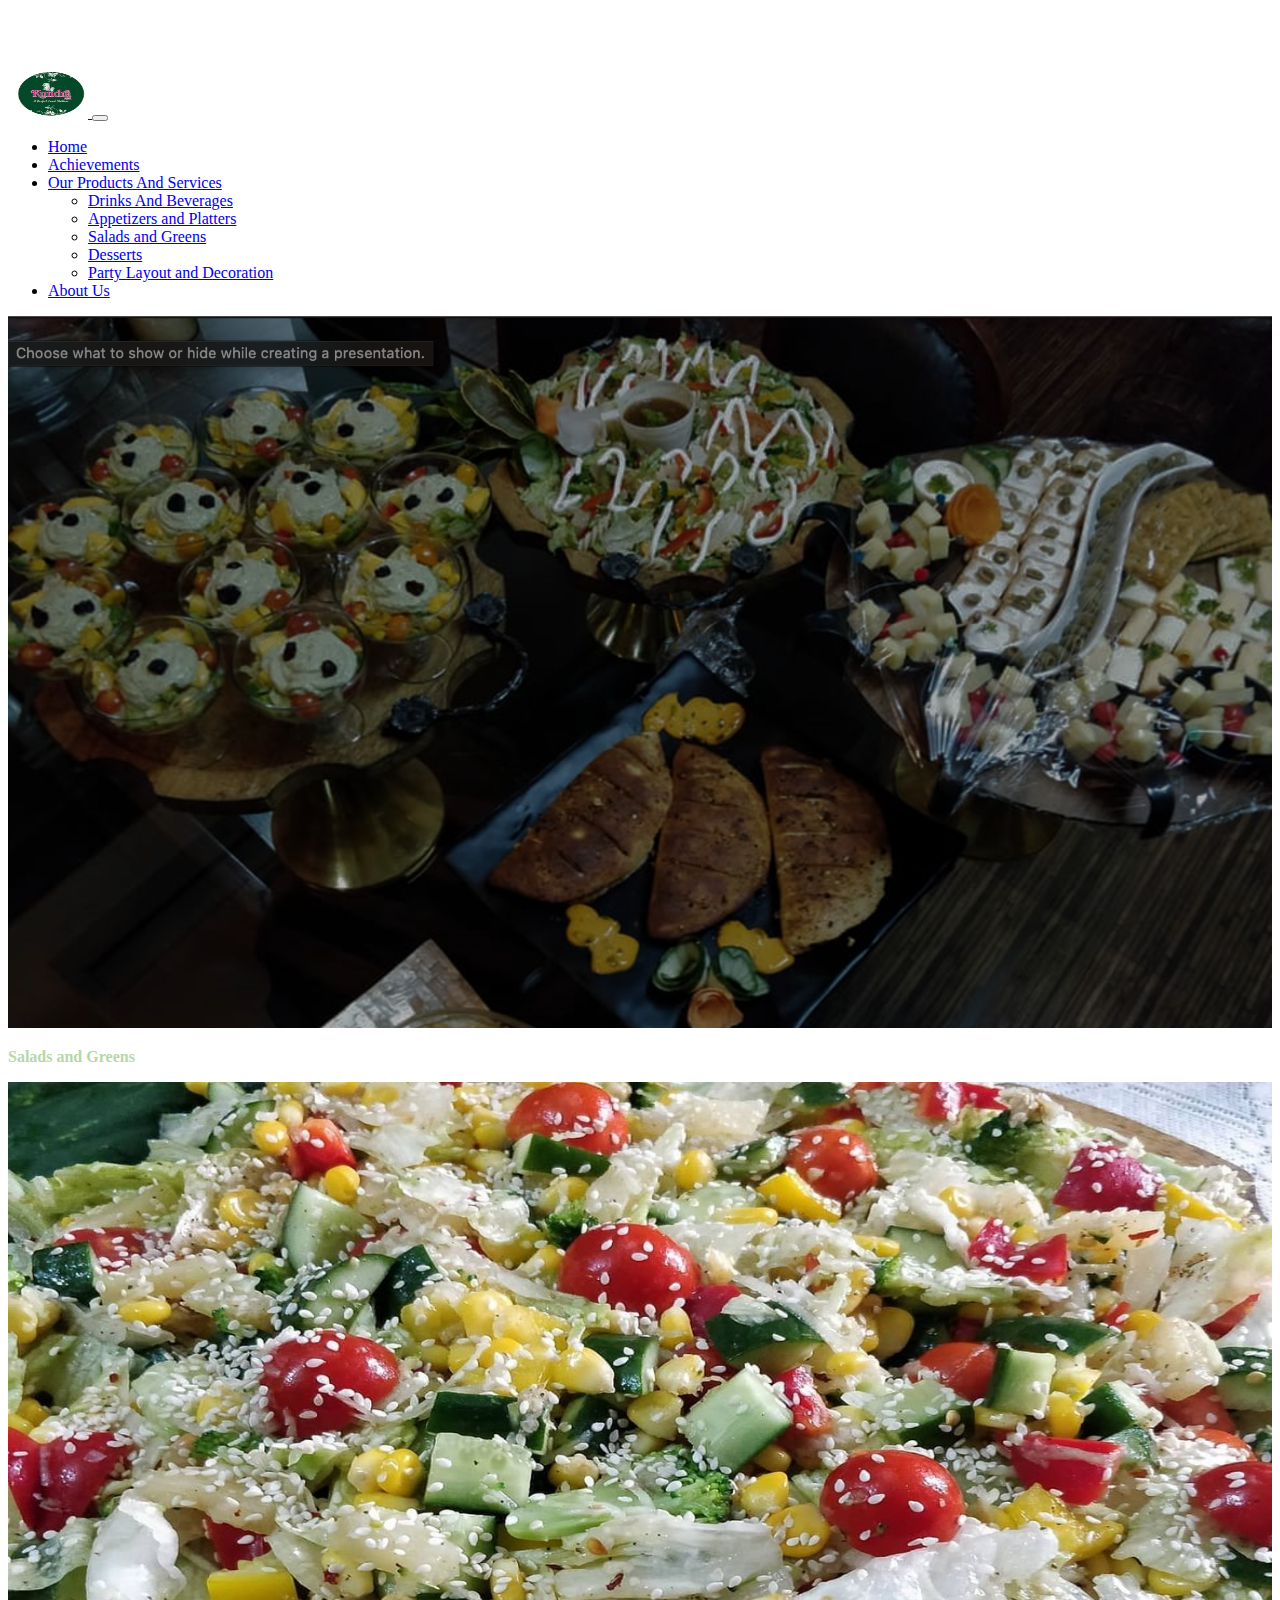
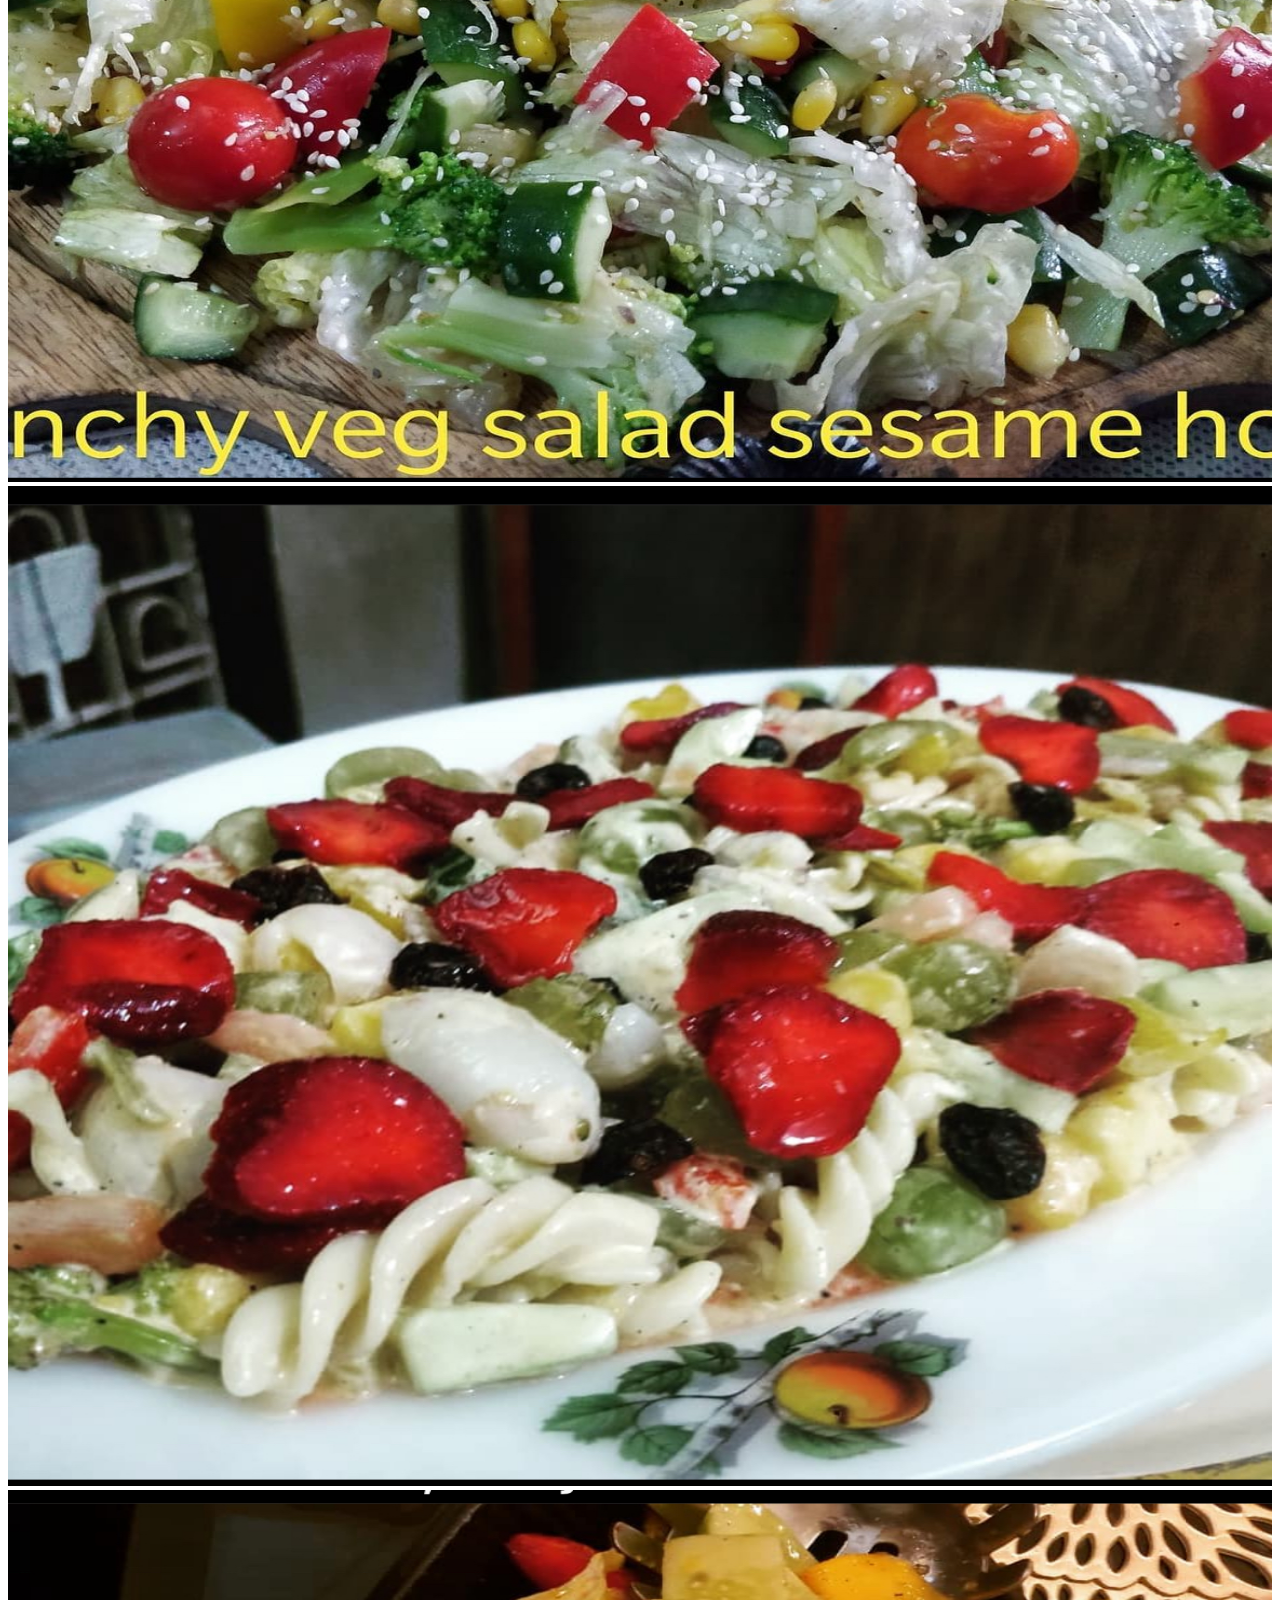
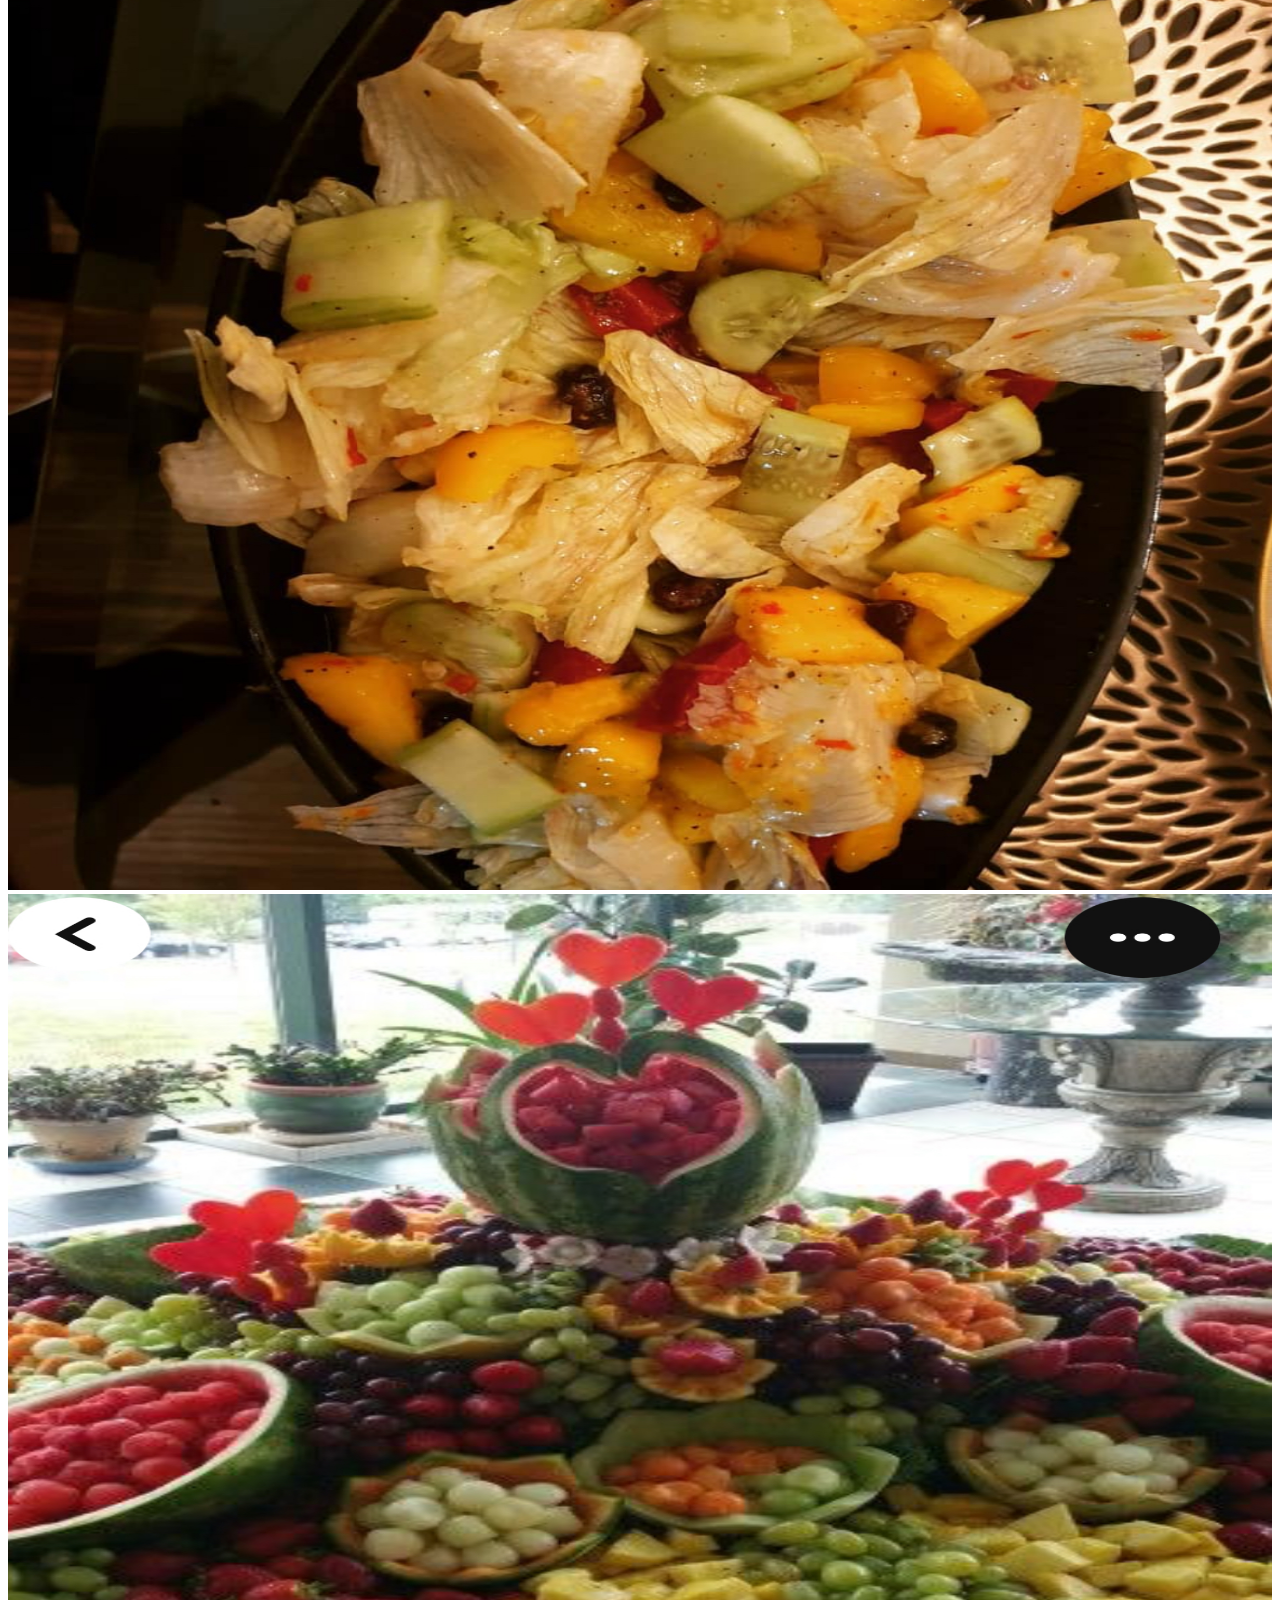
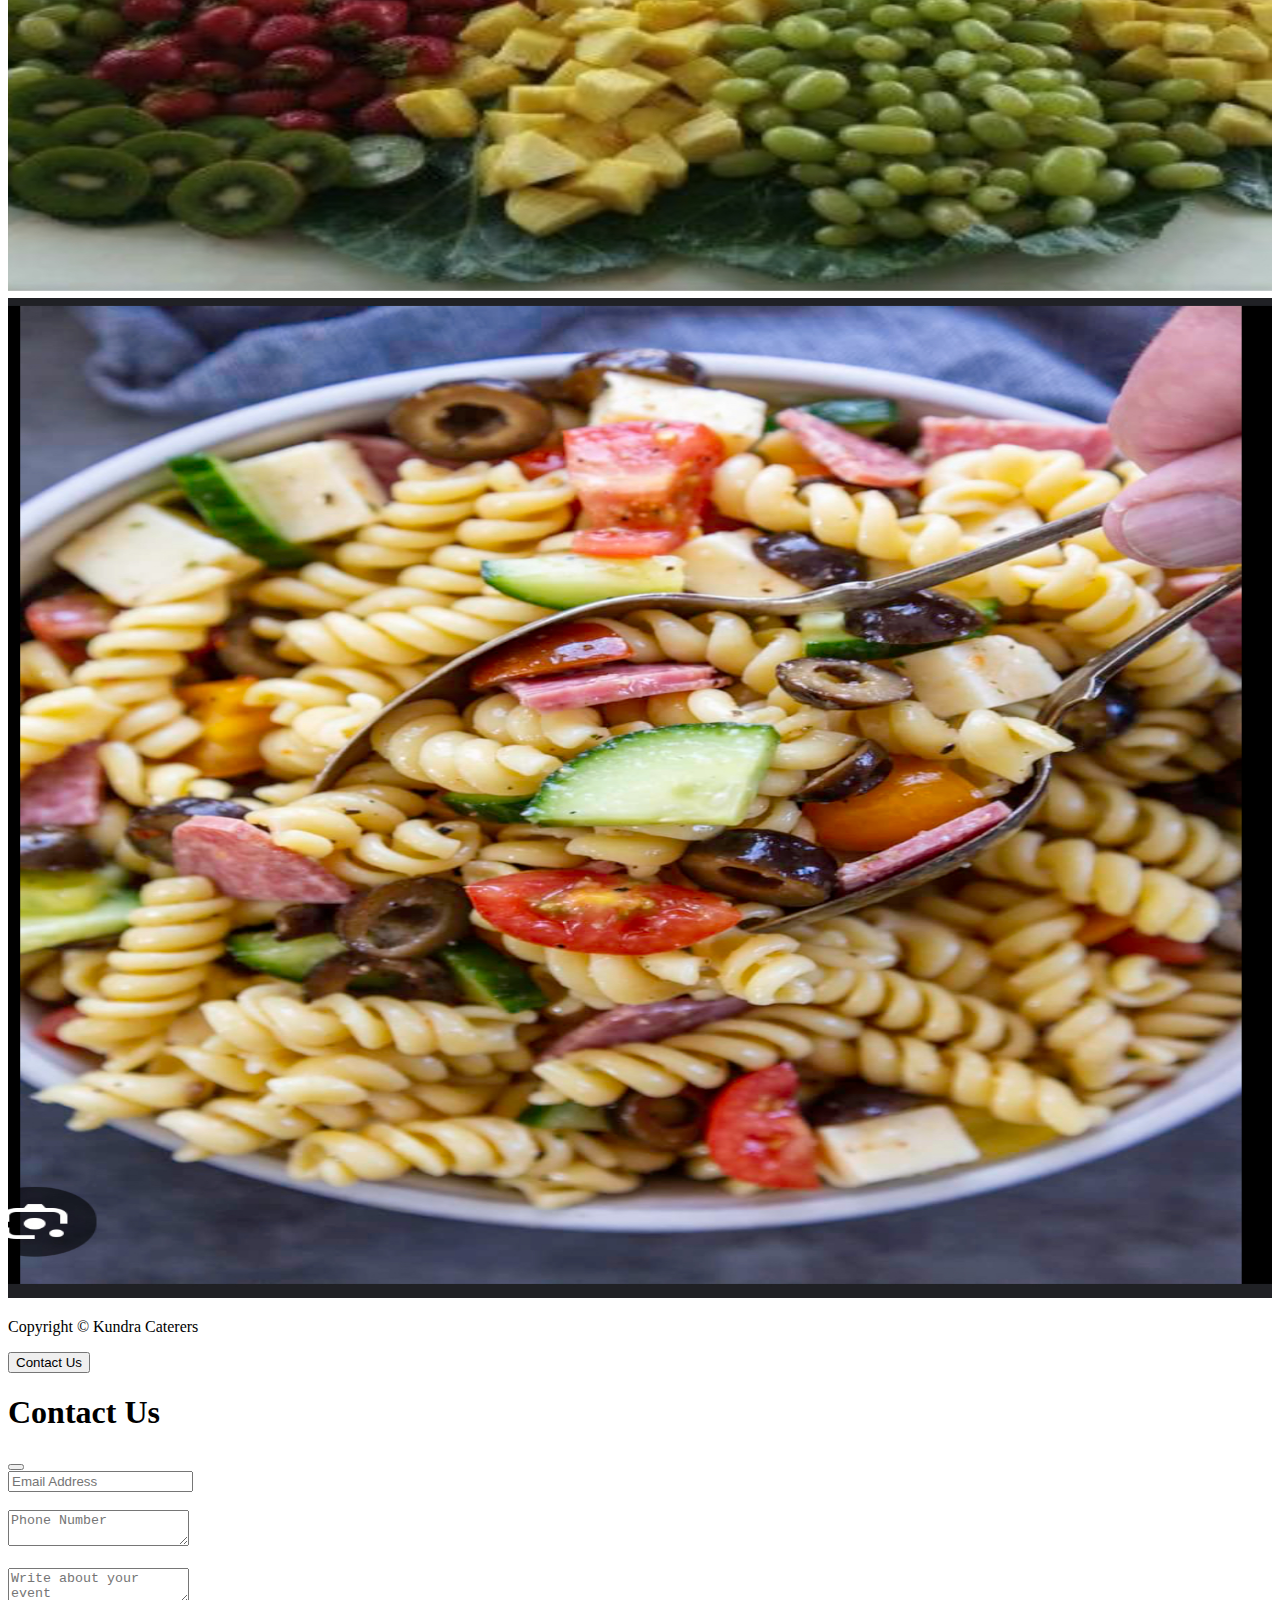
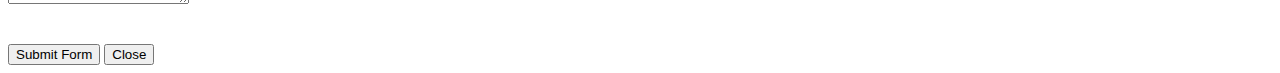
<file: various-cuisines.html>
<!doctype html>
<html lang="en">

<head>
    <meta charset="utf-8">
    <meta name="viewport" content="width=device-width, initial-scale=1">
    <title>Kundra Caterers</title>
    <link href="https://cdn.jsdelivr.net/npm/bootstrap@5.3.2/dist/css/bootstrap.min.css" rel="stylesheet"
        integrity="sha384-T3c6CoIi6uLrA9TneNEoa7RxnatzjcDSCmG1MXxSR1GAsXEV/Dwwykc2MPK8M2HN" crossorigin="anonymous">
    <link rel="stylesheet" href="style.css">
</head>

<body>
    <nav class="navbar navbar-expand-lg bg-success navbar-dark navbar-lg fixed-top">
        <div class="container ">
            <a class="navbar-brand" href="#">
                <img src="images/logo2.png" width="80" height="50" class="d-inline-block align-top" alt="">

            </a>
            <button class="navbar-toggler" type="button" data-bs-toggle="collapse"
                data-bs-target="#navbarSupportedContent" aria-controls="navbarSupportedContent" aria-expanded="false"
                aria-label="Toggle navigation">
                <span class="navbar-toggler-icon"></span>
            </button>
            <div class="collapse navbar-collapse" id="navbarSupportedContent">
                <ul class="navbar-nav me-5 ms-auto">
                    <li class="nav-item">
                        <a class="nav-link" aria-current="page" href="index.html">Home</a>
                    </li>
                    <li class="nav-item">
                        <a class="nav-link" aria-current="page" href="achievements.html">Achievements</a>
                    </li>
                    <li class="nav-item dropdown">
                        <a class="nav-link dropdown-toggle active" href="#" role="button" data-bs-toggle="dropdown"
                            aria-expanded="false">
                            Our Products And Services
                        </a>
                        <ul class="dropdown-menu">
                            <li><a class="dropdown-item" href="drinks_beverages.html">Drinks And Beverages</a></li>
                            <li><a class="dropdown-item" href="snack-platter.html">Appetizers and Platters</a>
                            </li>
                            <li><a class="dropdown-item active" href="salads-and-greens.html">Salads and Greens</a></li>
                            <li><a class="dropdown-item" href="desserts.html">Desserts</a></li>
                            <li><a class="dropdown-item" href="part-layout.html">Party Layout and Decoration</a></li>
                        </ul>
                    </li>
                    <li class="nav-item">
                        <a class="nav-link" href="aboutus.html">About Us</a>
                    </li>
                </ul>

            </div>
        </div>
    </nav>
    <!-- Responsive Image -->
    <section>
        <div class="card text-bg-white text-secondary">
            <img src="images/attraction-photo-snak.png" alt="" class="img-fluid "
                style="opacity:100%; width: 100%; max-height: 1000px;">
        </div>
        <div class="card-img-overlay d-flex align-items-center justify-content-center">
            <div class="text-center">
                <p class="display-4 text-white text-center" style="font-weight:600;">
                    <span class="display-2 d-none d-lg-block" style="color:#b6d7a8;"><strong>Salads</strong>
                        and</span>
                    <span class="display-2 d-none d-lg-block" style="color:#b6d7a8;">Greens</span>
                </p>
            </div>
        </div>
        <div class="container">
            <div class="row">
                <div class="col-lg"><img src="images/salad-1.jpg" alt="" class="img-fluid"
                        style="width: 100%; max-height: 1000px; height:100%;" /></div>
                <div class="col-lg"><img src="images/salads-2.jpg" alt="" class="img-fluid"
                        style="width: 100%; max-height: 1000px; height: auto;" /></div>
                <div class="col-lg"> <img src="images/salad-3.jpg" alt="" class="img-fluid"
                        style="width: 100%; max-height: 1000px; height: 100%;" /></div>
            </div>
            <div class="container">
                <div class="row">
                    <div class="col-lg"><img src="images/salads-4.jpg" alt="" class="img-fluid"
                            style="width: 100%; max-height: 1000px; height:100%;" /></div>
                    <div class="col-lg"><img src="images/salads-6.jpg" alt="" class="img-fluid"
                            style="width: 100%; max-height: 1000px; height: auto;" /></div>
                </div>
    </section>
    <footer class="bg-dark text-dark">
        <p class="lead text-white d-flex justify-content-center align-items-center pt-3">Copyright &copy; Kundra
            Caterers</p>
        <span class=" pb-2 d-flex justify-content-center align-items-center"><button class="btn btn-outline-success"
                data-bs-toggle="modal" data-bs-target="#enroll">Contact Us</button></span>
        <div class="modal fade" id="enroll" tabindex="-1" aria-labelledby="enrollLabel" aria-hidden="true">
            <div class="modal-dialog">
                <div class="modal-content">
                    <div class="modal-header">
                        <h1 class="modal-title fs-5" id="enrollLabel">Contact Us</h1>
                        <button type="button" class="btn-close" data-bs-dismiss="modal" aria-label="Close"></button>
                    </div>
                    <div class="modal-body">
                        <form action="https://formsubmit.co/gamesunknown39@gmail.com" method="POST">
                            <div class="form-group">
                                <div class="form-row">
                                    <div class="col">
                                        <input type="email" name="email" class="form-control"
                                            placeholder="Email Address" required>
                                    </div>
                                </div>
                            </div>
                            <br>
                            <div class="form-group">
                                <textarea placeholder="Phone Number" class="form-control" name="Phone Number"
                                    required></textarea>
                            </div>
                            <br>
                            <div class="form-group">
                                <textarea placeholder="Write about your event" class="form-control text-black"
                                    name="Description" required></textarea>
                            </div>
                            <br>
                            <br>
                            <button type="submit" class="btn btn-success btn-block">Submit Form</button>
                            <button type="button" class="btn btn-secondary ms-3" data-bs-dismiss="modal">Close</button>
                        </form>
                        <div class="modal-footer">

                        </div>
                    </div>
                </div>
            </div>
        </div>
    </footer>
    <script src="https://cdn.jsdelivr.net/npm/bootstrap@5.3.2/dist/js/bootstrap.bundle.min.js"
        integrity="sha384-C6RzsynM9kWDrMNeT87bh95OGNyZPhcTNXj1NW7RuBCsyN/o0jlpcV8Qyq46cDfL"
        crossorigin="anonymous"></script>
</body>

</html>
</file>
<file: style.css>
.dropdown:hover .dropdown-menu {
    display: block;
}

body::before {
    display: block;
    content: '';
    height: 60px;
}
</file>
